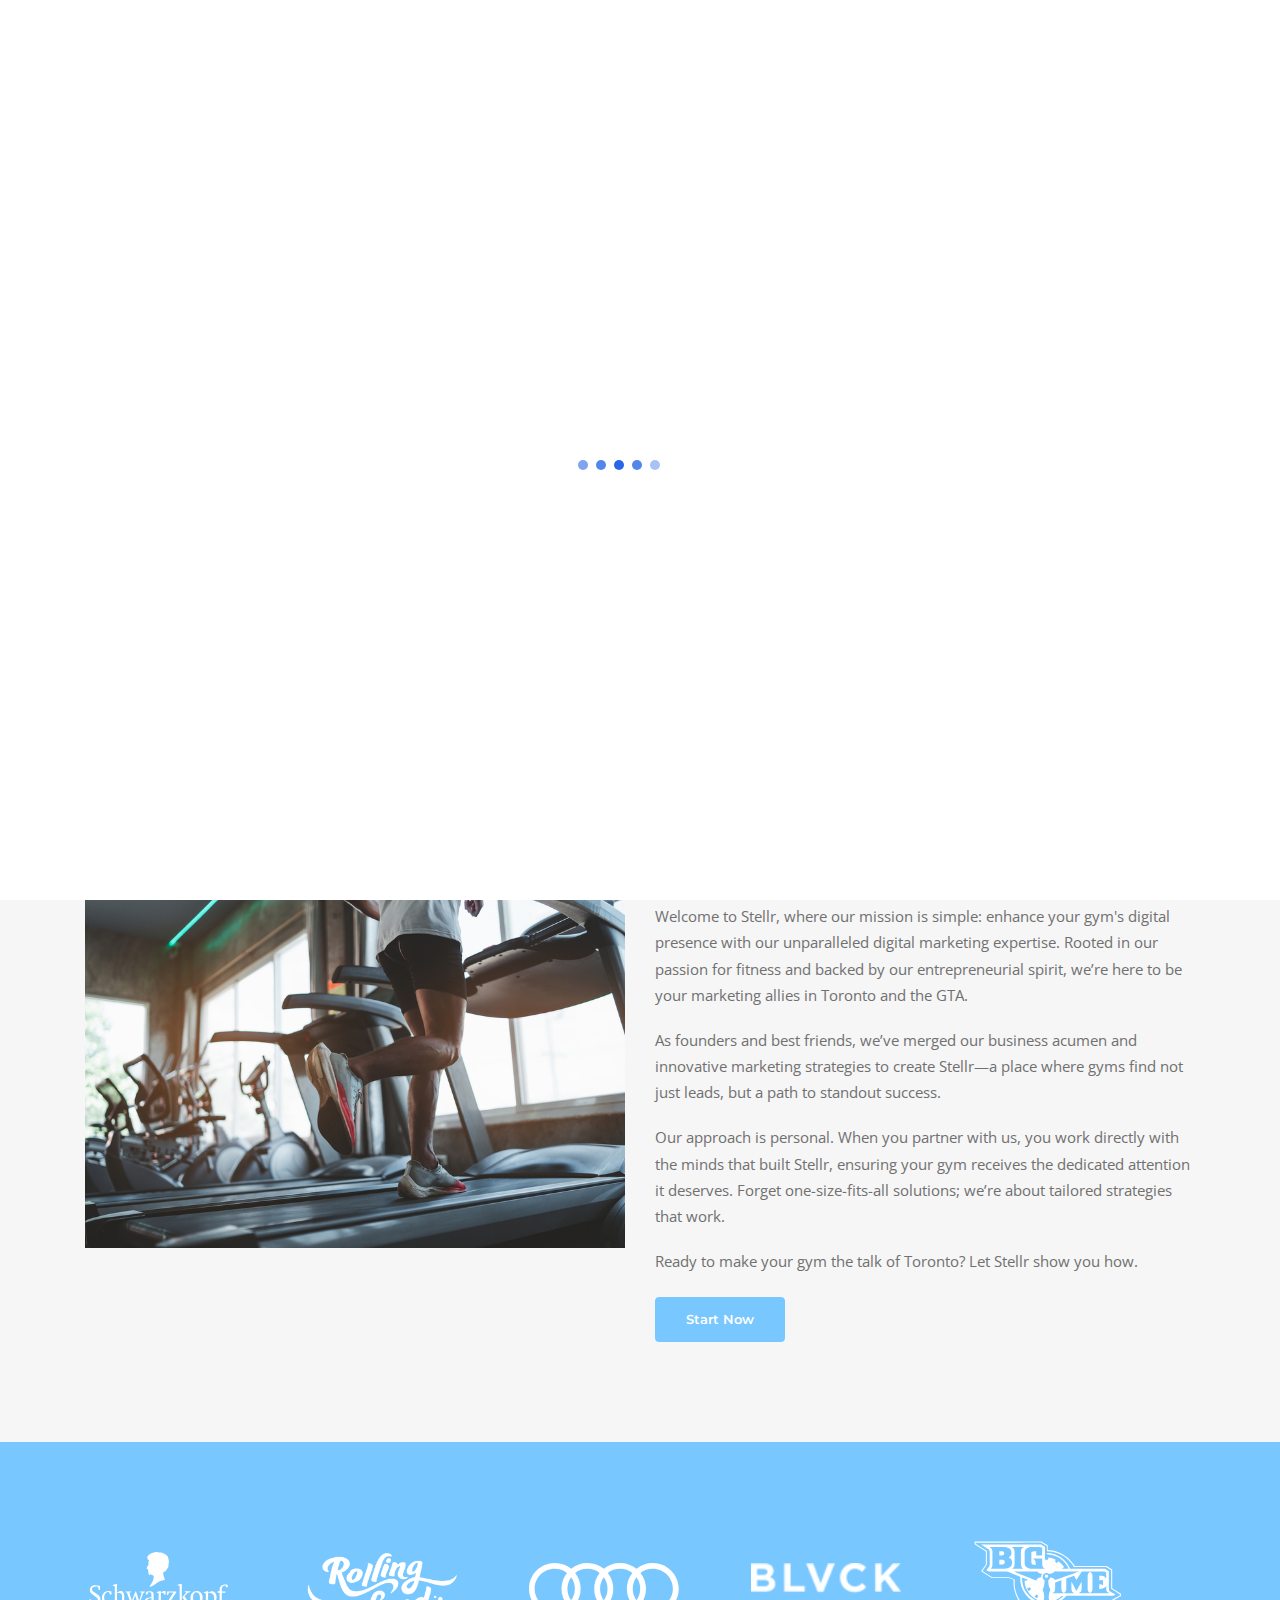
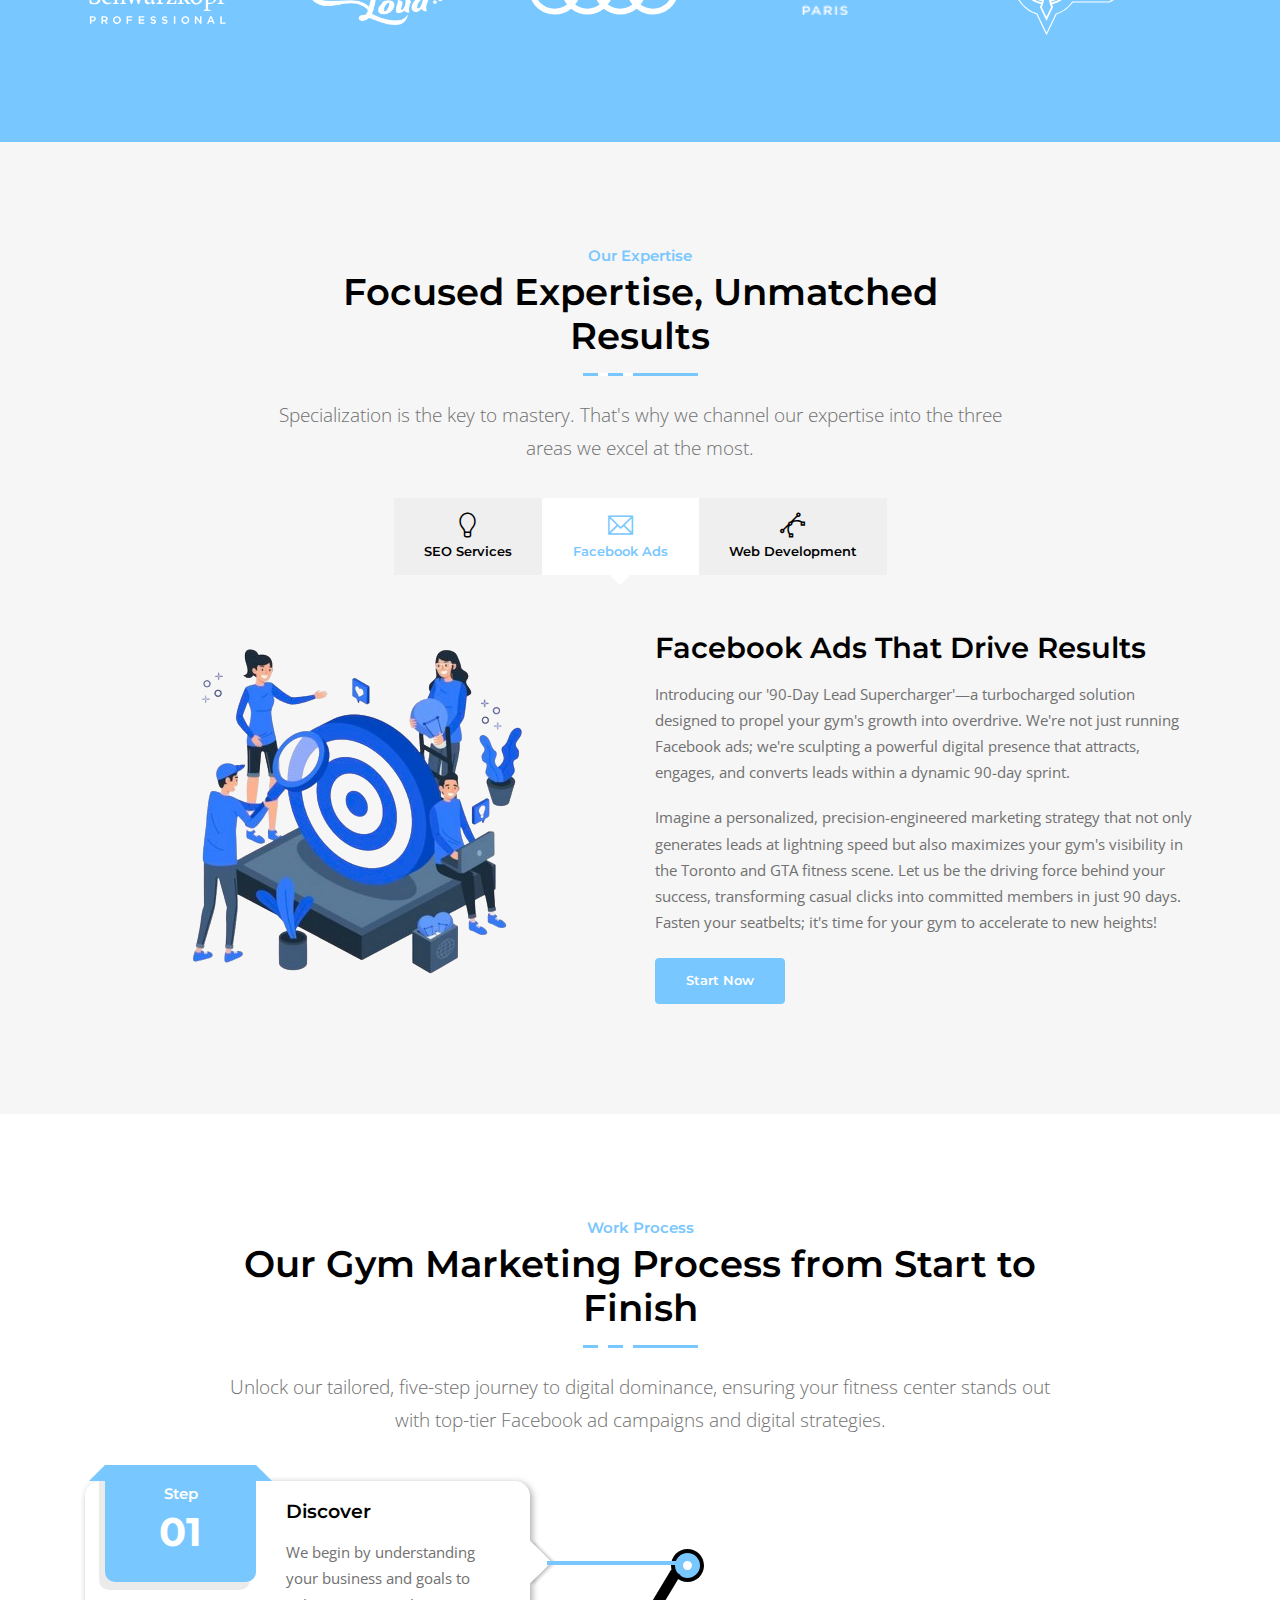
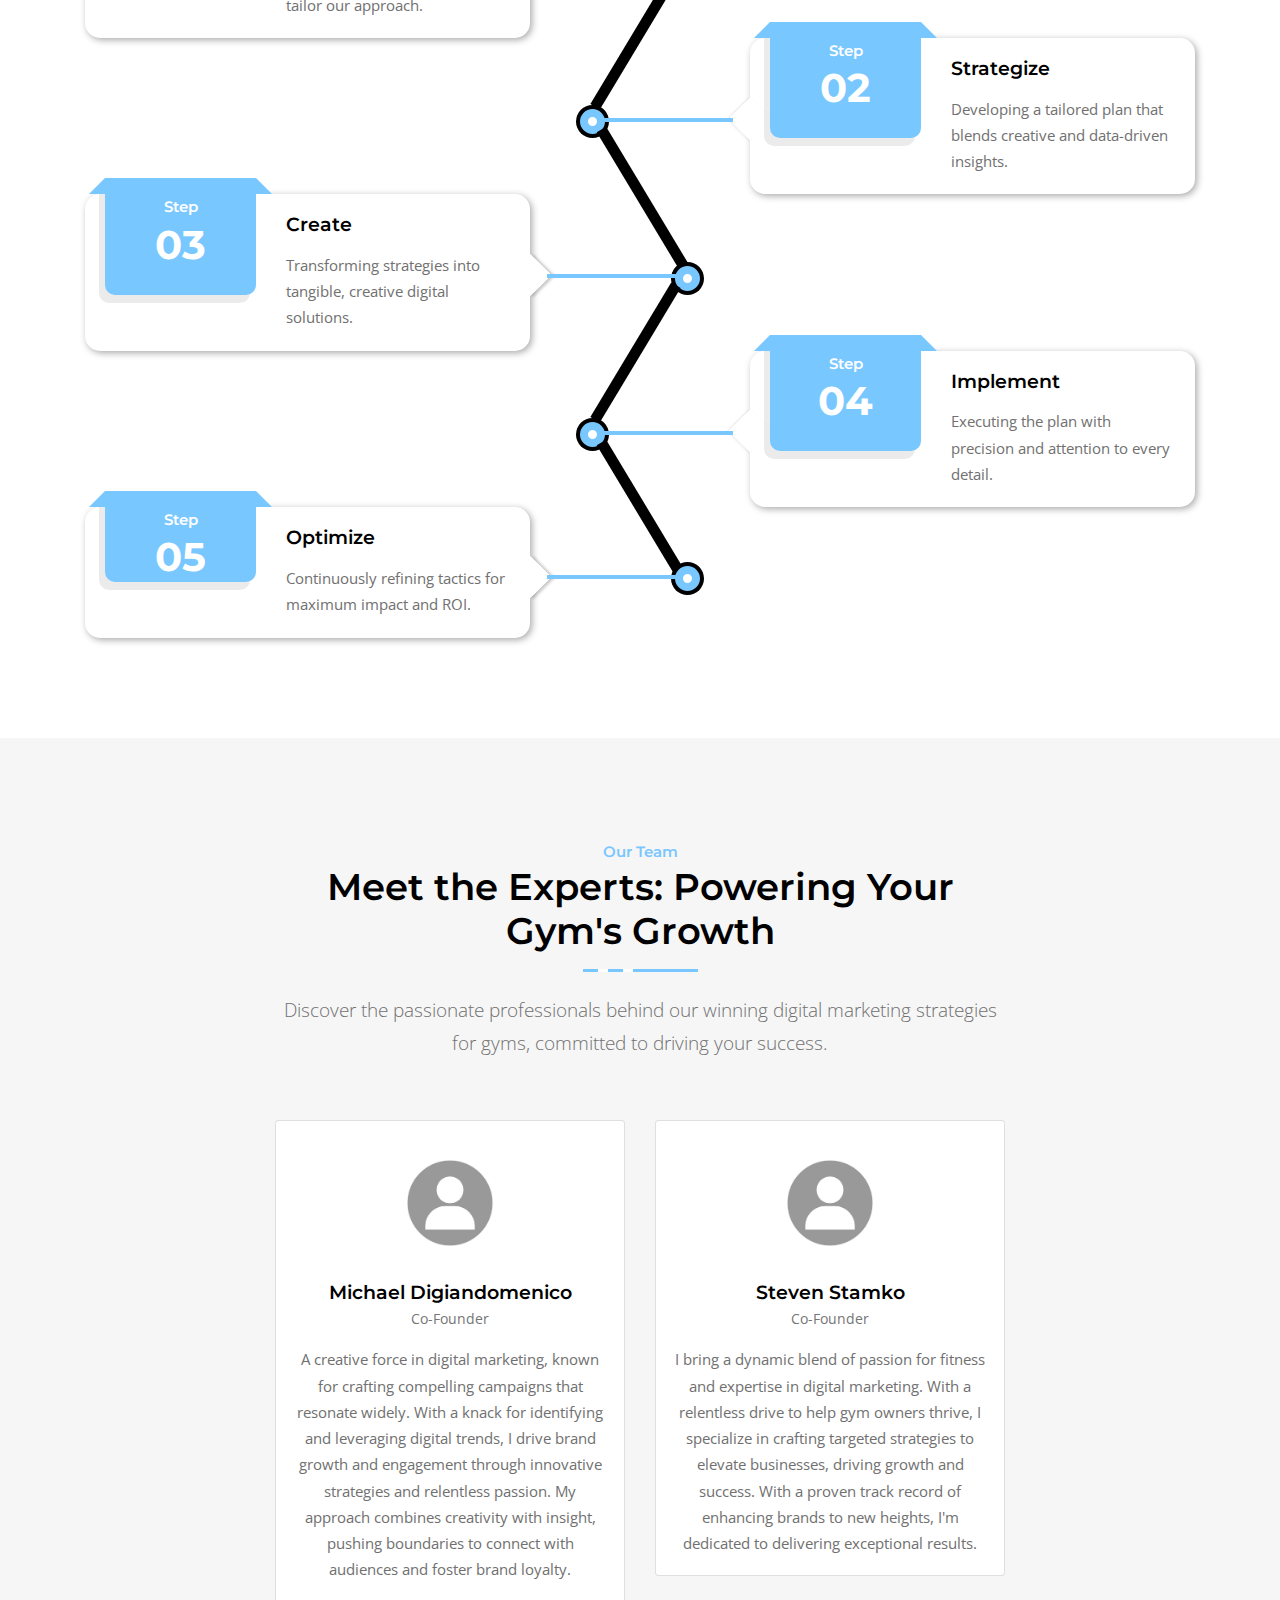
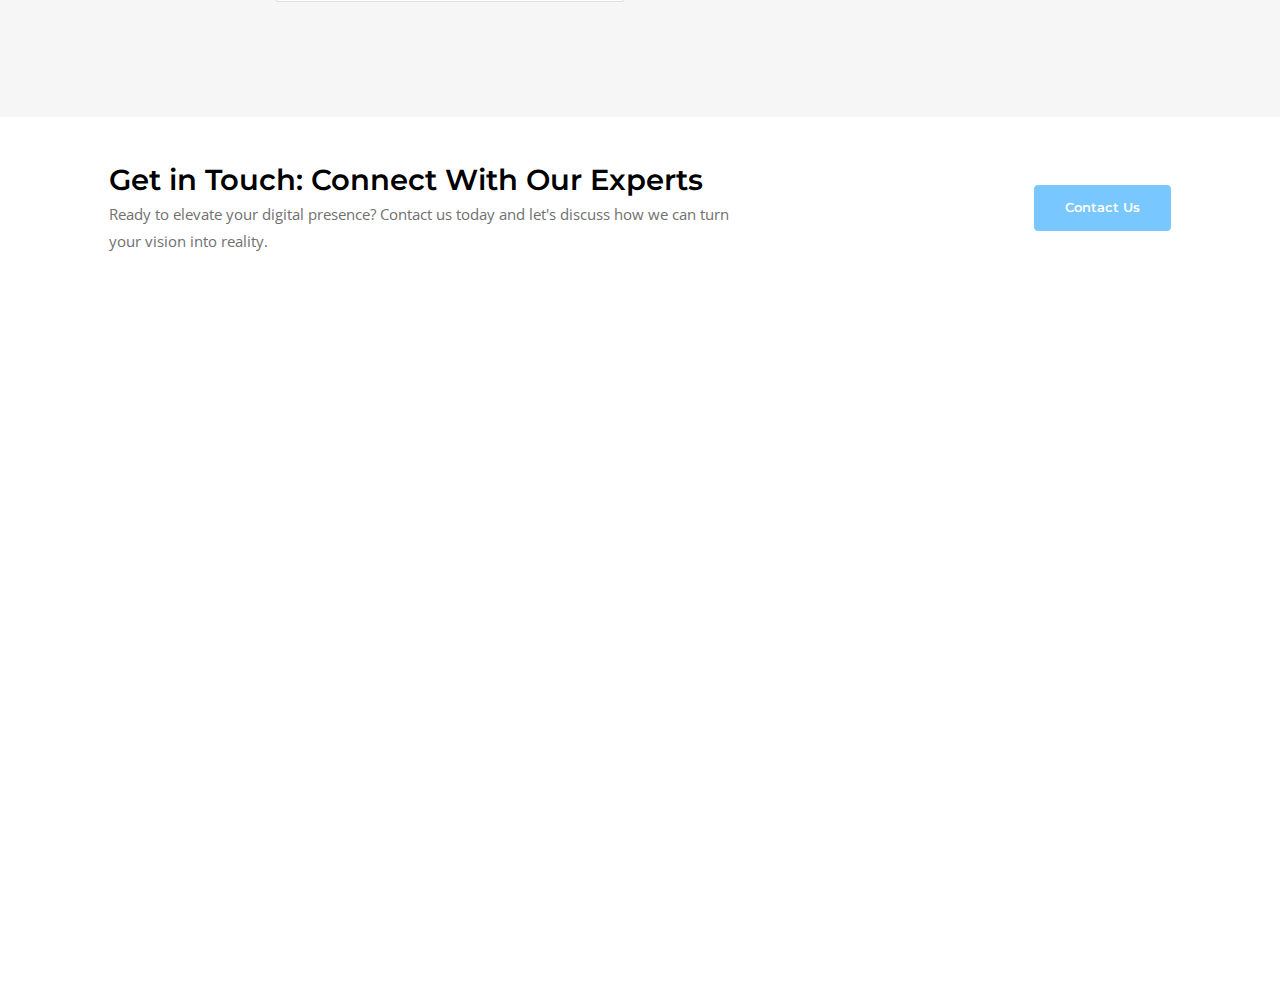
<file: index.html>
<!doctype html>
<html lang="en">
<head>
    <meta charset="utf-8">
    <meta http-equiv="X-UA-Compatible" content="IE=edge">
    <meta name="viewport" content="width=device-width, initial-scale=1, shrink-to-fit=no">

    <!-- SEO Meta description -->
    <meta name="description"
          content="StellrMedia: Your partner in digital marketing success. Specializing in expertly crafted Facebook ads for gyms in Toronto and the GTA. Elevate your gym's online presence and attract more members with targeted strategies tailored to your business. Let's boost your brand together!">
    <meta name="author" content="ThemeTags">

    <!-- OG Meta Tags to improve the way the post looks when you share the page on LinkedIn, Facebook, Google+ -->
    <meta property="og:site_name" content="Stellr Media"/> <!-- website name -->
    <meta property="og:site" content="www.stellrmedia.com"/> <!-- website link -->
    <meta property="og:title" content="Stellr Media"/> <!-- title shown in the actual shared post -->
    <meta property="og:description" content="Digital Marketing for Gyms Toronto"/> <!-- description shown in the actual shared post -->
    <meta property="og:image" content=""/> <!-- image link, make sure it's jpg -->
    <meta property="og:url" content=""/> <!-- where do you want your post to link to -->
    <meta property="og:type" content="article"/>

    <!--title-->
    <title>Stellr Media</title>

    <!--favicon icon-->
    <link rel="icon" href="img/favicon.png" type="image/png" sizes="16x16">

    <!--google fonts-->
    <link href="https://fonts.googleapis.com/css?family=Montserrat:400,500,600,700%7COpen+Sans:400,600&display=swap" rel="stylesheet">

    <!--Bootstrap css-->
    <link rel="stylesheet" href="css/bootstrap.min.css">
    <!--Magnific popup css-->
    <link rel="stylesheet" href="css/magnific-popup.css">
    <!--Themify icon css-->
    <link rel="stylesheet" href="css/themify-icons.css">
    <!--Fontawesome icon css-->
    <link rel="stylesheet" href="css/all.min.css">
    <!--animated css-->
    <link rel="stylesheet" href="css/animate.min.css">
    <!--ytplayer css-->
    <link rel="stylesheet" href="css/jquery.mb.YTPlayer.min.css">
    <!--Owl carousel css-->
    <link rel="stylesheet" href="css/owl.carousel.min.css">
    <link rel="stylesheet" href="css/owl.theme.default.min.css">
    <!--custom css-->
    <link rel="stylesheet" href="css/style.css">
    <!--responsive css-->
    <link rel="stylesheet" href="css/responsive.css">
    <!--partners section css-->
    <link rel="stylesheet" href="css/partners.css">
    <!--swiper -->
    <link rel="stylesheet" href="https://unpkg.com/swiper@8/swiper-bundle.min.css"/>
    <!-- mobile-navbar -->
    <link rel="stylesheet" href="css/mobile-navbar.css">


</head>
<body>

<!-- loader start-->
<div id="preloader">
    <div class="loader1">
        <span></span>
        <span></span>
        <span></span>
        <span></span>
        <span></span>
    </div>
</div>
<!--loader end -->

<!--header section start-->
<header class="header">
    <!--start navbar-->
    <nav class="navbar navbar-expand-lg custom-nav-3 fixed-top">
        <div class="container">
            <a class="navbar-brand" href="index.html">
                <!-- <img src="img/logo.png" alt="logo" class="img-fluid"/> -->
                <img src="img/logo.svg" alt="logo"/>
            </a>
            <!-- <button class="navbar-toggler" type="button" data-toggle="collapse" data-target="#navbarSupportedContent"
                    aria-controls="navbarSupportedContent" aria-expanded="false" aria-label="Toggle navigation">
                <span class="ti-menu"></span>
            </button> -->
            <!-- <div class="collapse navbar-collapse h-auto" id="navbarSupportedContent">
                <ul class="navbar-nav ml-auto menu">
                    <li><a href="/"> Home</a></li>
                    <li><a href="#about-us">About Us</a></li>
                    <li><a href="#expertise">Our Expertise</a></li>
                    <li><a href="#work-process">Work Process</a></li>
                    <li><a href="#team">Our Team</a></li>
                    <li><a href="#cta" class="btn secondary-solid-btn check-btn">Contact Us</a></li>
                </ul>
            </div> -->
            <button class="hamburger-menu">
                <span class="hamburger-menu-line-1"></span>
                <span class="hamburger-menu-line-2"></span>
                <span class="hamburger-menu-line-3"></span>
            </button>
            <div class="navbar-menu">
                <ul class="navbar-menu-nav ml-auto menu">
                    <li><a href="/"> Home</a></li>
                    <li><a href="#about-us">About Us</a></li>
                    <li><a href="#expertise">Our Expertise</a></li>
                    <li><a href="#work-process">Work Process</a></li>
                    <li><a href="#team">Our Team</a></li>
                    <li><a href="#cta" class="btn secondary-solid-btn check-btn">Contact Us</a></li>
                </ul>
            </div>
        </div>
    </nav>
</header>
<!--header section end-->

<!--body content wrap start-->
<div class="main">

    <!--hero section start-->
    <section class="hero-equal-height ptb-70">
        <!-- <div class="hero-shape hero-shape-none-sm" style="background: url('img/hero-bg-4.png')no-repeat top right"></div> -->

        

        <!-- <img src="img/cta-2-path-shape.png" alt="group shape" class="img-fluid group-shape-1">
        <img src="img/cta-2-circle-shape.png" alt="group shape" class="img-fluid group-shape-2">
        <img src="img/cta-2-tringle-shape.png" alt="group shape" class="img-fluid group-shape-3">
        <img src="img/cta-2-tringle-shape.png" alt="group shape" class="img-fluid group-shape-4"> -->

        <div class="container">
            <div class="row align-items-center">
                <div class="col">
                    <div class="hero-slider-content">
                        <strong class="color-secondary">Stellr Media</strong>
                        <h1>Digital Marketing for Gyms</h1>
                        <p class="lead">Maximize your fitness business with customized Facebook ads for increased membership, engagement, and growth.</p>
                            <p>Welcome to the new era of gym marketing.</p>

                        <div class="action-btns mt-3">
                            <a href="#cta" class="btn secondary-solid-btn">Book a call</a>
                        </div>
                    </div>
                </div>
                <div class="col d-flex justify-content-center align-items-center hero-img">
                    <img src="./img/hero-bg-4.png" alt="hero image" class="w-100 h-100">
                </div>
            </div>
        </div>
    </section>
    <!--hero section end-->

    <!--promo section start-->
    <!-- <section class="promo-section ptb-100">
        <div class="container">
            <div class="row justify-content-center">
                <div class="col-md-6 col-lg-4">
                    <div class="promo-single-wrap p-5 text-center custom-shadow rounded">
                        <div class="promo-icon mb-4">
                            <i class="ti-dashboard"></i>
                            <span class="number-bg">01</span>
                        </div>
                        <div class="promo-info">
                            <strong class="color-secondary">Discuss with Users</strong>
                            <h4>Site Optimisation</h4>
                            <p>What is business contents insurance? Business contents insurance is a type of
                                business.</p>
                        </div>
                    </div>
                </div>
                <div class="col-md-6 col-lg-4">
                    <div class="promo-single-wrap p-5 text-center custom-shadow rounded">
                        <div class="promo-icon mb-4">
                            <i class="ti-pulse"></i>
                            <span class="number-bg">02</span>
                        </div>
                        <div class="promo-info">
                            <strong class="color-secondary">Discuss with Users</strong>
                            <h4>Increased Traffic</h4>
                            <p>What is business contents insurance? Business contents insurance is a type of
                                business.</p>
                        </div>
                    </div>
                </div>
                <div class="col-md-6 col-lg-4">
                    <div class="promo-single-wrap p-5 text-center custom-shadow rounded">
                        <div class="promo-icon mb-4">
                            <i class="ti-vector"></i>
                            <span class="number-bg">03</span>
                        </div>
                        <div class="promo-info">
                            <strong class="color-secondary">Discuss with Users</strong>
                            <h4>Digital Marketing</h4>
                            <p>What is business contents insurance? Business contents insurance is a type of
                                business.</p>
                        </div>
                    </div>
                </div>
            </div>
        </div>
    </section> -->
    <!--promo section end-->


    <!--call to action progressbar start-->
    <!-- <section class="call-to-action ptb-100" style="background: url('img/ctg-bg-2.jpg')no-repeat center center / cover">
        <div class="container">
            <div class="row justify-content-center">
                <div class="col-md-8 col-lg-8">
                    <div class="call-to-action-content text-white text-center mb-4">
                        <h2 class="text-white mb-1">Increase More Traffic For Your Business?</h2>
                        <p class="lead">Credibly redefine high-payoff web services after holistic experiences. Globally harness multidisciplinary solutions vis-a-vis intuitive customer service.</p>
                    </div>
                </div>
            </div>
            <div class="row">
                <div class="col-md-6 col-lg-3">
                    <div class="single-counter p-4 text-center text-white">
                        <span class="ti-medall-alt icon-md"></span>
                        <h3 class="mb-2 text-white">1600</h3>
                        <h5 class="text-white">Countries covered</h5>
                    </div>
                </div>
                <div class="col-md-6 col-lg-3">
                    <div class="single-counter p-4 text-center text-white">
                        <span class="ti-headphone-alt icon-md"></span>
                        <h3 class="mb-2 text-white">2500</h3>
                        <h5 class="text-white">Ads served monthly</h5>
                    </div>
                </div>
                <div class="col-md-6 col-lg-3">
                    <div class="single-counter p-4 text-center text-white">
                        <span class="ti-cup icon-md"></span>
                        <h3 class="mb-2 text-white">2150</h3>
                        <h5 class="text-white">Local publishers</h5>
                    </div>
                </div>
                <div class="col-md-6 col-lg-3">
                    <div class="single-counter p-4 text-center text-white">
                        <span class="ti-user icon-md"></span>
                        <h3 class="mb-2 text-white">2150</h3>
                        <h5 class="text-white">Active campaigns</h5>
                    </div>
                </div>
            </div>
        </div>
    </section> -->
    <!--call to action progressbar end-->

    <!--about us section start-->
    <section class="about-us-section ptb-100 gray-light-bg" id="about-us">
        <div class="container">
            <div class="row align-items-center">
                <div class="col-md-12 col-lg-6">
                    <div class="about-us-img">
                        <img src="img/why-choose-us.png" alt="about us" class="img-fluid">
                    </div>
                </div>
                <div class="col-md-12 col-lg-6">
                    <div class="about-us-content-wrap">
                        <strong class="color-secondary">About Us</strong>
                        <h3>Gym Lead Generation in Toronto</h3>
                        <span class="animate-border mb-4"></span>
                        <p>Welcome to Stellr, where our mission is simple: enhance your gym's digital presence with our unparalleled digital marketing expertise. Rooted in our passion for fitness and backed by our entrepreneurial spirit, we’re here to be your marketing allies in Toronto and the GTA.</p>
                        <p>As founders and best friends, we’ve merged our business acumen and innovative marketing strategies to create Stellr—a place where gyms find not just leads, but a path to standout success. </p>   
                        <p>Our approach is personal. When you partner with us, you work directly with the minds that built Stellr, ensuring your gym receives the dedicated attention it deserves. Forget one-size-fits-all solutions; we’re about tailored strategies that work.</p>
                        <p>Ready to make your gym the talk of Toronto? Let Stellr show you how.</p>
                        <!-- <ul class="list-unstyled tech-feature-list">
                            <li class="py-1"><span class="ti-control-forward mr-2 color-secondary"></span><strong>Creative</strong> Websites Design</li>
                            <li class="py-1"><span class="ti-control-forward mr-2 color-secondary"></span><strong>Accounting</strong> Procedures Guidebook</li>
                            <li class="py-1"><span class="ti-control-forward mr-2 color-secondary"></span><strong>Cost</strong> Accounting Fundamentals</li>
                            <li class="py-1"><span class="ti-control-forward mr-2 color-secondary"></span><strong>Corporate</strong> Cash Management</li>
                        </ul> -->
                        <!-- <div class="row mt-4">
                            <div class="col-4">
                                <div class="counter-single">
                                    <h2 class="mb-0 color-secondary">4566</h2>
                                    <strong>Total Project</strong>
                                </div>
                            </div>
                            <div class="col-4">
                                <div class="counter-single">
                                    <h2 class="mb-0 color-secondary">25002</h2>
                                    <strong>Total Customer</strong>
                                </div>
                            </div>
                            <div class="col-4">
                                <div class="counter-single">
                                    <h2 class="mb-0 color-secondary">4566</h2>
                                    <strong>Total Project</strong>
                                </div>
                            </div>
                        </div> -->
                        <div class="action-btns mt-4">
                            <a href="#cta" class="btn secondary-solid-btn mr-3">Start Now</a>
                        </div>
                    </div>
                </div>
            </div>
        </div>
    </section>
    <!--about us section end-->
    
    <!--partners section start -->
    <section class="partners-section" >
        <div class="container">
            <div class="swiper">
                <div class="swiper-wrapper">
                    <div class="swiper-slide">
                        <img src="img/partners/2023+Rolling+Loud+Logo+WHT.png" alt="" />
                    </div>
                    <div class="swiper-slide">
                        <img  src="img/partners/audi.svg" alt="" />
                    </div>
                    <div class="swiper-slide">
                        <img  src="img/partners/Blvck_Paris_White_110x.png" alt="" />
                    </div>
                    <div class="swiper-slide">
                        <img  src="img/partners/BT_Websitelogo2.svg" alt="" />
                    </div>
                    <div class="swiper-slide">
                        <img  src="img/partners/cisco.svg" alt="" />
                    </div>
                    <div class="swiper-slide">
                        <img  src="img/partners/zynga.svg" alt="" />
                    </div>
                    <div class="swiper-slide">
                        <img  src="img/partners/miller.svg" alt="" />
                    </div>
                    <div class="swiper-slide">
                        <img  src="img/partners/rockstar.svg" alt="" />
                    </div>
                    <div class="swiper-slide">
                        <img  src="img/partners/warnerBros.svg" alt="" />
                    </div>
                    <div class="swiper-slide">
                        <img  src="img/partners/schwarzkopf.svg" alt="" />
                    </div>
                </div>
            </div>
        </div>
    </section>
    
    <!--partners section end -->

    <!--outstanding section start-->
    <section class="outstanding-section ptb-100 gray-light-bg" id="expertise">
        <div class="container">
            <div class="row justify-content-center">
                <div class="col-md-9 col-lg-8">
                    <div class="section-heading text-center mb-1">
                        <strong class="color-secondary">Our Expertise</strong>
                        <h2>Focused Expertise, Unmatched Results</h2>
                        <span class="animate-border mr-auto ml-auto mb-4"></span>
                        <p class="lead">Specialization is the key to mastery. That's why we channel our expertise into the three areas we excel at the most.</p>
                    </div>
                </div>
            </div>
            <div class="row">
                <div class="col-md-12 col-lg-12">
                    <div class="feature-tabs-wrap">
                        <ul class="nav nav-tabs border-bottom-0 feature-tabs feature-tabs-center d-flex justify-content-center"
                            data-tabs="tabs">
                            <!-- <li class="nav-item">
                                <a class="nav-link text-center" href="#feature-tab-1"
                                   data-toggle="tab">
                                    <span class="ti-announcement icon-sm"></span>
                                    <h6 class="mb-0">Digital Marketing</h6>
                                </a>
                            </li> -->
                            <li class="nav-item">
                                <a class="nav-link text-center" href="#feature-tab-2"
                                   data-toggle="tab">
                                    <span class="ti-light-bulb icon-sm"></span>
                                    <h6 class="mb-0">SEO Services</h6>
                                </a>
                            </li>
                            <li class="nav-item">
                                <a class="nav-link text-center active" href="#feature-tab-3"
                                   data-toggle="tab">
                                    <span class="ti-email icon-sm"></span>
                                    <h6 class="mb-0">Facebook Ads</h6>
                                </a>
                            </li>
                            <!-- <li class="nav-item">
                                <a class="nav-link text-center" href="#feature-tab-4"
                                   data-toggle="tab">
                                    <span class="ti-shield icon-sm"></span>
                                    <h6 class="mb-0">Social Media</h6>
                                </a>
                            </li> -->
                            <li class="nav-item">
                                <a class="nav-link text-center" href="#feature-tab-5"
                                   data-toggle="tab">
                                    <span class="ti-vector icon-sm"></span>
                                    <h6 class="mb-0">Web Development</h6>
                                </a>
                            </li>
                        </ul>
                        <div class="tab-content feature-tab-content">
                            <div class="tab-pane mt-5" id="feature-tab-1">
                                <div class="row justify-content-around">
                                    <div class="col-md-12 col-lg-5">
                                        <div class="about-content-right mb-md-4 mb-lg-0 my-md-3 my-lg-3 my-sm-0">
                                            <p>Our journey began with a passion for digital marketing, where we've since mastered the art of creating impactful online campaigns. We utilize a blend of analytics, market insights, and creative strategy to ensure your brand stands out in the digital landscape. Whether it's increasing brand awareness or driving sales, our tailored campaigns deliver measurable results.</p>
                                            <ul class="list-unstyled tech-feature-list">
                                                <li class="py-1"><span
                                                        class="ti-control-forward mr-2 color-secondary"></span><strong>Comprehensive Campaign Management</strong>
                                                </li>
                                                <li class="py-1"><span
                                                        class="ti-control-forward mr-2 color-secondary"></span><strong>Cross-Channel Integration</strong>
                                                </li>
                                                <li class="py-1"><span
                                                        class="ti-control-forward mr-2 color-secondary"></span><strong>Data-Driven Insights</strong>
                                                </li>
                                            </ul>

                                            <a href="#cta" class="mt-4 btn secondary-solid-btn">Start Now</a>
                                        </div>
                                    </div>
                                    <div class="col-md-12 col-lg-6">
                                        <div class="img-wrap my-md-3 my-lg-3 my-sm-0">
                                            <img src="img/about-1.jpg" alt="about" class="img-fluid rounded shadow-sm">
                                        </div>
                                    </div>
                                </div>
                            </div>
                            <div class="tab-pane mt-5" id="feature-tab-2">
                                <div class="row align-items-center justify-content-between">
                                    <div class="col-md-6 col-lg-5">
                                        <div class="why-choose-us-wrap">
                                            <h3>Boost Visibility, Boost Business.</h3>
                                            <p>We understand the critical role of Search Engine Optimization (SEO) in enhancing online visibility. Our team employs the latest techniques and tools to improve your website's ranking on search engines. We focus on keyword research, content optimization, and technical SEO to ensure your site attracts and retains the right audience.</p>
                                            <ul class="list-with-icon">
                                                <li class="d-flex align-items-start">
                                                    <img src="img/increase.svg" width="35" class="mr-3" alt="list icon">
                                                    <div class="list-icon-info">
                                                        <strong>Increase Traffic</strong>
                                                        <p>Boost your site's search rankings to enhance visibility and brand trust.</p>
                                                    </div>
                                                </li>
                                                <li class="d-flex align-items-start">
                                                    <img src="img/search-engine.svg" width="35" class="mr-3" alt="list icon">
                                                    <div class="list-icon-info">
                                                        <strong>Long-Term Business Growth</strong>
                                                        <p>Invest in your digital future for sustainable, organic growth and customer loyalty.
                                                        </p>
                                                    </div>
                                                </li>
                                                <li class="d-flex align-items-start">
                                                    <img src="img/interface.svg" width="35" class="mr-3" alt="list icon">
                                                    <div class="list-icon-info">
                                                        <strong>Higher Conversion Rates</strong>
                                                        <p>Attract more qualified leads for better conversion rates and improved ROI.
                                                        </p>
                                                    </div>
                                                </li>
                                            </ul>
                                        </div>
                                    </div>
                                    <div class="col-md-6 col-lg-6">
                                        <div class="image-wrap">
                                            <img src="img/t6-hero-img1.svg" alt="why choose us" class="img-fluid">
                                        </div>
                                    </div>
                                </div>
                            </div>
                            <div class="tab-pane active mt-5" id="feature-tab-3">
                                <div class="row align-items-center">
                                    <div class="col-lg-6 col-md-6">
                                        <div class="image-wrap">
                                            <img src="img/tab-img.png" alt="email" class="img-fluid m-auto">
                                        </div>
                                    </div>
                                    <div class="col-lg-6 col-md-6">
                                        <div class="content-wrap">
                                            <h3>Facebook Ads That Drive Results</h3>
                                            <p>Introducing our '90-Day Lead Supercharger'—a turbocharged solution designed to propel your gym's growth into overdrive. We're not just running Facebook ads; we're sculpting a powerful digital presence that attracts, engages, and converts leads within a dynamic 90-day sprint. </P>
                                                
                                                <P>Imagine a personalized, precision-engineered marketing strategy that not only generates leads at lightning speed but also maximizes your gym's visibility in the Toronto and GTA fitness scene. Let us be the driving force behind your success, transforming casual clicks into committed members in just 90 days. Fasten your seatbelts; it's time for your gym to accelerate to new heights!</p>
                                            <div class="action-btns mt-4">
                                                <a href="#cta" class="btn secondary-solid-btn mr-3">Start Now</a>
                                            </div>
                                        </div>
                                    </div>
                                </div>
                            </div>
                            <div class="tab-pane mt-5" id="feature-tab-4">
                                <div class="row align-items-center">
                                    <div class="col-lg-6 col-md-6">
                                        <div class="content-wrap">
                                            <h3>Connect, Engage, and Grow Your Audience with Our Tailored Social Media Strategies.</h3>
                                            <p>In the dynamic world of social media, our team helps you harness the power of platforms like Facebook, Instagram, LinkedIn, and more. We specialize in creating compelling content, managing community engagement, and running targeted ad campaigns to amplify your brand's voice and reach.</p>
                                            <div class="action-btns mt-4">
                                                <a href="#cta" class="btn secondary-solid-btn mr-3">Start Now</a>
                                            </div>
                                        </div>
                                    </div>
                                    <div class="col-lg-6 col-md-6">
                                        <div class="image-wrap">
                                            <img src="img/tab-img.png" alt="email" class="img-fluid m-auto">
                                        </div>
                                    </div>
                                </div>
                            </div>
                            <div class="tab-pane mt-5" id="feature-tab-5">
                                <div class="row">
                                    <div class="col-lg-4 col-md-6 col-sm-6">
                                        <div class="services-single p-5 my-md-3 my-lg-3 my-sm-0 white-bg shadow-sm rounded">
                                            <span class="ti-announcement icon-lg color-primary d-block mb-4"></span>
                                            <h5>Responsive Design</h5>
                                            <p class="mb-0">Ensure your website looks great and functions flawlessly on all devices, from desktops to smartphones.</p>
                                        </div>
                                    </div>
                                    <div class="col-lg-4 col-md-6 col-sm-6">
                                        <div class="services-single p-5 my-md-3 my-lg-3 my-sm-0 white-bg shadow-sm rounded">
                                            <span class="ti-light-bulb icon-lg color-primary d-block mb-4"></span>
                                            <h5>User Experience (UX)</h5>
                                            <p class="mb-0">Design with the user in mind for a seamless, intuitive, and enjoyable browsing experience.</p>
                                        </div>
                                    </div>
                                    <div class="col-lg-4 col-md-6 col-sm-6">
                                        <div class="services-single p-5 my-md-3 my-lg-3 my-sm-0 white-bg shadow-sm rounded">
                                            <span class="ti-headphone-alt icon-lg color-primary d-block mb-4"></span>
                                            <h5>Visual Aesthetics</h5>
                                            <p class="mb-0">Create stunning, eye-catching designs that reflect your brand identity and engage visitors.</p>
                                        </div>
                                    </div>
                                    <div class="col-lg-4 col-md-6 col-sm-6">
                                        <div class="services-single p-5 my-md-3 my-lg-3 my-sm-0 white-bg shadow-sm rounded">
                                            <span class="ti-bell icon-lg color-primary d-block mb-4"></span>
                                            <h5>SEO-Optimized Layouts</h5>
                                            <p class="mb-0">Build web pages that are not just visually appealing but also optimized for search engines to enhance visibility.</p>
                                        </div>
                                    </div>
                                    <div class="col-lg-4 col-md-6 col-sm-6">
                                        <div class="services-single p-5 my-md-3 my-lg-3 my-sm-0 white-bg shadow-sm rounded">
                                            <span class="ti-briefcase icon-lg color-primary d-block mb-4"></span>
                                            <h5>Speed and Performance</h5>
                                            <p class="mb-0">Ensure fast loading times and optimal performance, essential for keeping users engaged and boosting SEO rankings.</p>
                                        </div>
                                    </div>
                                    <div class="col-lg-4 col-md-6 col-sm-6">
                                        <div class="services-single p-5 my-md-3 my-lg-3 my-sm-0 white-bg shadow-sm rounded">
                                            <span class="ti-vector icon-lg color-primary d-block mb-4"></span>
                                            <h5>Customization</h5>
                                            <p class="mb-0">Tailor every aspect of your website to meet your specific business needs and goals, ensuring a unique online presence.</p>
                                        </div>
                                    </div>
                                </div>
                            </div>
                        </div>
                    </div>
                </div>
            </div>
        </div>
    </section>
    <!--outstanding section end-->

    <!--work process section start-->
    <section class="work-process-section ptb-100"id="work-process">
        <div class="container">
            <div class="row justify-content-center">
                <div class="col-md-10 col-lg-9">
                    <div class="section-heading text-center">
                        <strong class="color-secondary">Work Process</strong>
                        <h2>Our Gym Marketing Process from Start to Finish</h2>
                        <span class="animate-border mr-auto ml-auto mb-4"></span>
                        <p class="lead">Unlock our tailored, five-step journey to digital dominance, ensuring your fitness center stands out with top-tier Facebook ad campaigns and digital strategies.</p>
                    </div>
                </div>
            </div>
            <!-- ============ step 1 =========== -->
            <div class="row mt-5">
                <div class="col-md-12 col-lg-5 process-width">
                    <div class="process-box process-left">
                        <div class="row">
                            <div class="col-md-5">
                                <div class="process-step-number">
                                    <strong>Step</strong>
                                    <h2 class="m-0">01</h2>
                                </div>
                            </div>
                            <div class="col-md-7">
                                <h5>Discover</h5>
                                <p>We begin by understanding your business and goals to tailor our approach.</p>
                            </div>
                        </div>
                        <div class="process-line-l"></div>
                    </div>
                </div>
                <div class="col-md-2 process-none"></div>
                <div class="col-md-5 col-md-5 col-lg-5 process-none">
                    <div class="process-point-right"></div>
                </div>
            </div>
            <!-- ============ step 2 =========== -->
            <div class="row">
                <div class="col-md-5 col-lg-5 process-none">
                    <div class="process-point-left"></div>
                </div>
                <div class="col-md-2 process-none"></div>
                <div class="col-md-12 col-lg-5 process-width">
                    <div class="process-box process-right">
                        <div class="row">
                            <div class="col-md-5">
                                <div class="process-step-number">
                                    <strong>Step</strong>
                                    <h2 class="m-0">02</h2>
                                </div>
                            </div>
                            <div class="col-md-7">
                                <h5>Strategize</h5>
                                <p>Developing a tailored plan that blends creative and data-driven insights.</p>
                            </div>
                        </div>
                        <div class="process-line-r"></div>
                    </div>
                </div>

            </div>
            <!-- ============ step 3 =========== -->
            <div class="row">
                <div class="col-md-12 col-lg-5 process-width">
                    <div class="process-box process-left">
                        <div class="row">
                            <div class="col-md-5">
                                <div class="process-step-number">
                                    <strong>Step</strong>
                                    <h2 class="m-0">03</h2>
                                </div>
                            </div>
                            <div class="col-md-7">
                                <h5>Create</h5>
                                <p>Transforming strategies into tangible, creative digital solutions.</p>
                            </div>
                        </div>
                        <div class="process-line-l"></div>
                    </div>
                </div>
                <div class="col-md-2 process-none"></div>
                <div class="col-md-5 col-lg-5 process-none">
                    <div class="process-point-right"></div>
                </div>
            </div>
            <!-- ============ step 4 =========== -->
            <div class="row">
                <div class="col-md-5 col-lg-5 process-none">
                    <div class="process-point-left"></div>
                </div>
                <div class="col-md-2 process-none"></div>
                <div class="col-md-12 col-lg-5 process-width">
                    <div class="process-box process-right">
                        <div class="row">
                            <div class="col-md-5">
                                <div class="process-step-number">
                                    <strong>Step</strong>
                                    <h2 class="m-0">04</h2>
                                </div>
                            </div>
                            <div class="col-md-7">
                                <h5>Implement</h5>
                                <p>Executing the plan with precision and attention to every detail.</p>
                            </div>
                        </div>
                        <div class="process-line-r"></div>
                    </div>
                </div>


            </div>
            <!-- ============ step 3 =========== -->
            <div class="row">
                <div class="col-md-12 col-lg-5 process-width">
                    <div class="process-box process-left">
                        <div class="row">
                            <div class="col-md-5">
                                <div class="process-step-number">
                                    <strong>Step</strong>
                                    <h2 class="m-0">05</h2>
                                </div>
                            </div>
                            <div class="col-md-7">
                                <h5>Optimize</h5>
                                <p>Continuously refining tactics for maximum impact and ROI.</p>
                                
                            </div>
                        </div>
                        <div class="process-line-l-last"></div>
                    </div>
                </div>
                <div class="col-md-2 custom-none"></div>
                <div class="col-md-5 col-lg-5 custom-none">
                    <div class="process-point-right-last process-last"></div>
                </div>
            </div>
            <!-- ============ -->
        </div>
    </section>
    <!--work process section end-->

    <!--call to action section start-->
    <!-- <section class="call-to-action-video">
        <div class="row m-0">
            <div class="col-lg-6 col-md-12 p-0">
                <div class="free-trial-image text-center">
                    <img src="img/cta-2-girl-img.jpg" alt="image" class="img-fluid">
                    <a href="https://www.youtube.com/watch?v=9No-FiEInLA" class="popup-youtube video-play-icon white-bip shadow"><span class="ti-control-play"></span> </a>
                </div>
            </div>
            <div class="col-lg-6 col-md-12 p-0">
                <div class="free-trial-content text-white">
                    <h2 class="text-white">Best Consulting Every Business</h2>
                    <p>Interactively evisculate performance based ROI whereas premier mindshare. Dramatically matrix real-time convergence rather than empowered manufactured products.</p>
                    <a href="#" class="btn primary-solid-btn mt-3">Start Now</a>
                </div>
            </div>
        </div>
    </section> -->
    <!--call to action section end-->

    <!--our work or portfolio section start-->
    <!-- <section class="our-portfolio-section ptb-100 gray-light-bg">
        <div class="container">
            <div class="row justify-content-center">
                <div class="col-lg-8">
                    <div class="section-heading text-center mb-5">
                        <strong class="color-secondary">Previous Project</strong>
                        <h2>Our Case Studies</h2>
                        <span class="animate-border mr-auto ml-auto mb-4"></span>
                        <p class="lead">Dynamically pursue reliable convergence rather than 24/7 process improvements. Intrinsicly
                            develop end-to-end customer service without extensive data.</p>

                    </div>
                </div>
            </div>
            <div class="row">
                <div class="col-md-12">
                    <div class="text-center pb-2">
                        <button type="button" class="filter-btn" data-mixitup-control data-filter="all">Digital Marketing</button>
                        <button type="button" class="filter-btn" data-mixitup-control data-filter=".branding">Marketing Strategy</button>
                        <button type="button" class="filter-btn" data-mixitup-control data-filter=".animation">Content Marketing</button>
                        <button type="button" class="filter-btn" data-mixitup-control data-filter=".other">SEO Services</button>
                    </div>
                    <div class="portfolio-container" id="MixItUp">
                        <div class="mix portfolio-item branding" data-ref="mixitup-target">
                            <div class="portfolio-wrapper">
                                <a href="project-details.html" target="_blank">
                                    <div class="content-overlay"></div>
                                    <img class="img-fluid" src="img/portfolios/3.jpg" alt="portfolio"/>
                                    <div class="content-details fadeIn-bottom text-white">
                                        <h5 class="text-white mb-1">Creative Design</h5>
                                        <p>Design</p>
                                    </div>
                                </a>
                                <div class="text-center p-4">
                                    <h5 class="mb-1">Market Research Analysis</h5>
                                    <span>Sales, SEO, Marketing</span>
                                </div>
                            </div>
                        </div>
                        <div class="mix portfolio-item other animation" data-ref="mixitup-target">
                            <div class="portfolio-wrapper">
                                <a href="project-details.html" target="_blank">
                                    <div class="content-overlay"></div>
                                    <img class="img-fluid" src="img/portfolios/2.jpg" alt="portfolio"/>
                                    <div class="content-details fadeIn-bottom text-white">
                                        <h5 class="text-white mb-1">Web UI/UX Design</h5>
                                        <p>Web, Design</p>
                                    </div>
                                </a>
                                <div class="text-center p-4">
                                    <h5 class="mb-1">Market Research Analysis</h5>
                                    <span>Sales, SEO, Marketing</span>
                                </div>
                            </div>
                        </div>
                        <div class="mix portfolio-item animation" data-ref="mixitup-target">
                            <div class="portfolio-wrapper">
                                <a href="project-details.html" target="_blank">
                                    <div class="content-overlay"></div>
                                    <img class="img-fluid" src="img/portfolios/4.jpg" alt="portfolio"/>
                                    <div class="content-details fadeIn-bottom text-white">
                                        <h5 class="text-white mb-1">Corporate Flyer Design</h5>
                                        <p>Flyer Design</p>
                                    </div>
                                </a>
                                <div class="text-center p-4">
                                    <h5 class="mb-1">Market Research Analysis</h5>
                                    <span>Sales, SEO, Marketing</span>
                                </div>
                            </div>
                        </div>
                        <div class="mix portfolio-item branding" data-ref="mixitup-target">
                            <div class="portfolio-wrapper">
                                <a href="project-details.html" target="_blank">
                                    <div class="content-overlay"></div>
                                    <img class="img-fluid" src="img/portfolios/1.jpg" alt="portfolio"/>
                                    <div class="content-details fadeIn-bottom text-white">
                                        <h5 class="text-white mb-1">Web UI/UX Design</h5>
                                        <p>Web, Design</p>
                                    </div>
                                </a>
                                <div class="text-center p-4">
                                    <h5 class="mb-1">Market Research Analysis</h5>
                                    <span>Sales, SEO, Marketing</span>
                                </div>
                            </div>
                        </div>
                        <div class="mix portfolio-item animation other" data-ref="mixitup-target">
                            <div class="portfolio-wrapper">
                                <a href="project-details.html" target="_blank">
                                    <div class="content-overlay"></div>
                                    <img class="img-fluid" src="img/portfolios/5.jpg" alt="portfolio"/>
                                    <div class="content-details fadeIn-bottom text-white">
                                        <h5 class="text-white mb-1">Wall Painting Design</h5>
                                        <p>Painting Design</p>
                                    </div>
                                </a>
                                <div class="text-center p-4">
                                    <h5 class="mb-1">Market Research Analysis</h5>
                                    <span>Sales, SEO, Marketing</span>
                                </div>
                            </div>
                        </div>
                        <div class="mix portfolio-item branding " data-ref="mixitup-target">
                            <div class="portfolio-wrapper">
                                <a href="project-details.html" target="_blank">
                                    <div class="content-overlay"></div>
                                    <img class="img-fluid" src="img/portfolios/6.jpg" alt="portfolio"/>
                                    <div class="content-details fadeIn-bottom text-white">
                                        <h5 class="text-white mb-1">Corporate Identity Design</h5>
                                        <p>Corporate Design</p>
                                    </div>
                                </a>
                                <div class="text-center p-4">
                                    <h5 class="mb-1">Market Research Analysis</h5>
                                    <span>Sales, SEO, Marketing</span>
                                </div>
                            </div>
                        </div>
                        <div class="gap"></div>
                        <div class="gap"></div>
                        <div class="gap"></div>
                    </div>
                </div>
            </div>
        </div>
    </section> -->
    <!--our work or portfolio section end-->

    <!--pricing with switch section start-->
    <!-- <section class="pricing-section ptb-100">
        <div class="container">
            <div class="row justify-content-center">
                <div class="col-md-9 col-lg-8">
                    <div class="section-heading text-center mb-5">
                        <strong class="color-secondary">Our Pricing</strong>
                        <h2>Flexible Price</h2>
                        <span class="animate-border mr-auto ml-auto mb-4"></span>
                        <p class="lead">
                            Professional hosting at an affordable price. Distinctively recaptiualize principle-centered
                            core competencies through client-centered
                            core competencies.
                        </p>
                    </div>
                </div>
            </div>
            <div class="row align-items-center justify-content-between">
                <div class="col-12">
                    <div class="switch-wrap text-center mb-5">
                        <label class="form-switch">
                            <span class="beforeinput text-success year-switch">
                                Monthly
                            </span>
                            <input type="checkbox" id="js-contcheckbox">
                            <span class="switch-icon gray-light-bg"></span>
                            <span class="afterinput year-switch">
                                Yearly
                            </span>
                        </label>
                    </div>
                </div>
                <div class="col-lg-4 col-md-4 col-12">
                    <div class="card text-center single-pricing-pack">
                        <div class="price-img pt-5">
                            <img src="img/priching-img-1.png" alt="price" width="120" class="img-fluid">
                        </div>
                        <div class="card-header py-4 border-0 pricing-header">
                            <div class="price text-center mb-0 monthly-price">$19<span>.99</span></div>
                            <div class="price text-center mb-0 yearly-price">$69<span>.99</span></div>
                        </div>
                        <div class="price-name">
                            <h5 class="mb-0">Standard</h5>
                        </div>
                        <div class="card-body">
                            <ul class="list-unstyled mb-4 pricing-feature-list">
                                <li><span>Track 15</span> Keywords with our tool</li>
                                <li><span>50</span> Page Analysis</li>
                                <li><span>50</span> Crawl Pages with our crawl</li>
                                <li><span>1</span> Project to optimize site</li>
                                <li>24/7 Phone Support</li>
                            </ul>
                            <a href="#" class="btn outline-btn mb-3" target="_blank">Purchase now</a>
                        </div>
                    </div>
                </div>
                <div class="col-lg-4 col-md-4 col-12">
                    <div class="card popular-price text-center single-pricing-pack">
                        <div class="price-img pt-5">
                            <img src="img/priching-img-2.png" alt="price" width="120" class="img-fluid">
                        </div>
                        <div class="card-header py-4 border-0 pricing-header">
                            <div class="price text-center mb-0 monthly-price">$49<span>.99</span></div>
                            <div class="price text-center mb-0 yearly-price">$159<span>.99</span></div>
                        </div>
                        <div class="price-name">
                            <h5 class="mb-0">Premium</h5>
                        </div>
                        <div class="card-body">
                            <ul class="list-unstyled mb-4 pricing-feature-list">
                                <li><span>Track 15o</span> Keywords with our tool</li>
                                <li><span>100</span> Page Analysis</li>
                                <li><span>100</span> Crawl Pages with our crawl</li>
                                <li><span>5</span> Project to optimize site</li>
                                <li>24/7 Phone Support</li>
                            </ul>
                            <a href="#" class="btn primary-solid-btn mb-3" target="_blank">Purchase now</a>
                        </div>
                    </div>
                </div>
                <div class="col-lg-4 col-md-4 col-12">
                    <div class="card text-center single-pricing-pack">
                        <div class="price-img pt-5">
                            <img src="img/priching-img-3.png" alt="price" width="120" class="img-fluid">
                        </div>
                        <div class="card-header py-4 border-0 pricing-header">
                            <div class="price text-center mb-0 monthly-price">$69<span>.99</span></div>
                            <div class="price text-center mb-0 yearly-price">$259<span>.99</span></div>
                        </div>
                        <div class="price-name">
                            <h5 class="mb-0">Unlimited</h5>
                        </div>
                        <div class="card-body">
                            <ul class="list-unstyled mb-4 pricing-feature-list">
                                <li><span>Track 500</span> Keywords with our tool</li>
                                <li><span>250</span> Page Analysis</li>
                                <li><span>250</span> Crawl Pages with our crawl</li>
                                <li><span>10</span> Project to optimize site</li>
                                <li>24/7 Phone Support</li>
                            </ul>
                            <a href="#" class="btn outline-btn mb-3" target="_blank">Purchase now</a>
                        </div>
                    </div>
                </div>
                <div class="col-12">
                    <div class="support-cta text-center mt-5">
                        <h5 class="mb-1"><span class="ti-headphone-alt color-primary mr-3"></span>We're Here to Help You
                        </h5>
                        <p>Have some questions? <a href="#">Chat with us now</a>, or <a href="#">send us an email</a> to
                            get in touch.</p>
                    </div>
                </div>
            </div>
        </div>
    </section> -->
    <!--pricing with switch section end-->

    <!--client section start-->
    <!-- <div class="client-section ptb-100" style="background: url('img/client-bg.jpg')no-repeat center center / cover">
        <div class="container">
            <div class="row">
                <div class="col-md-6 col-lg-6">
                    <div class="client-heading-wrap">
                        <h3>Who are Happy With Services and Work</h3>
                    </div>
                </div>
                <div class="col-md-6 col-lg-6">
                    <div class="client-para">
                        <p>Seamlessly administrate synergistic growth strategies and collaborative markets. Globally empower inexpensive infomediaries after sustainable mindshare. Phosfluorescently brand professional collaboration and idea-sharing without principle-centered interfaces. </p>
                    </div>
                </div>
            </div> -->
            <!--clients logo start-->
            <!-- <div class="row align-items-center justify-content-center mb-4">
                <div class="col-md-10 col-lg-9">
                    <div class="owl-carousel owl-theme clients-carousel dot-indicator client-logo-wrap">
                        <div class="item single-client">
                            <img src="img/clients-logo-01.png" alt="client logo" class="client-img">
                        </div>
                        <div class="item single-client">
                            <img src="img/clients-logo-02.png" alt="client logo" class="client-img">
                        </div>
                        <div class="item single-client">
                            <img src="img/clients-logo-03.png" alt="client logo" class="client-img">
                        </div>
                        <div class="item single-client">
                            <img src="img/clients-logo-04.png" alt="client logo" class="client-img">
                        </div>
                        <div class="item single-client">
                            <img src="img/clients-logo-05.png" alt="client logo" class="client-img">
                        </div>
                        <div class="item single-client">
                            <img src="img/clients-logo-06.png" alt="client logo" class="client-img">
                        </div>
                        <div class="item single-client">
                            <img src="img/clients-logo-07.png" alt="client logo" class="client-img">
                        </div>
                        <div class="item single-client">
                            <img src="img/clients-logo-08.png" alt="client logo" class="client-img">
                        </div>
                    </div>
                </div>
            </div> -->
            <!--clients logo end-->
        <!-- </div>
    </div> -->
    <!--client section end-->

    <!--blog section start-->
    <!-- <section class="our-blog-section ptb-100">
        <div class="container">
            <div class="row justify-content-center">
                <div class="col-md-10 col-lg-9">
                    <div class="section-heading text-center mb-5">
                        <strong class="color-secondary">New and Blog</strong>
                        <h2>Our Latest News</h2>
                        <span class="animate-border mr-auto ml-auto mb-4"></span>
                        <p class="lead">
                            Enthusiastically drive revolutionary opportunities before emerging leadership. Distinctively
                            transform tactical methods of empowerment via resource.
                        </p>
                    </div>
                </div>
            </div>
            <div class="row">
                <div class="col-md-4">
                    <div class="single-blog-card card border-0 shadow-sm">
                        <div class="blog-img position-relative">
                            <img src="img/blog/1.jpg" class="card-img-top" alt="blog">
                            <div class="meta-date">
                                <strong>24</strong>
                                <small>Apr</small>
                            </div>
                        </div>
                        <div class="card-body">
                            <div class="post-meta mb-2">
                                <ul class="list-inline meta-list">
                                    <li class="list-inline-item"><i class="fas fa-heart mr-2"></i><span>45</span> Comments</li>
                                    <li class="list-inline-item"><i class="fas fa-share-alt mr-2"></i><span>10</span> Share</li>
                                </ul>
                            </div>
                            <h3 class="h5 mb-2 card-title"><a href="#">Appropriately productize fully</a></h3>
                            <p class="card-text">Some quick example text to build on the card title and make up the bulk.</p>
                            <a href="#" class="detail-link">Read more <span class="ti-arrow-right"></span></a>
                        </div>
                    </div>
                </div>
                <div class="col-md-4">
                    <div class="single-blog-card card border-0 shadow-sm">
                        <div class="blog-img position-relative">
                            <img src="img/blog/2.jpg" class="card-img-top" alt="blog">
                            <div class="meta-date">
                                <strong>24</strong>
                                <small>Apr</small>
                            </div>
                        </div>
                        <div class="card-body">
                            <div class="post-meta mb-2">
                                <ul class="list-inline meta-list">
                                    <li class="list-inline-item"><i class="fas fa-heart mr-2"></i><span>45</span> Comments</li>
                                    <li class="list-inline-item"><i class="fas fa-share-alt mr-2"></i><span>10</span> Share</li>
                                </ul>
                            </div>
                            <h3 class="h5 mb-2 card-title"><a href="#">Quickly formulate backend</a></h3>
                            <p class="card-text">Synergistically engage effective ROI after customer directed partnerships.</p>
                            <a href="#" class="detail-link">Read more <span class="ti-arrow-right"></span></a>
                        </div>
                    </div>
                </div>
                <div class="col-md-4">
                    <div class="single-blog-card card border-0 shadow-sm">
                        <div class="blog-img position-relative">
                            <img src="img/blog/3.jpg" class="card-img-top" alt="blog">
                            <div class="meta-date">
                                <strong>24</strong>
                                <small>Apr</small>
                            </div>
                        </div>
                        <div class="card-body">
                            <div class="post-meta mb-2">
                                <ul class="list-inline meta-list">
                                    <li class="list-inline-item"><i class="fas fa-heart mr-2"></i><span>45</span> Comments</li>
                                    <li class="list-inline-item"><i class="fas fa-share-alt mr-2"></i><span>10</span> Share</li>
                                </ul>
                            </div>
                            <h3 class="h5 mb-2 card-title"><a href="#">Objectively extend extensive</a></h3>
                            <p class="card-text">Holisticly mesh open-source leadership rather than proactive users. </p>
                            <a href="#" class="detail-link">Read more <span class="ti-arrow-right"></span></a>
                        </div>
                    </div>
                </div>
            </div>
        </div>
    </section> -->
    <!--blog section end-->


    <!--team two section start-->
    <section class="team-two-section ptb-100 gray-light-bg" id="team">
        <div class="container">
            <div class="row justify-content-center">
                <div class="col-md-8 col-lg-8">
                    <div class="section-heading text-center mb-5">
                        <strong class="color-secondary">Our Team</strong>
                        <h2>Meet the Experts: Powering Your Gym's Growth</h2>
                        <span class="animate-border mr-auto ml-auto mb-4"></span>
                        <p class="lead">Discover the passionate professionals behind our winning digital marketing strategies for gyms, committed to driving your success.</p>
                    </div>
                </div>
            </div>
            <div class="team-row">
                <div class="col-md-6 col-lg-4">
                    <div class="staff-member my-md-3 my-lg-3 my-sm-0">
                        <div class="card text-center">
                            <img src="img/team-member-3.png" alt="team image" width="120" class="img-fluid m-auto pt-4">
                            <div class="card-body">
                                <h5 class="teacher mb-0">Michael Digiandomenico</h5>
                                <span>Co-Founder</span>
                                <p class="teacher-quote pt-3">
                                    A creative force in digital marketing, known for crafting compelling campaigns that resonate widely. With a knack for identifying and leveraging digital trends, I drive brand growth and engagement through innovative strategies and relentless passion. My approach combines creativity with insight, pushing boundaries to connect with audiences and foster brand loyalty.</p>
                                <!-- <ul class="list-inline pt-2 social">
                                    <li class="list-inline-item"><a href="" target="_blank"><span
                                            class="ti-facebook"></span></a></li>
                                    <li class="list-inline-item"><a href="" target="_blank"><span
                                            class="ti-linkedin"></span></a></li>
                                    <li class="list-inline-item"><a href="" target="_blank"><span
                                            class="ti-dribbble"></span></a></li>
                                </ul> -->
                            </div>
                        </div>
                        <div class="overlay d-flex align-items-center justify-content-center">
                            <div class="overlay-inner">
                                <p class="teacher-quote">"Price is what you pay. Value is what you get." -Warren Buffett</p>
                       
                                <h5 class="mb-0 teacher text-white">Michael Digiandomenico</h5></a>
                                <span class="teacher-field text-white">Co-Founder</span>
                                <ul class="list-inline py-4 social">
                                    <li class="list-inline-item"><a href="" target="_blank"><span
                                            class="ti-linkedin"></span></a></li>
                                </ul>
                            </div>
                        </div>
                    </div>
                </div>
                <div class="col-md-6 col-lg-4">
                    <div class="staff-member my-md-3 my-lg-3 my-sm-0">
                        <div class="card text-center">
                            <img src="img/team-member-4.png" alt="team image" width="120" class="img-fluid m-auto pt-4">
                            <div class="card-body">
                                <h5 class="teacher mb-0">Steven Stamko</h5>
                                <span>Co-Founder</span>
                                <p class="teacher-quote pt-3">I bring a dynamic blend of passion for fitness and expertise in digital marketing. With a relentless drive to help gym owners thrive, I specialize in crafting targeted strategies to elevate businesses, driving growth and success. With a proven track record of enhancing brands to new heights, I'm dedicated to delivering exceptional results.</p>
                                <!-- <ul class="list-inline pt-2 social">
                                    <li class="list-inline-item"><a href="" target="_blank"><span
                                            class="ti-facebook"></span></a></li>
                                    <li class="list-inline-item"><a href="" target="_blank"><span
                                            class="ti-linkedin"></span></a></li>
                                    <li class="list-inline-item"><a href="" target="_blank"><span
                                            class="ti-dribbble"></span></a></li>
                                </ul> -->
                            </div>
                        </div>
                        <div class="overlay d-flex align-items-center justify-content-center">
                            <div class="overlay-inner">
                                <p class="teacher-quote">"Success is not the result of spontaneous combustion. You must set yourself on fire."  -Arnold H. Glasow</p><a
                                    href="#" class="teacher-name">
                                <h5 class="mb-0 teacher text-white">Steven Stamko</h5></a>
                                <span class="teacher-field text-white">Co-Founder</span>
                                <ul class="list-inline py-4 social">
                                    <li class="list-inline-item"><a href="https://ca.linkedin.com/in/stevenstamko" target="_blank"><span
                                            class="ti-linkedin"></span></a></li>
                                </ul>
                            </div>
                        </div>
                    </div>
                </div>
            </div>
        </div>
    </section>
    <!--team two section end-->

    <!--call to action section start-->
    <section class="call-to-action py-5" id="cta">
        <div class="container">
            <div class="row justify-content-around align-items-center">
                <div class="col-md-7">
                    <div class="subscribe-content">
                        <h3 class="mb-1">Get in Touch: Connect With Our Experts</h3>
                        <p>Ready to elevate your digital presence? Contact us today and let's discuss how we can turn your vision into reality.</p>
                    </div>
                </div>
                <div class="col-md-4">
                    <div class="action-btn text-lg-right text-sm-left">
                        <a href="#" class="btn secondary-solid-btn">Contact Us</a>
                    </div>
                </div>
            </div>
        </div>
                                <!-- Calendly inline widget begin -->
<div class="calendly-inline-widget" data-url="https://calendly.com/stellrmedia/strategy-call" style="min-width:320px;height:700px;"></div>
<script type="text/javascript" src="https://assets.calendly.com/assets/external/widget.js" async></script>
<!-- Calendly inline widget end -->
    </section>
    <!--call to action section end-->

</div>
<!--body content wrap end-->


<!--footer section start-->
<!--footer section end-->

<!--bottom to top button start-->
<!-- <button class="scroll-top scroll-to-target" data-target="html">
    <span class="ti-angle-up"></span>
</button> -->
<!--bottom to top button end-->


<!--jQuery-->
<script src="js/jquery-3.5.0.min.js"></script>
<!--Popper js-->
<script src="js/popper.min.js"></script>
<!--Bootstrap js-->
<script src="js/bootstrap.min.js"></script>
<!--Magnific popup js-->
<script src="js/jquery.magnific-popup.min.js"></script>
<!--jquery easing js-->
<script src="js/jquery.easing.min.js"></script>
<!--jquery ytplayer js-->
<script src="js/jquery.mb.YTPlayer.min.js"></script>
<!--Isotope filter js-->
<script src="js/mixitup.min.js"></script>
<!--wow js-->
<script src="js/wow.min.js"></script>
<!--owl carousel js-->
<script src="js/owl.carousel.min.js"></script>
<!--countdown js-->
<script src="js/jquery.countdown.min.js"></script>
<!--jquery easypiechart-->
<script src="js/jquery.easy-pie-chart.js"></script>
<!--custom js-->
<script src="js/scripts.js"></script>
<!--swiper  -->
<script src="https://unpkg.com/swiper@8/swiper-bundle.min.js"></script>
<script src="js/swiper.js"></script>
<!-- mobile-navbar -->
<script src="js/mobile-navbar.js"></script>

</body>
</html>
</file>
<file: css/themify-icons.css>
@font-face {
	font-family: 'themify';
	src:url('../fonts/themify.eot?-fvbane');
	src:url('../fonts/themify.eot?#iefix-fvbane') format('embedded-opentype'),
		url('../fonts/themify.woff?-fvbane') format('woff'),
		url('../fonts/themify.ttf?-fvbane') format('truetype'),
		url('../fonts/themify.svg?-fvbane#themify') format('svg');
	font-weight: normal;
	font-style: normal;
}

[class^="ti-"], [class*=" ti-"] {
	font-family: 'themify';
	speak: none;
	font-style: normal;
	font-weight: normal;
	font-variant: normal;
	text-transform: none;
	line-height: 1;

	/* Better Font Rendering =========== */
	-webkit-font-smoothing: antialiased;
	-moz-osx-font-smoothing: grayscale;
}

.ti-wand:before {
	content: "\e600";
}
.ti-volume:before {
	content: "\e601";
}
.ti-user:before {
	content: "\e602";
}
.ti-unlock:before {
	content: "\e603";
}
.ti-unlink:before {
	content: "\e604";
}
.ti-trash:before {
	content: "\e605";
}
.ti-thought:before {
	content: "\e606";
}
.ti-target:before {
	content: "\e607";
}
.ti-tag:before {
	content: "\e608";
}
.ti-tablet:before {
	content: "\e609";
}
.ti-star:before {
	content: "\e60a";
}
.ti-spray:before {
	content: "\e60b";
}
.ti-signal:before {
	content: "\e60c";
}
.ti-shopping-cart:before {
	content: "\e60d";
}
.ti-shopping-cart-full:before {
	content: "\e60e";
}
.ti-settings:before {
	content: "\e60f";
}
.ti-search:before {
	content: "\e610";
}
.ti-zoom-in:before {
	content: "\e611";
}
.ti-zoom-out:before {
	content: "\e612";
}
.ti-cut:before {
	content: "\e613";
}
.ti-ruler:before {
	content: "\e614";
}
.ti-ruler-pencil:before {
	content: "\e615";
}
.ti-ruler-alt:before {
	content: "\e616";
}
.ti-bookmark:before {
	content: "\e617";
}
.ti-bookmark-alt:before {
	content: "\e618";
}
.ti-reload:before {
	content: "\e619";
}
.ti-plus:before {
	content: "\e61a";
}
.ti-pin:before {
	content: "\e61b";
}
.ti-pencil:before {
	content: "\e61c";
}
.ti-pencil-alt:before {
	content: "\e61d";
}
.ti-paint-roller:before {
	content: "\e61e";
}
.ti-paint-bucket:before {
	content: "\e61f";
}
.ti-na:before {
	content: "\e620";
}
.ti-mobile:before {
	content: "\e621";
}
.ti-minus:before {
	content: "\e622";
}
.ti-medall:before {
	content: "\e623";
}
.ti-medall-alt:before {
	content: "\e624";
}
.ti-marker:before {
	content: "\e625";
}
.ti-marker-alt:before {
	content: "\e626";
}
.ti-arrow-up:before {
	content: "\e627";
}
.ti-arrow-right:before {
	content: "\e628";
}
.ti-arrow-left:before {
	content: "\e629";
}
.ti-arrow-down:before {
	content: "\e62a";
}
.ti-lock:before {
	content: "\e62b";
}
.ti-location-arrow:before {
	content: "\e62c";
}
.ti-link:before {
	content: "\e62d";
}
.ti-layout:before {
	content: "\e62e";
}
.ti-layers:before {
	content: "\e62f";
}
.ti-layers-alt:before {
	content: "\e630";
}
.ti-key:before {
	content: "\e631";
}
.ti-import:before {
	content: "\e632";
}
.ti-image:before {
	content: "\e633";
}
.ti-heart:before {
	content: "\e634";
}
.ti-heart-broken:before {
	content: "\e635";
}
.ti-hand-stop:before {
	content: "\e636";
}
.ti-hand-open:before {
	content: "\e637";
}
.ti-hand-drag:before {
	content: "\e638";
}
.ti-folder:before {
	content: "\e639";
}
.ti-flag:before {
	content: "\e63a";
}
.ti-flag-alt:before {
	content: "\e63b";
}
.ti-flag-alt-2:before {
	content: "\e63c";
}
.ti-eye:before {
	content: "\e63d";
}
.ti-export:before {
	content: "\e63e";
}
.ti-exchange-vertical:before {
	content: "\e63f";
}
.ti-desktop:before {
	content: "\e640";
}
.ti-cup:before {
	content: "\e641";
}
.ti-crown:before {
	content: "\e642";
}
.ti-comments:before {
	content: "\e643";
}
.ti-comment:before {
	content: "\e644";
}
.ti-comment-alt:before {
	content: "\e645";
}
.ti-close:before {
	content: "\e646";
}
.ti-clip:before {
	content: "\e647";
}
.ti-angle-up:before {
	content: "\e648";
}
.ti-angle-right:before {
	content: "\e649";
}
.ti-angle-left:before {
	content: "\e64a";
}
.ti-angle-down:before {
	content: "\e64b";
}
.ti-check:before {
	content: "\e64c";
}
.ti-check-box:before {
	content: "\e64d";
}
.ti-camera:before {
	content: "\e64e";
}
.ti-announcement:before {
	content: "\e64f";
}
.ti-brush:before {
	content: "\e650";
}
.ti-briefcase:before {
	content: "\e651";
}
.ti-bolt:before {
	content: "\e652";
}
.ti-bolt-alt:before {
	content: "\e653";
}
.ti-blackboard:before {
	content: "\e654";
}
.ti-bag:before {
	content: "\e655";
}
.ti-move:before {
	content: "\e656";
}
.ti-arrows-vertical:before {
	content: "\e657";
}
.ti-arrows-horizontal:before {
	content: "\e658";
}
.ti-fullscreen:before {
	content: "\e659";
}
.ti-arrow-top-right:before {
	content: "\e65a";
}
.ti-arrow-top-left:before {
	content: "\e65b";
}
.ti-arrow-circle-up:before {
	content: "\e65c";
}
.ti-arrow-circle-right:before {
	content: "\e65d";
}
.ti-arrow-circle-left:before {
	content: "\e65e";
}
.ti-arrow-circle-down:before {
	content: "\e65f";
}
.ti-angle-double-up:before {
	content: "\e660";
}
.ti-angle-double-right:before {
	content: "\e661";
}
.ti-angle-double-left:before {
	content: "\e662";
}
.ti-angle-double-down:before {
	content: "\e663";
}
.ti-zip:before {
	content: "\e664";
}
.ti-world:before {
	content: "\e665";
}
.ti-wheelchair:before {
	content: "\e666";
}
.ti-view-list:before {
	content: "\e667";
}
.ti-view-list-alt:before {
	content: "\e668";
}
.ti-view-grid:before {
	content: "\e669";
}
.ti-uppercase:before {
	content: "\e66a";
}
.ti-upload:before {
	content: "\e66b";
}
.ti-underline:before {
	content: "\e66c";
}
.ti-truck:before {
	content: "\e66d";
}
.ti-timer:before {
	content: "\e66e";
}
.ti-ticket:before {
	content: "\e66f";
}
.ti-thumb-up:before {
	content: "\e670";
}
.ti-thumb-down:before {
	content: "\e671";
}
.ti-text:before {
	content: "\e672";
}
.ti-stats-up:before {
	content: "\e673";
}
.ti-stats-down:before {
	content: "\e674";
}
.ti-split-v:before {
	content: "\e675";
}
.ti-split-h:before {
	content: "\e676";
}
.ti-smallcap:before {
	content: "\e677";
}
.ti-shine:before {
	content: "\e678";
}
.ti-shift-right:before {
	content: "\e679";
}
.ti-shift-left:before {
	content: "\e67a";
}
.ti-shield:before {
	content: "\e67b";
}
.ti-notepad:before {
	content: "\e67c";
}
.ti-server:before {
	content: "\e67d";
}
.ti-quote-right:before {
	content: "\e67e";
}
.ti-quote-left:before {
	content: "\e67f";
}
.ti-pulse:before {
	content: "\e680";
}
.ti-printer:before {
	content: "\e681";
}
.ti-power-off:before {
	content: "\e682";
}
.ti-plug:before {
	content: "\e683";
}
.ti-pie-chart:before {
	content: "\e684";
}
.ti-paragraph:before {
	content: "\e685";
}
.ti-panel:before {
	content: "\e686";
}
.ti-package:before {
	content: "\e687";
}
.ti-music:before {
	content: "\e688";
}
.ti-music-alt:before {
	content: "\e689";
}
.ti-mouse:before {
	content: "\e68a";
}
.ti-mouse-alt:before {
	content: "\e68b";
}
.ti-money:before {
	content: "\e68c";
}
.ti-microphone:before {
	content: "\e68d";
}
.ti-menu:before {
	content: "\e68e";
}
.ti-menu-alt:before {
	content: "\e68f";
}
.ti-map:before {
	content: "\e690";
}
.ti-map-alt:before {
	content: "\e691";
}
.ti-loop:before {
	content: "\e692";
}
.ti-location-pin:before {
	content: "\e693";
}
.ti-list:before {
	content: "\e694";
}
.ti-light-bulb:before {
	content: "\e695";
}
.ti-Italic:before {
	content: "\e696";
}
.ti-info:before {
	content: "\e697";
}
.ti-infinite:before {
	content: "\e698";
}
.ti-id-badge:before {
	content: "\e699";
}
.ti-hummer:before {
	content: "\e69a";
}
.ti-home:before {
	content: "\e69b";
}
.ti-help:before {
	content: "\e69c";
}
.ti-headphone:before {
	content: "\e69d";
}
.ti-harddrives:before {
	content: "\e69e";
}
.ti-harddrive:before {
	content: "\e69f";
}
.ti-gift:before {
	content: "\e6a0";
}
.ti-game:before {
	content: "\e6a1";
}
.ti-filter:before {
	content: "\e6a2";
}
.ti-files:before {
	content: "\e6a3";
}
.ti-file:before {
	content: "\e6a4";
}
.ti-eraser:before {
	content: "\e6a5";
}
.ti-envelope:before {
	content: "\e6a6";
}
.ti-download:before {
	content: "\e6a7";
}
.ti-direction:before {
	content: "\e6a8";
}
.ti-direction-alt:before {
	content: "\e6a9";
}
.ti-dashboard:before {
	content: "\e6aa";
}
.ti-control-stop:before {
	content: "\e6ab";
}
.ti-control-shuffle:before {
	content: "\e6ac";
}
.ti-control-play:before {
	content: "\e6ad";
}
.ti-control-pause:before {
	content: "\e6ae";
}
.ti-control-forward:before {
	content: "\e6af";
}
.ti-control-backward:before {
	content: "\e6b0";
}
.ti-cloud:before {
	content: "\e6b1";
}
.ti-cloud-up:before {
	content: "\e6b2";
}
.ti-cloud-down:before {
	content: "\e6b3";
}
.ti-clipboard:before {
	content: "\e6b4";
}
.ti-car:before {
	content: "\e6b5";
}
.ti-calendar:before {
	content: "\e6b6";
}
.ti-book:before {
	content: "\e6b7";
}
.ti-bell:before {
	content: "\e6b8";
}
.ti-basketball:before {
	content: "\e6b9";
}
.ti-bar-chart:before {
	content: "\e6ba";
}
.ti-bar-chart-alt:before {
	content: "\e6bb";
}
.ti-back-right:before {
	content: "\e6bc";
}
.ti-back-left:before {
	content: "\e6bd";
}
.ti-arrows-corner:before {
	content: "\e6be";
}
.ti-archive:before {
	content: "\e6bf";
}
.ti-anchor:before {
	content: "\e6c0";
}
.ti-align-right:before {
	content: "\e6c1";
}
.ti-align-left:before {
	content: "\e6c2";
}
.ti-align-justify:before {
	content: "\e6c3";
}
.ti-align-center:before {
	content: "\e6c4";
}
.ti-alert:before {
	content: "\e6c5";
}
.ti-alarm-clock:before {
	content: "\e6c6";
}
.ti-agenda:before {
	content: "\e6c7";
}
.ti-write:before {
	content: "\e6c8";
}
.ti-window:before {
	content: "\e6c9";
}
.ti-widgetized:before {
	content: "\e6ca";
}
.ti-widget:before {
	content: "\e6cb";
}
.ti-widget-alt:before {
	content: "\e6cc";
}
.ti-wallet:before {
	content: "\e6cd";
}
.ti-video-clapper:before {
	content: "\e6ce";
}
.ti-video-camera:before {
	content: "\e6cf";
}
.ti-vector:before {
	content: "\e6d0";
}
.ti-themify-logo:before {
	content: "\e6d1";
}
.ti-themify-favicon:before {
	content: "\e6d2";
}
.ti-themify-favicon-alt:before {
	content: "\e6d3";
}
.ti-support:before {
	content: "\e6d4";
}
.ti-stamp:before {
	content: "\e6d5";
}
.ti-split-v-alt:before {
	content: "\e6d6";
}
.ti-slice:before {
	content: "\e6d7";
}
.ti-shortcode:before {
	content: "\e6d8";
}
.ti-shift-right-alt:before {
	content: "\e6d9";
}
.ti-shift-left-alt:before {
	content: "\e6da";
}
.ti-ruler-alt-2:before {
	content: "\e6db";
}
.ti-receipt:before {
	content: "\e6dc";
}
.ti-pin2:before {
	content: "\e6dd";
}
.ti-pin-alt:before {
	content: "\e6de";
}
.ti-pencil-alt2:before {
	content: "\e6df";
}
.ti-palette:before {
	content: "\e6e0";
}
.ti-more:before {
	content: "\e6e1";
}
.ti-more-alt:before {
	content: "\e6e2";
}
.ti-microphone-alt:before {
	content: "\e6e3";
}
.ti-magnet:before {
	content: "\e6e4";
}
.ti-line-double:before {
	content: "\e6e5";
}
.ti-line-dotted:before {
	content: "\e6e6";
}
.ti-line-dashed:before {
	content: "\e6e7";
}
.ti-layout-width-full:before {
	content: "\e6e8";
}
.ti-layout-width-default:before {
	content: "\e6e9";
}
.ti-layout-width-default-alt:before {
	content: "\e6ea";
}
.ti-layout-tab:before {
	content: "\e6eb";
}
.ti-layout-tab-window:before {
	content: "\e6ec";
}
.ti-layout-tab-v:before {
	content: "\e6ed";
}
.ti-layout-tab-min:before {
	content: "\e6ee";
}
.ti-layout-slider:before {
	content: "\e6ef";
}
.ti-layout-slider-alt:before {
	content: "\e6f0";
}
.ti-layout-sidebar-right:before {
	content: "\e6f1";
}
.ti-layout-sidebar-none:before {
	content: "\e6f2";
}
.ti-layout-sidebar-left:before {
	content: "\e6f3";
}
.ti-layout-placeholder:before {
	content: "\e6f4";
}
.ti-layout-menu:before {
	content: "\e6f5";
}
.ti-layout-menu-v:before {
	content: "\e6f6";
}
.ti-layout-menu-separated:before {
	content: "\e6f7";
}
.ti-layout-menu-full:before {
	content: "\e6f8";
}
.ti-layout-media-right-alt:before {
	content: "\e6f9";
}
.ti-layout-media-right:before {
	content: "\e6fa";
}
.ti-layout-media-overlay:before {
	content: "\e6fb";
}
.ti-layout-media-overlay-alt:before {
	content: "\e6fc";
}
.ti-layout-media-overlay-alt-2:before {
	content: "\e6fd";
}
.ti-layout-media-left-alt:before {
	content: "\e6fe";
}
.ti-layout-media-left:before {
	content: "\e6ff";
}
.ti-layout-media-center-alt:before {
	content: "\e700";
}
.ti-layout-media-center:before {
	content: "\e701";
}
.ti-layout-list-thumb:before {
	content: "\e702";
}
.ti-layout-list-thumb-alt:before {
	content: "\e703";
}
.ti-layout-list-post:before {
	content: "\e704";
}
.ti-layout-list-large-image:before {
	content: "\e705";
}
.ti-layout-line-solid:before {
	content: "\e706";
}
.ti-layout-grid4:before {
	content: "\e707";
}
.ti-layout-grid3:before {
	content: "\e708";
}
.ti-layout-grid2:before {
	content: "\e709";
}
.ti-layout-grid2-thumb:before {
	content: "\e70a";
}
.ti-layout-cta-right:before {
	content: "\e70b";
}
.ti-layout-cta-left:before {
	content: "\e70c";
}
.ti-layout-cta-center:before {
	content: "\e70d";
}
.ti-layout-cta-btn-right:before {
	content: "\e70e";
}
.ti-layout-cta-btn-left:before {
	content: "\e70f";
}
.ti-layout-column4:before {
	content: "\e710";
}
.ti-layout-column3:before {
	content: "\e711";
}
.ti-layout-column2:before {
	content: "\e712";
}
.ti-layout-accordion-separated:before {
	content: "\e713";
}
.ti-layout-accordion-merged:before {
	content: "\e714";
}
.ti-layout-accordion-list:before {
	content: "\e715";
}
.ti-ink-pen:before {
	content: "\e716";
}
.ti-info-alt:before {
	content: "\e717";
}
.ti-help-alt:before {
	content: "\e718";
}
.ti-headphone-alt:before {
	content: "\e719";
}
.ti-hand-point-up:before {
	content: "\e71a";
}
.ti-hand-point-right:before {
	content: "\e71b";
}
.ti-hand-point-left:before {
	content: "\e71c";
}
.ti-hand-point-down:before {
	content: "\e71d";
}
.ti-gallery:before {
	content: "\e71e";
}
.ti-face-smile:before {
	content: "\e71f";
}
.ti-face-sad:before {
	content: "\e720";
}
.ti-credit-card:before {
	content: "\e721";
}
.ti-control-skip-forward:before {
	content: "\e722";
}
.ti-control-skip-backward:before {
	content: "\e723";
}
.ti-control-record:before {
	content: "\e724";
}
.ti-control-eject:before {
	content: "\e725";
}
.ti-comments-smiley:before {
	content: "\e726";
}
.ti-brush-alt:before {
	content: "\e727";
}
.ti-youtube:before {
	content: "\e728";
}
.ti-vimeo:before {
	content: "\e729";
}
.ti-twitter:before {
	content: "\e72a";
}
.ti-time:before {
	content: "\e72b";
}
.ti-tumblr:before {
	content: "\e72c";
}
.ti-skype:before {
	content: "\e72d";
}
.ti-share:before {
	content: "\e72e";
}
.ti-share-alt:before {
	content: "\e72f";
}
.ti-rocket:before {
	content: "\e730";
}
.ti-pinterest:before {
	content: "\e731";
}
.ti-new-window:before {
	content: "\e732";
}
.ti-microsoft:before {
	content: "\e733";
}
.ti-list-ol:before {
	content: "\e734";
}
.ti-linkedin:before {
	content: "\e735";
}
.ti-layout-sidebar-2:before {
	content: "\e736";
}
.ti-layout-grid4-alt:before {
	content: "\e737";
}
.ti-layout-grid3-alt:before {
	content: "\e738";
}
.ti-layout-grid2-alt:before {
	content: "\e739";
}
.ti-layout-column4-alt:before {
	content: "\e73a";
}
.ti-layout-column3-alt:before {
	content: "\e73b";
}
.ti-layout-column2-alt:before {
	content: "\e73c";
}
.ti-instagram:before {
	content: "\e73d";
}
.ti-google:before {
	content: "\e73e";
}
.ti-github:before {
	content: "\e73f";
}
.ti-flickr:before {
	content: "\e740";
}
.ti-facebook:before {
	content: "\e741";
}
.ti-dropbox:before {
	content: "\e742";
}
.ti-dribbble:before {
	content: "\e743";
}
.ti-apple:before {
	content: "\e744";
}
.ti-android:before {
	content: "\e745";
}
.ti-save:before {
	content: "\e746";
}
.ti-save-alt:before {
	content: "\e747";
}
.ti-yahoo:before {
	content: "\e748";
}
.ti-wordpress:before {
	content: "\e749";
}
.ti-vimeo-alt:before {
	content: "\e74a";
}
.ti-twitter-alt:before {
	content: "\e74b";
}
.ti-tumblr-alt:before {
	content: "\e74c";
}
.ti-trello:before {
	content: "\e74d";
}
.ti-stack-overflow:before {
	content: "\e74e";
}
.ti-soundcloud:before {
	content: "\e74f";
}
.ti-sharethis:before {
	content: "\e750";
}
.ti-sharethis-alt:before {
	content: "\e751";
}
.ti-reddit:before {
	content: "\e752";
}
.ti-pinterest-alt:before {
	content: "\e753";
}
.ti-microsoft-alt:before {
	content: "\e754";
}
.ti-linux:before {
	content: "\e755";
}
.ti-jsfiddle:before {
	content: "\e756";
}
.ti-joomla:before {
	content: "\e757";
}
.ti-html5:before {
	content: "\e758";
}
.ti-flickr-alt:before {
	content: "\e759";
}
.ti-email:before {
	content: "\e75a";
}
.ti-drupal:before {
	content: "\e75b";
}
.ti-dropbox-alt:before {
	content: "\e75c";
}
.ti-css3:before {
	content: "\e75d";
}
.ti-rss:before {
	content: "\e75e";
}
.ti-rss-alt:before {
	content: "\e75f";
}
</file>
<file: css/style.css>
/*================
 Template Name: DigiMark Digital Marketing and Agency HTML Template
 Description: All type of Digital Marketing with marketing and agency template.
 Version: 1.0
 Author: https://themeforest.net/user/themetags
=======================*/

/*TABLE OF CONTENTS*/
/*=====================
01. RESET CSS
02. BASE TYPOGRAPHY
03. PRE DEFINE CLASS CSS
04. HEADER CSS
05. HERO SECTION CSS
06. CEO MESSAGE SECTION CSS
07. FEATURE SECTION CSS
08. PROGRESSBAR CSS
09. CORE IDEA CSS
10. MAIN SERVICES CSS
11. PORTFOLIO CSS
12. BLOG SECTION CSS
13. WORK PROCESS CSS
14. COUNTER SECTION CSS
15. TABS SECTION CSS
16. TEAM SECTION CSS
17. VIDEO PROMO CSS
18. PROMO BLOCK WITH HOVER BG IMAGE
19. TESTIMONIAL CSS
20. SUBSCRIBE FORM CSS
21. ACCORDION FAQ CSS
22. CONTENT BOX CSS
23. PRICING CSS
24. SINGLE PAGE HEADER CSS
25. CONTACT US CSS
26. FOOTER CSS
27. PRELOADER CSS
28. BLOG PAGE CSS
29. BACK TO TOP CSS
=======================*/

/* -----------------------------------------
			   01. RESET CSS
-------------------------------------------- */

/* http://meyerweb.com/eric/tools/css/reset/
   v2.0 | 20110126
   License: none (public domain)
*/

html,
body,
div,
span,
applet,
object,
iframe,
h1,
h2,
h3,
h4,
h5,
h6,
p,
blockquote,
pre,
a,
abbr,
acronym,
address,
big,
cite,
code,
del,
dfn,
em,
img,
ins,
kbd,
q,
s,
samp,
small,
strike,
strong,
sub,
sup,
tt,
var,
b,
u,
i,
center,
dl,
dt,
dd,
ol,
ul,
li,
fieldset,
form,
label,
legend,
table,
caption,
tbody,
tfoot,
thead,
tr,
th,
td,
article,
aside,
canvas,
details,
embed,
figure,
figcaption,
footer,
header,
hgroup,
menu,
nav,
output,
ruby,
section,
summary,
time,
mark,
audio,
video {
  margin: 0;
  padding: 0;
  border: 0;
  font-size: 100%;
  font: inherit;
  vertical-align: baseline;
}

/* HTML5 display-role reset for older browsers */
article,
aside,
details,
figcaption,
figure,
footer,
header,
hgroup,
menu,
nav,
section {
  display: block;
}

body {
  line-height: 1;
}

ol,
ul {
  list-style: none;
}

blockquote,
q {
  quotes: none;
}

blockquote:before,
blockquote:after,
q:before,
q:after {
  content: "";
  content: none;
}

table {
  border-collapse: collapse;
  border-spacing: 0;
}

html {
  overflow-y: scroll;
  font-size: 15px;
}

/* -----------------------------------------
           02. BASE TYPOGRAPHY
-------------------------------------------- */

body,
h1,
.h1,
h2,
.h2,
h3,
.h3,
h4,
.h4,
h5,
.h5,
h6,
.h6,
p,
.navbar,
.brand,
.btn,
.btn-simple,
a,
.td-name,
td {
  -moz-osx-font-smoothing: grayscale;
  -webkit-font-smoothing: antialiased;
}

body {
  background-color: #ffffff;
  font-family: "Open Sans", sans-serif;
  font-size: 1rem;
  color: #707070;
  font-weight: 400;
  line-height: 1.75;
}

p:not(:last-child) {
  margin-bottom: 1.25em;
}

h1,
h2,
h3,
h4,
h5 {
  margin: 0 0 1rem;
  font-family: "Montserrat", sans-serif;
  font-weight: 600;
  line-height: 1.21;
  color: initial;
}

h1 {
  margin-top: 0;
  font-size: 3.052em;
}

h2 {
  font-size: 2.441em;
}

h3 {
  font-size: 1.953em;
}

h4 {
  font-size: 1.563em;
}

h5 {
  font-size: 1.25em;
}

small,
.text_small {
  font-size: 0.8em;
}

strong,
b {
  font-weight: 600 !important;
  font-family: "Montserrat", sans-serif;
}

.badge {
  display: inline;
  padding: 0.2rem 0.5rem;
  line-height: inherit;
  font-family: "Open Sans", sans-serif;
  font-weight: 600;
  font-size: 77%;
}

.badge-pill {
  padding-right: 0.875em;
  padding-left: 0.875em;
  border-radius: 50rem;
}

.custom-radius {
  border-radius: 15px;
}

/*========================================
        03. PRE DEFINE CLASS CSS
==========================================*/
.ptb-100 {
  padding: 100px 0;
}

.pt-100 {
  padding-top: 100px;
}

.pt-165 {
  padding-top: 165px;
}
.ptb-70 {
  padding: 70px 0;
}
.pb-100 {
  padding-bottom: 100px;
}

.mt--165 {
  margin-top: -165px !important;
}

.gray-light-bg {
  background: #f6f6f6;
}

.primary-bg {
  background: #0000ff;
}

.secondary-bg {
  background: #79c7ff;
}

.color-primary {
  color: #0000ff;
}

.color-secondary {
  color: #79c7ff;
}

.gradient-bg {
  background: linear-gradient(75deg, #0000ff 10%, #79c7ff) !important;
}

.white-bg {
  background: #ffffff;
}

a {
  color: #000000;
}

a:hover {
  color: #79c7ff;
  text-decoration: none;
}

.color-1 {
  color: #ff164e;
}

.color-1-bg {
  background: rgba(255, 22, 78, 0.15);
}

.color-2 {
  color: #9123ff;
}

.color-2-bg {
  background: rgba(145, 35, 255, 0.15);
}

.color-3 {
  color: #0073ec;
}

.color-3-bg {
  background: rgba(0, 115, 236, 0.15);
}

.color-4,
.ratting-color {
  color: #ff7c3f;
}

.color-4-bg {
  background: rgba(255, 124, 63, 0.15);
}

.color-5,
.success-color {
  color: #2ebf6d;
}

.color-5-bg {
  background: rgba(46, 191, 109, 0.15);
}

.color-6 {
  color: #f25c7f;
}

.color-6-bg {
  background: rgba(242, 92, 127, 0.15);
}

.animated-btn {
  transition: all 0.25s ease-in-out;
}

.animated-btn:hover {
  transform: translate(0, -3px);
  -webkit-transform: translate(0, -3px);
}

.outline-btn,
.secondary-solid-btn,
.primary-solid-btn,
.solid-white-btn,
.outline-white-btn,
.secondary-outline-btn {
  padding: 12px 30px;
  font-family: "Montserrat", sans-serif;
  font-weight: 600;
  font-size: 13px;
  transition: all 0.25s ease-in-out;
}

.primary-solid-btn {
  border: 1px solid #57017f;
  /* box-shadow: 0 2px 4px -1px rgba(0, 0, 0, .15);
    background-image: linear-gradient(to bottom, #0000ff, #7c23af); */
  color: #ffffff;
  background-color: #57017f;
}

.primary-solid-btn:hover {
  background: transparent;
  color: #57017f;
}

.secondary-solid-btn {
  color: #fff;
  background: #79c7ff;
  border: 1px solid #79c7ff;
}

.secondary-solid-btn:hover {
  background: transparent;
  color: #79c7ff;
  -webkit-box-shadow: none;
  box-shadow: none;
}
.secondary-outline-btn {
  color: #79c7ff;
  display: inline-block;
  border: 1px solid #79c7ff;
}
.secondary-outline-btn:hover {
  background: #79c7ff;
  color: #ffffff;
}
.outline-btn {
  position: relative;
  display: inline-block;
  color: #0000ff;
  border: 1px solid #0000ff;
}
.outline-btn:after {
  content: " ";
  position: absolute;
  top: -1px;
  left: -1px;
  bottom: -1px;
  right: -1px;
  z-index: -1;
  border-radius: 4px;
  opacity: 0;
  transition: 400ms;
  text-shadow: 0 0.5px 0.3px rgba(0, 0, 0, 0.1);
  background-image: linear-gradient(to bottom, #0000ff, #7c23af);
}

.outline-btn:hover:after {
  opacity: 1;
}
.outline-btn:hover {
  color: #ffffff;
  background-color: #57017f;
}
.primary-bg h1,
.primary-bg p {
  color: #fff;
}

.solid-white-btn {
  background: #ffffff;
  border-color: #ffffff;
  color: #0000ff;
}

.solid-white-btn:hover {
  background: transparent;
  color: #ffffff;
}

.outline-white-btn {
  color: #ffffff;
  border-color: #ffffff;
}

.outline-white-btn:hover {
  background: #ffffff;
  color: #0000ff;
}
.check-btn {
  color: #ffffff !important;
  padding: 8px 20px !important;
}
a.check-btn:hover {
  color: #79c7ff !important;
}
a.check-btn.solid-white-btn {
  color: #0000ff !important;
  opacity: 0.9;
}
a.check-btn.solid-white-btn:hover {
  background: #ffffff;
  color: #0000ff !important;
  border-color: #ffffff;
}
/*icon size*/
.icon-sm {
  font-size: 25px;
  line-height: 25px;
}

.icon-md {
  font-size: 40px;
  line-height: 40px;
}

.icon-lg {
  font-size: 50px;
  line-height: 50px;
}

/*form field css*/
.form-control {
  border-color: #ebebeb;
  padding: 0.75rem 0.85rem;
  height: calc(2.56em + 0.75rem + 2px);
}

.form-control:focus {
  outline: none;
  box-shadow: none;
}

input[type]::-webkit-input-placeholder,
textarea::-webkit-input-placeholder,
select::-webkit-input-placeholder,
select.form-control.has-value {
  color: #b1b1b1 !important;
  font-size: 13px;
}

input[type]:-moz-placeholder,
textarea:-moz-placeholder,
select:-moz-placeholder,
select.form-control.has-value {
  /* Firefox 18- */
  color: #b1b1b1;
  font-size: 13px;
}

input[type]::-moz-placeholder,
textarea::-moz-placeholder,
select::-moz-placeholder,
select.form-control.has-value {
  /* Firefox 19+ */
  color: #b1b1b1;
  font-size: 13px;
}

input[type]:-ms-input-placeholder,
textarea:-ms-input-placeholder,
select:-ms-input-placeholder,
select.form-control.has-value {
  color: #b1b1b1;
  font-size: 13px;
}
select.form-control.has-value {
  height: 52px;
}
.section-heading h2 span {
  font-weight: 400;
  font-size: 2rem;
}
.animate-border {
  position: relative;
  display: block;
  width: 115px;
  height: 3px;
  background: #79c7ff;
  overflow: hidden;
}
.animate-border:after {
  position: absolute;
  content: "";
  width: 35px;
  height: 3px;
  left: 15px;
  bottom: 0;
  border-left: 10px solid #fff;
  border-right: 10px solid #fff;
  -webkit-animation: animborder 2s linear infinite;
  animation: animborder 2s linear infinite;
}

@-webkit-keyframes animborder {
  0% {
    -webkit-transform: translateX(0);
    transform: translateX(0);
  }

  100% {
    -webkit-transform: translateX(113px);
    transform: translateX(113px);
  }
}

@keyframes animborder {
  0% {
    -webkit-transform: translateX(0);
    transform: translateX(0);
  }

  100% {
    -webkit-transform: translateX(113px);
    transform: translateX(113px);
  }
}
.z-index {
  z-index: 9;
}

.height-lg-100vh {
  min-height: 100vh;
}
@media (max-width: 576px) {
  .height-lg-100vh {
    height: auto;
  }
}
.custom-badge {
  top: 5%;
  right: 8%;
}
.image-wrap img {
  display: block;
}
@media (min-width: 1300px) and (max-width: 1920px) {
  .custom-width {
    min-width: 550px;
  }
}
/*app download btn*/

.app-download-list li a {
  padding: 10px 22px;
  color: inherit;
  font-size: 13px;
  line-height: 15px;
}
.download-text span {
  font-size: 13px;
}
.download-text h5 {
  font-size: 15px;
  color: inherit;
}
.app-download-list li a:hover {
  background: #0000ff;
  color: #ffffff;
  border-color: #0000ff !important;
}
/*=========================================
            04. HEADER CSS
============================================*/
.affix {
  background-color: #0000ff;
  -webkit-transition: padding 0.4s ease-out;
  -moz-transition: padding 0.4s ease-out;
  -o-transition: padding 0.4s ease-out;
  transition: padding 0.4s ease-out;
}

/*header topbar*/
.topbar-text ul li {
  font-size: 13px;
  font-weight: 500;
  font-family: "Montserrat", sans-serif;
}
.topbar-text ul li:not(:last-child) {
  margin-right: 20px;
}
.topbar-text ul li strong {
  font-size: 14px;
  vertical-align: middle;
}
.topbar-text ul li a {
  display: inline-flex;
  align-items: center;
  color: inherit;
}

.topbar-text ul li a:hover {
  color: #79c7ff;
}

.gradient-bg .topbar-text ul li,
.gradient-bg .topbar-text ul li a {
  color: #ffffff;
  opacity: 0.8;
}

.gradient-bg .topbar-text ul li a:hover {
  opacity: 1;
}

.topbar-text ul li span {
  vertical-align: middle;
}
.custom-nav ul li a,
.custom-nav-2.affix ul li a {
  color: #ffffff;
}
.custom-nav.affix ul li a {
  color: #353535;
}

.white-bg.affix,
.custom-nav.affix,
.custom-nav-3.affix {
  background: #ffffff !important;
  border-bottom: 1px solid #ebebeb;
}

.fixed-top {
  top: auto;
}
.fixed-top.affix {
  top: 0;
}
.white-bg.custom-nav ul li a:hover {
  opacity: 1;
}
.bg-transparent ul li a {
  color: #ffffff;
  opacity: 0.7;
}
.bg-transparent ul li a:hover,
.white-bg.affix ul li a:hover {
  opacity: 1;
}

.bg-transparent.affix {
  background: linear-gradient(75deg, #0000ff 10%, #79c7ff) !important;
}

.navbar-toggler {
  color: #ffffff;
}
/*main menu new style*/
.header nav.navbar {
  padding: 0.3rem 1rem;
  transition: all 0.3s ease-in-out;
}
.header nav.navbar.affix {
  padding: 0 1rem;
}
.navbar-brand {
  font-size: inherit;
  height: auto;
  margin-bottom: -8px;
}

.menu {
  display: block;
}

.menu li {
  display: inline-block;
  position: relative;
}

.menu li:first-child {
  margin-left: 0;
}

.menu li a {
  font-size: 13px;
  font-weight: 600;
  font-family: "Montserrat", sans-serif;
  text-decoration: none;
  padding: 20px 12px;
  display: block;
  transition: all 0.3s ease-in-out 0s;
  color: #79c7ff;
  opacity: 0.8;
}
.white-bg > .menu li a {
  color: #081d43 !important;
}
.menu li a:hover,
.menu li:hover > a {
  opacity: 1;
}

.menu ul {
  visibility: hidden;
  opacity: 0;
  margin: 0;
  padding: 0;
  width: 200px;
  position: absolute;
  left: 0;
  background: #fff;
  z-index: 9;
  border-radius: 4px;
  transform: translate(0, 20px);
  transition: all 0.3s ease-out;
  -webkit-box-shadow: 0 4px 10px rgba(0, 0, 0, 0.15);
  box-shadow: 0 4px 10px rgba(0, 0, 0, 0.15);
}

.menu ul:after {
  bottom: 100%;
  left: 35px;
  content: " ";
  height: 0;
  width: 0;
  position: absolute;
  pointer-events: none;
  border-color: rgba(255, 255, 255, 0);
  border: solid transparent;
  border-bottom-color: #fff;
  border-width: 8px;
  margin-left: -8px;
}
.menu li a.dropdown-toggle::after {
  position: relative;
  left: 2px;
  vertical-align: middle;
}
.sub-menu li a.dropdown-toggle-inner::after {
  display: inline-block;
  font-family: "Font Awesome 5 Free";
  font-weight: 900;
  content: "\f105";
  margin-left: auto;
  position: absolute;
  right: 15px;
  font-size: 12px;
}

.menu ul li {
  display: block;
  float: none;
  background: none;
  margin: 0;
  padding: 0;
}

.menu ul li a {
  text-transform: inherit;
  font-weight: normal;
  display: block;
  color: #424141;
  padding: 8px 15px;
  font-family: "Montserrat", sans-serif;
}
.menu ul li a:hover,
.menu ul li:hover > a {
  color: #ffffff;
  background: #0000ff;
}

.menu ul.sub-menu li:first-child a:hover,
.menu ul.sub-menu li:last-child ul li:first-child a:hover {
  border-radius: 4px 4px 0 0;
}
.menu ul.sub-menu li:last-child a:hover,
.menu ul.sub-menu li:last-child ul li:last-child a:hover {
  border-radius: 0 0 4px 4px;
}
.menu ul.sub-menu li:last-child ul li a:hover {
  border-radius: 0;
}

.menu li:hover > ul {
  visibility: visible;
  opacity: 1;
  transform: translate(0, 0);
}

.menu ul ul {
  left: 200px;
  top: 0;
  visibility: hidden;
  opacity: 0;
  transform: translate(20px, 20px);
  transition: all 0.2s ease-out;
}

.menu ul.sub-menu ul:after {
  left: -8px;
  top: 10px;
  content: " ";
  height: 0;
  width: 0;
  position: absolute;
  pointer-events: none;
  border-color: rgba(255, 255, 255, 0);
  border: solid transparent;
  border-right-color: #fff;
  border-width: 8px;
}

.menu li > ul ul:hover {
  visibility: visible;
  opacity: 1;
  transform: translate(0, 0);
}
.responsive-menu {
  display: none;
  width: 100%;
  padding: 20px 15px;
  background: #374147;
  color: #fff;
  text-transform: uppercase;
  font-weight: 600;
}

.responsive-menu:hover {
  background: #374147;
  color: #fff;
  text-decoration: none;
}

@media (min-width: 320px) and (max-width: 992px) {
  .navbar {
    /* background: linear-gradient(75deg, #0000ff 10%, #79c7ff) !important; */
    padding: 0.45rem 1rem !important;
  }
  .menu li {
    display: block;
  }

  .white-bg.affix,
  .custom-nav.affix,
  .navbar.white-bg {
    background: #ffffff !important;
    border-bottom: 1px solid #ebebeb;
  }

  .white-bg.custom-nav ul li a,
  .custom-nav ul li a {
    color: #081d43 !important;
  }

  .white-bg.navbar .navbar-toggler span {
    color: #0000ff;
  }

  .ptb-100 {
    padding: 55px 0;
  }

  .pt-100 {
    padding-top: 55px;
  }

  .pb-100 {
    padding-bottom: 55px;
  }
  .pt-165 {
    padding-top: 100px;
  }
  .mt--165 {
    margin-top: 0 !important;
  }
  .hero-equal-height {
    min-height: auto !important;
  }
}

@media (min-width: 768px) and (max-width: 979px) {
  .mainWrap {
    width: 768px;
  }

  .menu ul {
    top: 37px;
  }

  .menu li a {
    padding: 8px 15px;
  }

  a.homer {
    background: #374147;
  }
}

@media (max-width: 767px) {
  .responsive-menu {
    display: block;
  }
  .header nav.navbar {
    padding: 0.5rem 1rem;
  }
  .mainWrap {
    width: auto;
    padding: 50px 20px;
  }

  nav {
    margin: 0;
    background: none;
  }

  .menu li {
    display: block;
    margin: 0;
  }

  .menu li a {
    padding: 8px 15px;
  }

  .menu li a:hover,
  .menu li:hover > a {
    background: #0000ff;
    color: #fff;
  }

  .menu ul {
    visibility: hidden;
    opacity: 0;
    top: 0;
    left: 0;
    width: 100%;
    transform: initial;
  }

  .menu li:hover > ul {
    visibility: visible;
    opacity: 1;
    position: relative;
    transform: initial;
  }

  .menu ul ul {
    left: 0;
    transform: initial;
  }

  .menu li > ul ul:hover {
    transform: initial;
  }
}

/*=========================================
            05. HERO SECTION CSS
============================================*/
.hero-equal-height {
  position: relative;
  min-height: 700px;
  -js-display: flex;
  display: -webkit-box;
  display: -ms-flexbox;
  display: flex;
  -webkit-box-orient: vertical;
  -webkit-box-direction: normal;
  -ms-flex-direction: column;
  flex-direction: column;
  -webkit-box-pack: center;
  -ms-flex-pack: center;
  justify-content: center;
  height: 100%;
  width: 100%;
}
.hero-equal-height.hero-tab-slider {
  min-height: 700px !important;
}

.shape-bottom img.bottom-shape {
  position: absolute;
  left: 0;
  right: 0;
  bottom: -2px;
  z-index: 1;
  width: 100%;
  margin: 0 auto;
}

.hero-bg-1,
.hero-bg-2 {
  position: relative;
  display: block;
  width: 100%;
}

.hero-bg-1:before {
  position: absolute;
  content: "";
  background: url("../img/slider-bg-2.svg") no-repeat center bottom / cover;
  width: 100%;
  height: 100%;
  top: 0;
  left: 0;
  right: 0;
}

.hero-bg-2:before {
  position: absolute;
  content: "";
  background: url("../img/slider-bg-1.svg") no-repeat center bottom / cover;
  width: 100%;
  height: 100%;
  top: 0;
  left: 0;
  right: 0;
}
.hero-slider-content h1 {
  font-size: 40px;
  line-height: 1.1;
  font-weight: 700;
}
.hero-slider-content p {
  line-height: 1.2;
  font-size: 20px;
}

.slider-bg-image,
.gradient-overlay {
  position: relative;
  width: 100%;
  display: block;
}

.slider-bg-image:before {
  position: absolute;
  content: "";
  background: #030d1e;
  opacity: 0.6;
  width: 100%;
  height: 100%;
  top: 0;
  left: 0;
}
.gradient-overlay:before {
  position: absolute;
  content: "";
  background-image: linear-gradient(
    75deg,
    rgba(26, 44, 121, 0.88) 10%,
    rgba(232, 5, 102, 0.88)
  ) !important;
  width: 100%;
  height: 100%;
  top: 0;
  left: 0;
}

.video-section-wrap .background-video-overly {
  display: flex;
  flex-direction: column;
  justify-content: center;
  background-image: linear-gradient(
    75deg,
    rgba(26, 44, 121, 0.75) 10%,
    rgba(232, 5, 102, 0.85)
  ) !important;
}

.gradient-overly-right-light,
.gradient-overly-right-color,
.gradient-overly-left,
.gradient-overly-bottom,
.gradient-overly-top {
  z-index: 1;
  width: 100%;
  min-width: 100%;
  position: relative;
  overflow: hidden;
  background-position: center center;
  background-repeat: no-repeat;
  background-size: cover;
  -webkit-background-size: cover;
  -moz-background-size: cover;
  -o-background-size: cover;
}
.gradient-overly-right-light:before,
.gradient-overly-right-color:before,
.gradient-overly-left:before,
.gradient-overly-bottom:before,
.gradient-overly-top:before {
  content: "";
  z-index: -1;
  position: absolute;
  height: 100%;
  width: 100%;
  left: 0;
  right: 0;
  top: 0;
  bottom: 0;
}
.gradient-overly-right-light:before {
  background: -webkit-gradient(
    linear,
    left top,
    right top,
    color-stop(0, #0000ff),
    to(transparent)
  );
  background: linear-gradient(to right, #fff4f4 30%, rgba(26, 44, 121, 0.18) 100%);
}
.gradient-overly-right-color:before {
  background: -webkit-gradient(
    linear,
    left top,
    right top,
    color-stop(0, #0000ff),
    to(transparent)
  );
  background: linear-gradient(to right, #0000ff 30%, rgba(26, 44, 121, 0.18) 100%);
}
.gradient-overly-left:before {
  background: -webkit-gradient(
    linear,
    left top,
    right top,
    color-stop(0, #0000ff),
    to(transparent)
  );
  background: linear-gradient(to left, #0000ff 30%, rgba(26, 44, 121, 0.18) 100%);
}
.gradient-overly-bottom:before {
  background: -webkit-gradient(
    linear,
    left top,
    right top,
    color-stop(0, #0000ff),
    to(transparent)
  );
  background: linear-gradient(to bottom, #0000ff 45%, rgba(26, 44, 121, 0.18) 100%);
}
.gradient-overly-top:before {
  background: -webkit-gradient(
    linear,
    left top,
    right top,
    color-stop(0, #0000ff),
    to(transparent)
  );
  background: linear-gradient(to top, #0000ff 35%, rgba(26, 44, 121, 0.18) 100%);
}

/*dot indicator css*/
.dot-indicator-center .owl-dots {
  position: absolute;
  width: 100%;
  margin-top: 0 !important;
  bottom: 15px;
}

.dot-indicator-center.owl-theme .owl-dots .owl-dot span {
  width: 30px;
  height: 5px;
}

.dot-indicator-center.owl-theme .owl-dots .owl-dot.active span,
.dot-indicator-center.owl-theme .owl-dots .owl-dot:hover span {
  background: #0000ff;
}

.dot-indicator-center.owl-theme .owl-dots button.owl-dot:focus {
  outline: none !important;
}

/*custom dot style*/

.custom-dot.owl-theme .owl-dots,
.custom-arrow.owl-theme .owl-nav {
  position: absolute;
  left: 44%;
}
.custom-dot.dot-right-center.owl-theme .owl-dots {
  margin: 0 !important;
  top: 40%;
  right: 10%;
}
.custom-dot.dot-bottom-center.owl-theme .owl-dots {
  width: 100%;
  margin: 10px auto;
}
.custom-dot.dot-bottom-center.owl-theme .owl-dots button {
  margin: 0 4px;
  border: 1px dashed #0000ff;
}
.custom-dot.dot-right-center.owl-theme .owl-dots button {
  display: block;
  border: 1px dashed #ebebeb;
  margin: 6px 0;
}
.custom-dot.custom-dot-2.owl-theme .owl-dots button {
  margin: 0 4px;
  border: 1px dashed #ebebeb;
}
.custom-dot.custom-dot-2.owl-theme .owl-dots {
  right: 15px;
  top: auto;
  bottom: -10%;
}

.custom-dot.owl-theme .owl-dots button {
  border-radius: 100%;
  border: 1px dashed #0000ff;
  margin: 0 4px;
}
.custom-dot.owl-theme .owl-dots button:focus,
.custom-arrow.owl-theme .owl-nav button:focus {
  outline: none;
}

.custom-dot.owl-theme .owl-dots button.owl-dot.active,
.custom-dot.owl-theme .owl-dots button.owl-dot span {
  background: #ffffff;
}
.custom-dot.owl-theme .owl-dots button.owl-dot span:hover {
  background: #79c7ff;
}
.custom-dot.owl-theme .owl-dots button.owl-dot.active span {
  background: #79c7ff;
  box-shadow: 0 2px 4px 0 rgba(0, 0, 0, 0.12);
}
.custom-dot.owl-theme .owl-dots .owl-dot span {
  margin: 2px;
}

/*custom arrow*/
.custom-arrow.owl-theme .owl-nav button {
  width: 30px;
  background: transparent;
  border: 1px dashed #ebebeb;
  line-height: 26px;
}

.custom-arrow.owl-theme .owl-nav button:hover {
  background: #79c7ff;
  border-color: #79c7ff;
}
.custom-arrow.owl-theme .owl-nav button:hover span {
  color: #ffffff;
}
.custom-arrow.owl-theme .owl-nav button span {
  font-size: 25px;
  color: #79c7ff;
}
.custom-arrow-bottom-center.owl-theme .owl-nav {
  width: 100%;
  margin: auto;
  margin-top: 8px;
}
.custom-arrow-left-right.owl-theme .owl-nav {
  width: 100%;
  top: 25%;
}
.custom-arrow-left-right.owl-theme .owl-nav button.owl-prev,
.custom-arrow-left-right.owl-theme .owl-nav button.owl-next {
  position: absolute;
}
.custom-arrow-left-right.owl-theme .owl-nav button.owl-prev {
  left: -35px;
}
.custom-arrow-left-right.owl-theme .owl-nav button.owl-next {
  right: -35px;
}
/*heighlight feature list*/

.highlight-list li {
  border: 1px dashed #ebebeb;
  border-radius: 4px;
  text-align: center;
  padding: 0.75rem;
  margin-bottom: 0.75rem;
  min-width: 130px;
}
.highlight-list li h5 {
  font-size: 32px;
  font-weight: 700;
}
.highlight-list li h6 {
  font-size: 13px;
}

/*slider */
.custom-indicators {
  position: absolute;
  bottom: 0;
  z-index: 5;
  width: 100%;
}
.custom-indicators li {
  min-width: 200px;
  transition: all 0.3s ease-in;
}
.custom-indicators li button {
  border: none;
  display: block;
  width: 100%;
  padding: 1.5rem;
  justify-content: center;
  border-radius: 4px 4px 0 0;
  transition: all 0.3s ease-in;
  font-family: "Montserrat", sans-serif;
  font-weight: 600;
}
.custom-indicators li.active button {
  background: #79c7ff;
  color: #ffffff;
}
.custom-indicators li.active button span {
  color: #ffffff;
}
.custom-indicators li button:focus {
  outline: none;
}
@media (min-width: 320px) and (max-width: 575px) {
  .hero-equal-height.hero-tab-slider {
    min-height: 500px !important;
  }
  .custom-indicators li {
    min-width: auto;
  }
  .custom-indicators li button {
    padding: 6px 8px;
  }
}

.hero-shape,
.hero-shape-left {
  position: absolute;
  left: auto;
  bottom: auto;
  width: 100%;
  height: 100%;
}
.hero-shape-left {
  right: auto;
  left: 0;
}
@media (min-width: 320px) and (max-width: 776px) {
  .hero-shape-none-sm {
    background: #ffffff !important;
  }
}
/*group shape*/
.group-shape-1,
.group-shape-2,
.group-shape-3,
.group-shape-4 {
  position: absolute;
  max-height: 100%;
  right: auto;
}

.group-shape-1 {
  left: 12vw;
  top: 12vw;
}
.group-shape-2 {
  left: 10.2vw;
  top: 7vw;
  animation-name: angry-animation;
  animation-duration: 3s;
  animation-timing-function: linear;
  animation-delay: 0s;
  animation-iteration-count: infinite;
  animation-direction: normal;
}
.group-shape-3 {
  left: 10.2vw;
  top: 25vw;
}
.group-shape-4 {
  left: 40vw;
  top: auto;
  bottom: 70px;
  animation-name: angry-animation;
  animation-duration: 3s;
  animation-timing-function: linear;
  animation-delay: 0s;
  animation-iteration-count: infinite;
  animation-direction: normal;
}
@keyframes angry-animation {
  0% {
    -webkit-transform: scale(1);
    -ms-transform: scale(1);
    transform: scale(1);
  }
  50% {
    -webkit-transform: scale(1.2);
    -ms-transform: scale(1.2);
    transform: scale(1.2);
  }
  100% {
    -webkit-transform: scale(1);
    -ms-transform: scale(1);
    transform: scale(1);
  }
}

/*=================================
    CALL TO ACTION
======================================*/
.call-to-action-video {
  position: relative;
  z-index: 1;
}
.call-to-action-video::before {
  content: "";
  position: absolute;
  right: 0;
  top: 0;
  width: 68%;
  height: 100%;
  z-index: 1;
  background-image: url("../img/cta-2-shape.png");
  background-position: left top;
  background-size: cover;
  background-repeat: no-repeat;
}

.free-trial-image {
  position: relative;
  text-align: center;
  width: 100%;
  height: 100%;
  background-position: center center;
  background-size: cover;
  background-repeat: no-repeat;
  background-image: url("../img/cta-2-girl-img.jpg");
}
.free-trial-image:before {
  position: absolute;
  content: "";
  background: rgba(122, 14, 185, 0.86) !important;
  width: 100%;
  height: 100%;
  top: 0;
  left: 0;
}
.free-trial-image img {
  display: none;
}

.free-trial-content {
  position: relative;
  z-index: 2;
  max-width: 555px;
  padding-left: 30px;
  padding-top: 70px;
  padding-bottom: 70px;
}
.free-trial-content form {
  position: relative;
  margin-top: 25px;
  margin-bottom: 10px;
}
.free-trial-content::after {
  width: 100%;
  height: 100%;
  position: absolute;
  left: 0;
  top: 0;
  content: "";
  background-color: #79c7ff;
  z-index: -1;
  display: none;
}
@media only screen and (min-width: 320px) and (max-width: 768px) {
  .call-to-action-video::before {
    background-image: none !important;
    background: #79c7ff !important;
    width: 100%;
  }
}
@media only screen and (max-width: 991px) and (min-width: 768px) {
  .free-trial-image {
    width: auto;
    height: auto;
    background-image: unset;
  }
  .free-trial-content {
    text-align: center;
    max-width: 100%;
    padding-top: 60px;
    padding-bottom: 60px;
    padding-right: 15px;
    padding-left: 15px;
  }
  .call-to-action-video::before {
    display: none;
  }
  .free-trial-content form {
    max-width: 550px;
    margin-left: auto;
    margin-right: auto;
  }
  .free-trial-content::after {
    display: block;
  }
}

.cta-image {
  position: relative;
  display: block;
  width: 100%;
}
.cta-image img {
  position: absolute;
  -webkit-transform: translateY(-100%);
  -ms-transform: translateY(-100%);
  transform: translateY(-100%);
}
.cta-image img.img-left {
  top: 45px;
  left: 6%;
}
.cta-image img.img-right {
  top: 15px;
  right: 6%;
}

/*call to action new*/

.analysis-form-wrap .p-0 {
  float: left;
}

.analysis-form-group {
  position: relative;
  z-index: 1;
  margin: 0 -45px 0 0;
  right: -43px;
}
.analysis-form-wrap input[type="email"] {
  position: relative;
}
.analysis-form-wrap input[type="url"],
.analysis-form-wrap input[type="email"] {
  border-radius: 50px;
  padding: 15px 30px;
  border: none;
}

.analysis-form-group:after {
  position: absolute;
  top: -3px;
  right: -8px;
  width: 58px;
  height: 58px;
  background: #72019b;
  display: block;
  content: "";
  border-radius: 100%;
}
.analysis-form-border {
  border-left: 1px solid #ebebeb;
  left: 25px;
}
.analysis-form-wrap input[type="submit"] {
  font-size: 14px;
  display: inline-block;
  text-transform: uppercase;
  font-weight: 700;
  background: #79c7ff;
  color: #fff;
  padding: 14px 37px;
  border-radius: 50px;
  -webkit-transition: all 0.3s linear 0s;
  transition: all 0.3s linear 0s;
  border: none;
  position: relative;
  z-index: 2;
  margin-left: -36px;
}
@media (min-width: 320px) and (max-width: 991px) {
  .analysis-form-group:after {
    display: none;
  }
  .analysis-form-group {
    margin: 0;
    right: 0;
  }
  .analysis-form-border {
    left: 0;
    border: none;
  }
}
@media (min-width: 768px) and (max-width: 991px) {
  .analysis-form-wrap .p-0 {
    margin-bottom: 20px;
  }
}
/*=========================================
        06. CEO MESSAGE SECTION CSS
============================================*/

/*core services css*/
.core-services-single {
  position: relative;
  display: block;
  transition: all 0.3s ease-in;
}

.core-services-single a {
  text-decoration: none;
  position: absolute;
  right: 15px;
  bottom: -15px;
  color: #ffffff;
  width: 40px;
  height: 40px;
  text-align: center;
  line-height: 40px;
  border-radius: 50%;
  box-shadow: 0 4px 11px 0 rgba(0, 0, 0, 0.12);
}

.core-services-single:hover {
  background: linear-gradient(75deg, #0000ff 10%, #79c7ff);
  color: #fff;
}

.core-services-single:hover h5,
.core-services-single:hover span {
  color: #ffffff !important;
}

.core-services-single:hover a,
.core-services-single:hover a > span {
  color: #0000ff !important;
  background: #ffffff;
}

/*our services style two*/

.services-block-three > a {
  display: block;
  position: relative;
}
.services-block-three > a:before {
  display: block;
  content: "";
  width: 9%;
  height: 17%;
  position: absolute;
  bottom: -2px;
  right: -2px;
  border-bottom: 1px solid #0000ff;
  border-right: 1px solid #0000ff;
  transition: all 0.5s ease 0s;
  -webkit-transition: all 0.5s ease 0s;
}
.services-block-three > a:after {
  display: block;
  content: "";
  width: 9%;
  height: 17%;
  position: absolute;
  top: -2px;
  left: -2px;
  border-top: 1px solid #0000ff;
  border-left: 1px solid #0000ff;
  transition: all 0.5s ease 0s;
  -webkit-transition: all 0.5s ease 0s;
}

.services-block-three a,
.services-block-three p {
  color: #757575;
  text-decoration: none;
}
.services-block-three p {
  margin-bottom: 0;
}
.services-block-three > a:hover {
  opacity: 1;
  border-color: #ebebeb;
}

.services-block-three > a:hover:before,
.services-block-three > a:hover:after {
  width: 95%;
  height: 90%;
}

/*=========================================
        07. FEATURE SECTION CSS
============================================*/
.icon-box-left {
  position: relative;
  padding-left: 60px;
  text-align: left;
}
.icon-box-left .icon-box-icon {
  position: absolute;
  height: 38px;
  width: 38px;
  left: 0;
  text-align: center !important;
  line-height: 3.375rem;
  font-size: 2.1875rem;
}
.icon-box .icon-box-icon {
  font-size: 2.375rem;
  margin: 0 0 10px;
  transition: all 0.3s ease-in-out;
}
.icon-box:hover .icon-box-icon {
  transform: translateY(-5px);
}

/*feature box css*/
.features-box {
  position: relative;
  display: block;
}
.features-box-icon {
  display: table-cell;
  vertical-align: top;
}

.features-box-icon i {
  display: inline-block;
  width: 80px;
  height: 80px;
  text-align: center;
  color: #0000ff;
  font-size: 50px;
  padding: 10px;
  border-radius: 50%;
}
.features-box-content {
  display: table-cell;
  padding-left: 20px;
}

/*=========================================
        08. PROGRESSBAR CSS
============================================*/
.progress {
  position: relative;
  display: -ms-flexbox;
  display: flex;
  height: 12px;
  overflow: hidden;
  font-size: 0.75rem;
  background-color: #ebebeb;
  border-radius: 30px;
}
.progress-bar {
  display: -ms-flexbox;
  display: flex;
  -ms-flex-direction: column;
  flex-direction: column;
  -ms-flex-pack: center;
  justify-content: center;
  color: #fff;
  text-align: center;
  white-space: nowrap;
  background-color: #79c7ff;
  transition: width 0.6s ease;
}
.progress-item + .progress-item {
  margin-top: 24px;
}
.progress-item {
  margin-bottom: 20px;
}
.progress-title > h6 {
  font-size: 0.95375rem;
  margin-bottom: 8px;
  font-weight: 500;
}

/*progressbar animation*/

.progress span {
  display: block;
  height: 100%;
}

.progress-line {
  background-color: #79c7ff;
  -webkit-animation: progressBar 3s ease-in-out;
  -webkit-animation-fill-mode: both;
  -moz-animation: progressBar 3s ease-in-out;
  -moz-animation-fill-mode: both;
}

@-webkit-keyframes progressBar {
  0% {
    width: 0;
  }
  100% {
    width: 100%;
  }
}

@-moz-keyframes progressBar {
  0% {
    width: 0;
  }
  100% {
    width: 100%;
  }
}

/*progress circle css*/
.circle-box {
  position: relative;
  width: 100%;
  display: block;
}
.circle-box .chart span {
  position: relative;
  font-size: 30px;
  font-weight: 700;
  color: #fff;
  text-align: center;
  font-family: "Montserrat", sans-serif;
}

.easyPieChart {
  position: relative;
  text-align: center;
  margin: auto;
}

.easyPieChart canvas {
  position: absolute;
  top: 0;
  left: 0;
}

/*=========================================
        09. CORE IDEA CSS
============================================*/

.switchable {
  position: relative;
}

.imageblock-section {
  position: relative;
  display: block;
  width: 100%;
}

.imageblock-section .imageblock-section-img {
  position: absolute;
  height: 100%;
  top: 0;
  z-index: 2;
  padding: 0;
}

.switchable.switchable-content div[class*="col-"]:first-child {
  float: right;
  right: 0;
  left: auto;
}

.switchable > div[class*="col-"] {
  padding: 0;
}

.background-image-holder {
  position: absolute;
  height: 100%;
  top: 0;
  left: 0;
  background-size: cover !important;
  background-position: 50% 50% !important;
  z-index: 0;
  transition: opacity 0.3s linear;
  -webkit-transition: opacity 0.3s linear;
  opacity: 0;
  background: #252525;
}

.background-image-holder:not([class*="col-"]) {
  width: 100%;
}

.switchable div[class*="col-"]:first-child {
  float: left;
  right: auto;
}

.team-row {
  display: flex;
  justify-content: center; /* Centers the cards within each row */
  flex-wrap: wrap; /* Allows cards to wrap within the row */
  margin: 0 -15px; /* Adjusts spacing between cards if needed */
}

@media (max-width: 767px) {
  .switchable .imageblock-section-img[class*="col-"] {
    float: none !important;
  }
}

.switchable > div[class*="col-"] {
  padding: 0;
}

@media (max-width: 767px) {
  .imageblock-section .imageblock-section-img {
    position: relative;
    min-height: 18.57142857em;
  }
}

@media (min-width: 768px) {
  .switchable .container > .row {
    flex-flow: row-reverse;
  }

  .switchable.switchable-content .container > .row {
    flex-flow: row;
  }
}

/*=========================================
            10. MAIN SERVICES CSS
============================================*/

.services-single {
  transition: all 0.3s ease-in;
  position: relative;
}
.services-single:after {
  position: absolute;
  content: url("../img/service-bottom-shape.png");
  right: 0;
  bottom: -8px;
}
.services-single a {
  color: #ffffff;
  opacity: 0.8;
}

.services-single:hover h5,
.services-single:hover span,
.services-single:hover a {
  color: #ffffff !important;
  opacity: 1;
}

.services-single:hover {
  transition: all 0.3s ease-in;
  background: linear-gradient(75deg, #0000ff 10%, #79c7ff);
  color: #fff;
}
.services-single:hover .services-single:after {
  z-index: 999;
}
/*=========================================
            11. PORTFOLIO CSS
============================================*/

.filter-btn {
  position: relative;
  display: inline-block;
  cursor: pointer;
  padding: 0 0 5px;
  border-radius: 0;
  background: transparent;
  margin: 0 15px 0;
  transition: all 0.3s ease-in;
  font-size: 14px;
  font-weight: 600;
  font-family: "Montserrat", sans-serif;
  border-bottom: 2px solid transparent;
  border-top: none;
  border-right: none;
  border-left: none;
}

.filter-btn:hover {
  color: #79c7ff;
}

button.filter-btn:focus {
  outline: none;
  box-shadow: none !important;
}
.mixitup-control-active.filter-btn {
  border-bottom: 2px solid #0000ff;
}
.mixitup-control-active {
  color: #79c7ff;
}

.mixitup-control-active[data-filter]:after {
  background: transparent;
}

.control[data-filter] + .control[data-sort] {
  margin-left: 0.85rem;
}
/*portfolio container*/

.portfolio-container {
  text-align: justify;
}

/*portfolio grid*/

.portfolio-item,
.gap {
  display: inline-block;
  vertical-align: top;
}

.portfolio-item {
  background: #ebebeb;
  margin-top: 1rem;
  position: relative;
}

/*portfolio hover*/
.portfolio-wrapper {
  position: relative;
  display: block;
  width: 100%;
  overflow: hidden;
}

.portfolio-wrapper .content-overlay {
  background: #0000ff;
  background: -webkit-linear-gradient(left, #0000ff 2%, #79c7ff 82%);
  background: linear-gradient(to right, #0000ff 2%, #79c7ff 82%);
  position: absolute;
  height: 100%;
  width: 100%;
  left: 0;
  top: 0;
  bottom: 0;
  right: 0;
  opacity: 0;
  -webkit-transition: all 0.4s ease-in-out 0s;
  -moz-transition: all 0.4s ease-in-out 0s;
  transition: all 0.4s ease-in-out 0s;
}

.portfolio-wrapper:hover .content-overlay {
  opacity: 0.8;
}
.portfolio-wrapper a img {
  display: block;
}
.content-image {
  width: 100%;
}

.content-details {
  position: absolute;
  text-align: center;
  padding-left: 1em;
  padding-right: 1em;
  width: 100%;
  top: 50%;
  left: 50%;
  opacity: 0;
  -webkit-transform: translate(-50%, -50%);
  -moz-transform: translate(-50%, -50%);
  transform: translate(-50%, -50%);
  -webkit-transition: all 0.3s ease-in-out 0s;
  -moz-transition: all 0.3s ease-in-out 0s;
  transition: all 0.3s ease-in-out 0s;
}

.portfolio-wrapper:hover .content-details {
  top: 50%;
  left: 50%;
  opacity: 1;
}

.fadeIn-bottom {
  top: 80%;
}

.fadeIn-top {
  top: 20%;
}

.fadeIn-left {
  left: 20%;
}

.fadeIn-right {
  left: 80%;
}
/*portfolio grid brack point*/

/* 2 Columns */

.portfolio-item,
.gap {
  width: calc(100% / 2 - (((2 - 1) * 1rem) / 1));
}

/* 3 Columns */

@media screen and (min-width: 541px) {
  .portfolio-item,
  .gap {
    width: calc(100% / 3 - (((3 - 1) * 1rem) / 3));
  }
}

/* 4 Columns */

@media screen and (min-width: 961px) {
  .portfolio-item,
  .gap {
    width: calc(100% / 3 - (((3 - 1) * 1rem) / 3));
  }
}

/* 5 Columns */

@media screen and (min-width: 1281px) {
  .portfolio-item,
  .gap {
    width: calc(100% / 3 - (((3 - 1) * 1rem) / 3));
  }
}

/*=========================================
            12. BLOG SECTION CSS
============================================*/
.single-blog-card {
  margin-bottom: 25px;
}
.single-blog-card img {
  border-bottom: 3px solid #79c7ff;
  position: relative;
  display: block;
  top: 0;
}
.meta-date {
  position: absolute;
  right: 20px;
  width: 55px;
  height: 55px;
  background: #79c7ff;
  border-radius: 50%;
  text-align: center;
  color: #fff;
  bottom: -22px;
}
.meta-date strong {
  display: block;
  line-height: 4px;
  margin-top: 16px;
}
.single-blog-card span.category {
  z-index: 2;
  top: 10px;
  right: 10px;
}
.single-blog-card .card-body {
  padding: 1.75rem;
}

.meta-list {
  opacity: 0.8;
  font-size: 95%;
}

.meta-list li.list-inline-item:not(:last-child) {
  margin-right: 0.7rem;
}
.single-blog-card a {
  font-size: 16px;
  font-weight: 600;
  color: #444242;
  font-family: "Montserrat", sans-serif;
}
.single-blog-card a,
.single-blog-card a:hover {
  text-decoration: none;
}
.single-blog-card a:hover {
  color: #79c7ff;
}
a.detail-link {
  display: inline-block;
  text-decoration: none;
  color: #495057;
  font-weight: 600;
  font-size: 14px;
  font-family: "Montserrat", sans-serif;
}

a.detail-link span {
  font-size: 12px;
  vertical-align: middle;
  -webkit-transition-duration: 0.3s;
  transition-duration: 0.3s;
  color: #79c7ff;
}

a.detail-link:hover {
  color: #79c7ff;
}
a.detail-link:hover span {
  transform: translateX(3px);
  margin-left: 8px;
}

/*=========================================
            13. WORK PROCESS CSS
============================================*/
.work-process-list {
  width: 100%;
  display: block;
  position: relative;
}
.work-process-list li {
  width: 18%;
  display: inline-block;
  text-align: center;
  margin-right: 0;
}
.work-process-list li span:before {
  position: absolute;
  content: "";
  height: 4px;
  background: #000;
  width: 100%;
  top: 20%;
  z-index: -1;
  left: 0;
  right: 0;
  border: 3px solid #005cbf;
}
.work-process-list li span:after {
  position: absolute;
  content: "";
  height: 4px;
  background: #000;
  width: 100%;
  top: 20%;
  z-index: -1;
  left: 0;
  right: 0;
  border: 3px solid #005cbf;
}
.work-process-list li span {
  width: 50px;
  height: 50px;
  line-height: 50px;
  text-align: center;
  background: #ffffff;
  border: 1px solid #ebebeb;
  display: block;
  margin: auto;
  border-radius: 50%;
  z-index: 2;
}

/*work process scrolling style css*/
.step {
  position: relative;
  padding: 5.625rem 20% 20% 0;
}
.step.step-highlight::before {
  background: #fff;
  border-color: #fff;
  color: #000;
}
.owl-carousel .owl-stage-outer .owl-stage .owl-item {
  -webkit-transition: all 0.2s;
  -moz-transition: all 0.2s;
  transition: all 0.2s;
  -webkit-transition-delay: 0s;
  -moz-transition-delay: 0s;
  transition-delay: 0s;
  counter-increment: owlItem;
}
.step-title {
  font-size: 1.125rem;
  font-weight: 400;
  letter-spacing: 0.025em;
}
.text-white .step::before {
  border-color: rgba(255, 255, 255, 0.2);
  color: #fff;
}
.step:hover::before,
.step.step-highlight::before {
  -webkit-box-shadow: 0px 0px 10px 0px rgba(0, 0, 0, 0.05);
  -moz-box-shadow: 0px 0px 10px 0px rgba(0, 0, 0, 0.05);
  box-shadow: 0px 0px 10px 0px rgba(0, 0, 0, 0.05);
  -webkit-transform: scale(1.25);
  -moz-transform: scale(1.25);
  transform: scale(1.25);
  background: #ffffff;
  border-color: transparent;
  color: #0000ff;
}
.step::before {
  -webkit-transition: all 0.2s;
  -moz-transition: all 0.2s;
  transition: all 0.2s;
  -webkit-transition-delay: 0s;
  -moz-transition-delay: 0s;
  transition-delay: 0s;
  content: counter(owlItem, decimal);
  position: absolute;
  display: block;
  top: 0;
  left: 0;
  width: 3.75rem;
  height: 3.75rem;
  line-height: calc(3.75rem - 0.25rem);
  text-align: center;
  border: 2px solid #e5e5e5;
  z-index: 20;
  border-radius: 50%;
  font-size: 1.5rem;
}
.owl-item:not(:last-child) .step::after {
  content: "";
  display: block;
  position: absolute;
  top: 29px;
  left: 3.75rem;
  width: calc(100% - 40px);
  height: 2px;
  background: #e5e5e5;
  z-index: 10;
}
.owl-carousel.visible .owl-stage-outer {
  overflow: visible;
}

.text-white .step::after {
  background-color: rgba(255, 255, 255, 0.2) !important;
}
.work-process-carousel {
  position: relative;
  display: block;
}
.work-process-carousel .owl-nav {
  position: absolute;
  right: 0;
  bottom: 0;
}

.work-process-carousel .owl-nav button.owl-next,
.work-process-carousel .owl-nav button.owl-prev {
  font-family: "Open Sans", sans-serif;
  font-size: 40px;
  line-height: 45px;
  padding: 10px !important;
}

/*work process new style*/
.work-process-wrap {
  margin: 20px -15px -60px;
  display: -webkit-box;
  display: -moz-box;
  display: -webkit-flex;
  display: -ms-flexbox;
  display: flex;
  -webkit-flex-direction: row;
  -moz-flex-direction: row;
  -ms-flex-direction: row;
  flex-direction: row;
  -webkit-flex-wrap: wrap;
  -moz-flex-wrap: wrap;
  -ms-flex-wrap: wrap;
  flex-wrap: wrap;
  -webkit-justify-content: flex-start;
  -moz-justify-content: flex-start;
  -ms-justify-content: flex-start;
  justify-content: flex-start;
  -webkit-align-items: flex-start;
  -moz-align-items: flex-start;
  -ms-align-items: flex-start;
  align-items: flex-start;
}
.single-work-process {
  position: relative;
  margin: 0 15px 60px;
  width: calc(25% - 30px);
}

.work-process-icon-wrap {
  position: relative;
  display: inline-block;
  width: 150px;
  height: 150px;
}
@media screen and (max-width: 991px) {
  .single-work-process {
    width: calc(50% - 30px);
  }
  .work-process-divider {
    width: calc(100% - 145px);
  }
  .single-work-process:nth-child(2n) .work-process-divider {
    display: none;
  }
}

@media screen and (max-width: 767px) {
  .single-work-process {
    width: 100%;
    margin: 0 0 50px;
    text-align: center;
    padding: 0 30px;
  }
  .work-process-divider {
    display: none;
  }
}

.work-process-divider {
  background-image: linear-gradient(90deg, #0000ff, #0000ff 40%, transparent 40%, transparent 100%);
}

.single-work-process .work-process-divider {
  position: absolute;
  left: auto;
  top: 75px;
  width: calc(40% - 0px);
  height: 2px;
  background-image: linear-gradient(90deg, #0000ff, #0000ff 40%, transparent 40%, transparent 100%);
  background-size: 12px 1px;
}
.single-work-process .work-process-divider:after {
  content: "\e628";
  font-family: "themify";
  color: #0000ff;
  position: absolute;
  right: -30px;
  top: 50%;
  -webkit-transform: translateY(-50%);
  -ms-transform: translateY(-50%);
  transform: translateY(-50%);
  font-size: 20px;
}

.work-process-icon-wrap i {
  position: absolute;
  left: 50%;
  top: 50%;
  -webkit-transform: translate(-50%, -50%);
  -ms-transform: translate(-50%, -50%);
  transform: translate(-50%, -50%);
}
.work-process-icon-wrap .process-step {
  width: 55px;
  height: 55px;
  line-height: 55px;
  text-align: center;
  -webkit-border-radius: 50%;
  border-radius: 50%;
  position: absolute;
  top: -20px;
  font-size: 30px;
  font-weight: 700;
  font-family: "Montserrat", sans-serif;
}

.single-work-process:last-child .work-process-divider {
  display: none !important;
}

/*work process new*/
.process-box {
  background: #fff;
  padding: 20px;
  border-radius: 15px;
  position: relative;
  box-shadow: 2px 2px 7px 0 #00000057;
}
.process-left:after {
  content: "";
  border-top: 15px solid #ffffff;
  border-bottom: 15px solid #ffffff;
  border-left: 15px solid #ffffff;
  border-right: 15px solid #ffffff;
  display: inline-grid;
  position: absolute;
  right: -15px;
  top: 42%;
  transform: rotate(45deg);
  box-shadow: 3px -2px 3px 0 #00000036;
  z-index: 1;
}
.process-right:after {
  content: "";
  border-top: 15px solid #ffffff00;
  border-bottom: 15px solid #ffffff;
  border-left: 15px solid #ffffff;
  border-right: 15px solid #ffffff00;
  display: inline-grid;
  position: absolute;
  left: -15px;
  top: 42%;
  transform: rotate(45deg);
  box-shadow: -1px 1px 3px 0 #0000001a;
  z-index: 1;
}
.process-step-number {
  background: #79c7ff;
  text-align: center;
  margin: 0 auto;
  color: #fff;
  height: 100%;
  padding-top: 15px;
  position: relative;
  top: -36px;
  border-radius: 0 0 10px 10px;
  box-shadow: -6px 8px 0 0 #00000014;
}
.process-point-right {
  background: #ffffff;
  width: 25px;
  height: 25px;
  border-radius: 50%;
  border: 8px solid #79c7ff;
  box-shadow: 0 0 0 4px #000000;
  margin: auto 0;
  position: absolute;
  bottom: 60px;
  left: -60px;
}
.process-point-right-last {
  background: #ffffff;
  width: 25px;
  height: 25px;
  border-radius: 50%;
  border: 8px solid #79c7ff;
  box-shadow: 0 0 0 4px #000000;
  margin: auto 0;
  position: absolute;
  bottom: 47px;
  left: -60px;
}
.process-point-right:before {
  content: "";
  height: 157px;
  width: 11px;
  background: #000000;
  display: inline-grid;
  transform: rotate(31deg);
  position: relative;
  left: -53px;
  top: -0px;
}
.process-point-left {
  background: #ffffff;
  width: 25px;
  height: 25px;
  border-radius: 50%;
  border: 8px solid #79c7ff;
  box-shadow: 0 0 0 4px #000000;
  margin: auto 0;
  position: absolute;
  bottom: 60px;
  right: -60px;
}
.process-point-left:before {
  content: "";
  height: 175px;
  width: 11px;
  background: #000000;
  display: inline-grid;
  transform: rotate(-31deg);
  position: relative;
  left: 53px;
  top: 0;
}

.process-last:before {
  display: none;
}
.process-box p {
  z-index: 9;
}
.process-step-number h2 {
  font-size: 40px;
  font-weight: 700;
  color: #ffffff;
}
.process-step-number:after {
  content: "";
  border-top: 8px solid #04889800;
  border-bottom: 8px solid #79c7ff;
  border-left: 8px solid #04889800;
  border-right: 8px solid #79c7ff;
  display: inline-grid;
  position: absolute;
  left: -16px;
  top: 0;
}
.process-step-number:before {
  content: "";
  border-top: 8px solid #ff000000;
  border-bottom: 8px solid #79c7ff;
  border-left: 8px solid #79c7ff;
  border-right: 8px solid #ff000000;
  display: inline-grid;
  position: absolute;
  right: -16px;
  top: 0;
}
.process-line-l {
  background: #79c7ff;
  height: 4px;
  position: absolute;
  width: 130px;
  right: -147px;
  top: 80px;
  z-index: 9;
}
.process-line-l-last {
  background: #79c7ff;
  height: 4px;
  position: absolute;
  width: 130px;
  right: -147px;
  z-index: 9;
  top: 68px;
}

.process-line-r {
  background: #79c7ff;
  height: 4px;
  position: absolute;
  width: 130px;
  left: -147px;
  top: 80px;
  z-index: 9;
}

@media (min-width: 320px) and (max-width: 1199px) {
  .process-line-l,
  .process-line-r,
  .process-point-left,
  .process-point-right,
  .process-line-l-last {
    display: none;
  }
  .process-none {
    display: none;
  }
  .process-width.col-lg-5 {
    margin-top: 40px;
    width: 100% !important;
    max-width: 100% !important;
    flex: auto;
  }
  .process-right:after,
  .process-left:after {
    display: none;
  }
}

/*=========================================
            14. COUNTER SECTION CSS
============================================*/
.counter-wrap {
  width: 100%;
  display: block;
  position: relative;
}

.counter-wrap {
  -ms-flex-wrap: wrap;
  flex-wrap: wrap;
  grid-auto-flow: dense;
  display: grid;
  grid-template-columns: repeat(auto-fill, minmax(200px, 1fr));
}

.counter-wrap li {
  display: -webkit-box;
  display: -ms-flexbox;
  display: flex;
  -webkit-box-orient: vertical;
  -webkit-box-direction: normal;
  -ms-flex-direction: column;
  flex-direction: column;
  overflow: hidden;
  text-align: center;
  padding: 30px;
}
.counter-wrap li:last-child {
  border-right: none;
  margin-right: 0 !important;
}

.counter-wrap .single-counter {
  margin: 0;
}

.single-counter {
  margin: 14px 0;
  min-width: 175px;
}

.single-counter span {
  font-size: 35px;
  line-height: 38px;
}

@media (min-width: 320px) and (max-width: 575px) {
  .single-counter {
    margin: 0;
  }
}

/*=========================================
            15. TAB SECTION CSS
============================================*/
.feature-tabs-wrap {
  margin-top: 30px;
}

.feature-tabs-center {
  margin-bottom: 25px;
}

.feature-tabs li {
  position: relative;
  background: #efefef;
}

.feature-tabs li:first-child {
  margin-left: 0;
}
.feature-tabs li a {
  padding: 15px 30px;
  border-right: 1px solid #ffffff !important;
  border-top: 0 !important;
  border-bottom: 0 !important;
  border-left: 0 !important;
}
@media (min-width: 768px) and (max-width: 991px) {
  .feature-tabs li a {
    padding: 15px;
  }
}
@media (min-width: 320px) and (max-width: 767px) {
  .feature-tabs li a {
    padding: 10px;
  }
  .feature-tabs li a.active:after {
    display: none;
  }
}
.feature-tabs li:last-child a {
  border-right: none !important;
}
.feature-tabs li a,
.feature-tabs li a.active {
  border-radius: 0;
  position: relative;
}
.feature-tabs li a.active:after {
  position: absolute;
  content: " ";
  width: 0;
  height: 0;
  border-style: solid;
  border-width: 10px 10px 0 10px;
  border-color: #ffffff transparent transparent transparent;
  margin-left: -10px;
  bottom: -10px;
  left: 50%;
}
.feature-tabs li a h6 {
  font-size: 13px;
  line-height: 17px;
  font-family: "Montserrat", sans-serif;
  font-weight: 600;
}

.feature-tabs li a.active:before {
  width: 100%;
  background: #79c7ff;
}
.feature-tabs li a.active {
  color: #79c7ff !important;
}

/*=========================================
            16. TEAM SECTION CSS
============================================*/
.team-1-wrap {
  position: relative;
  z-index: 1;
  overflow: hidden;
  text-align: center;
  display: -ms-flexbox;
  display: flex;
  -ms-flex-wrap: wrap;
  flex-wrap: wrap;
  -ms-flex-align: start;
  align-items: flex-start;
}
.team-style-2 {
  border: 1px solid #ececec;
  border-radius: 4px;
  background: #fff;
}
.team-img {
  position: relative;
  overflow: hidden;
}
.team-img:before {
  content: "";
  background-image: linear-gradient(
    to left,
    rgba(41, 103, 230, 0.75),
    rgba(48, 91, 228, 0.75),
    rgba(59, 79, 226, 0.8),
    rgba(71, 64, 222, 0.85),
    rgba(84, 45, 216, 0.95)
  );
  position: absolute;
  opacity: 0.8;
  top: 50%;
  left: 50%;
  z-index: 2;
  width: 0;
  height: 0;
  padding: 25%;
  border-radius: 50%;
  transition: opacity 0.3s ease-out, -webkit-transform 0.3s ease;
  transition: transform 0.3s ease, opacity 0.3s ease-out;
  transition: transform 0.3s ease, opacity 0.3s ease-out, -webkit-transform 0.3s ease;
  will-change: opacity, transform;
  opacity: 0;
  -webkit-transform: translate(-50%, -50%) scale(0);
  transform: translate(-50%, -50%) scale(0);
}

.team-overly-content {
  width: 100%;
  height: 100%;
  box-sizing: border-box;
  opacity: 0;
  will-change: opacity;
  display: -ms-flexbox;
  display: flex;
  -ms-flex-direction: column;
  flex-direction: column;
  -ms-flex-pack: center;
  justify-content: center;
  padding-left: 10px;
  padding-right: 10px;
  text-align: center;
  position: absolute;
  top: 0;
  left: 0;
  z-index: 3;
}
.team-1-wrap:hover .team-overly-content {
  opacity: 1;
  height: 100%;
  transition: opacity 0.4s cubic-bezier(0.71, 0.05, 0.29, 0.9) 0.2s;
}
.team-1-wrap:hover .team-img:before {
  opacity: 1;
  -webkit-transform: translate(-50%, -50%) scale(4);
  transform: translate(-50%, -50%) scale(4);
  transition-duration: 0.6s;
}
.team-img img {
  display: block;
  transition: all 0.3s ease-in;
}
.team-1-wrap:hover .team-img img {
  -webkit-transform: scale(1.2);
  transform: scale(1.2);
}
.team-overly-content ul li a {
  box-sizing: border-box;
  width: 35px;
  height: 35px;
  line-height: 25px;
  padding: 5px;
  background-color: #fff;
  border-radius: 100%;
  margin: 4px;
  position: relative;
  display: inline-block;
  vertical-align: middle;
  color: #757575;
}
.team-overly-content ul li a:hover {
  color: #0000ff;
}
.team-info {
  display: block;
  text-align: center;
  width: 100%;
  padding: 15px;
}

/*team two style css*/
.staff-member {
  position: relative;
  display: block;
}

.staff-member h5,
.staff-member p,
.staff-member span {
  -webkit-transition: all 0.3s;
  transition: all 0.3s;
  opacity: 1;
}
.staff-member h5,
.staff-member p,
.staff-member span {
  -webkit-transition: all 0.3s;
  transition: all 0.3s;
  opacity: 1;
}

.staff-member span {
  font-size: 0.9rem;
  font-weight: 400;
  color: #757575;
  display: inline-block;
}

.staff-member .overlay {
  background: #0000ff;
  background: -moz-linear-gradient(left, #0000ff 2%, #79c7ff 82%);
  background: -webkit-linear-gradient(left, #0000ff 2%, #79c7ff 82%);
  background: linear-gradient(to right, #0000ff 2%, #79c7ff 82%);
  color: #fff;
  position: absolute;
  top: 0;
  left: 0;
  width: 100%;
  height: 100%;
  padding: 40px 30px;
  text-align: center;
  opacity: 0;
  -webkit-transition: all 0.4s;
  transition: all 0.4s;
  border-radius: 4px;
}

.staff-member .overlay .teacher-quote {
  font-size: 0.9rem;
  font-weight: 300;
  -webkit-transform: translateY(20px);
  transform: translateY(20px);
  -webkit-transition: all 0.3s;
  transition: all 0.3s;
  opacity: 0;
}
.staff-member .overlay .teacher-name {
  color: #fff;
  text-decoration: none !important;
  display: block;
  margin-top: 15px;
}
.staff-member .overlay h5 {
  -webkit-transform: translateY(20px);
  transform: translateY(20px);
  -webkit-transition: all 0.3s;
  transition: all 0.3s;
  -webkit-transition-delay: 0.1s;
  transition-delay: 0.1s;
  opacity: 0;
}
.staff-member .overlay .teacher-field {
  font-size: 0.9rem;
  -webkit-transition: all 0.3s;
  transition: all 0.3s;
  display: inline-block;
  -webkit-transform: translateY(20px);
  transform: translateY(20px);
  -webkit-transition-delay: 0.2s;
  transition-delay: 0.2s;
  opacity: 0;
}
.staff-member .overlay ul.social {
  -webkit-transform: translateY(10px);
  transform: translateY(10px);
  -webkit-transition: all 0.4s;
  transition: all 0.4s;
  opacity: 0;
}
.staff-member .overlay ul.social li {
  margin: 0;
}
.staff-member .overlay ul.social a {
  margin: 0 5px;
  width: 35px;
  height: 35px;
  line-height: 35px;
  background: #fff;
  text-align: center;
  border-radius: 50%;
  display: block;
}
.staff-member .overlay ul.social li a:hover span {
  color: #79c7ff;
}
.staff-member .overlay ul.social {
  -webkit-transform: translateY(10px);
  transform: translateY(10px);
  -webkit-transition: all 0.4s;
  transition: all 0.4s;
  opacity: 0;
}
.staff-member:hover .social {
  -webkit-transition-delay: 0.3s;
  transition-delay: 0.3s;
}
.staff-member .overlay .teacher-see-profile {
  -webkit-transform: translateY(20px);
  transform: translateY(20px);
  -webkit-transition: all 0.3s;
  transition: all 0.3s;
  opacity: 0;
}
.staff-member:hover .overlay {
  opacity: 0.9;
}

.staff-member:hover .overlay h5,
.staff-member:hover .overlay p,
.staff-member:hover .overlay span,
.staff-member:hover .overlay ul.social {
  -webkit-transform: none;
  transform: none;
  opacity: 1;
}

.team-social-list li a {
  padding: 5px;
}

.team-social-list li span {
  font-size: 18px;
  line-height: inherit;
  vertical-align: middle;
}

/*=========================================
            17. VIDEO PROMO CSS
============================================*/

.video-play-icon {
  position: relative;
  display: block;
  width: 100%;
  top: 40%;
  left: -10%;
}
.video-play-icon span {
  width: 80px;
  height: 80px;
  line-height: 80px;
  border-radius: 50%;
  position: absolute;
  text-align: center;
  font-size: 30px;
  cursor: pointer;
  background: #ffffff;
  -webkit-transition: 0.5s;
  padding-left: 5px;
}
.color-bip span {
  -webkit-animation: ripple 1s linear infinite;
  animation: ripple 1s linear infinite;
}
.white-bip span {
  -webkit-animation: ripple-white 1s linear infinite;
  animation: ripple-white 1s linear infinite;
}
a.video-play-icon-without-bip:hover span {
  color: #ffffff;
}
a.video-play-icon {
  border-radius: 50%;
  display: block;
}

a.video-play-icon-without-bip {
  animation: none;
}
a.video-play-icon-without-bip:hover {
  -webkit-animation: ripple-white 1s linear infinite;
  animation: ripple-white 1s linear infinite;
  -webkit-transition: 0.5s;
  background-color: #0000ff;
}
@-webkit-keyframes ripple {
  0% {
    -webkit-box-shadow: 0 0 0 0 rgba(50, 100, 245, 0.15), 0 0 0 20px rgba(50, 100, 245, 0.15),
      0 0 0 40px rgba(50, 100, 245, 0.15);
    box-shadow: 0 0 0 0 rgba(50, 100, 245, 0.15), 0 0 0 20px rgba(50, 100, 245, 0.15),
      0 0 0 40px rgba(50, 100, 245, 0.15);
  }
  100% {
    -webkit-box-shadow: 0 0 0 20px rgba(50, 100, 245, 0.15), 0 0 0 40px rgba(50, 100, 245, 0.15),
      0 0 0 60px rgba(50, 100, 245, 0);
    box-shadow: 0 0 0 20px rgba(50, 100, 245, 0.15), 0 0 0 40px rgba(50, 100, 245, 0.15),
      0 0 0 60px rgba(50, 100, 245, 0);
  }
}

@keyframes ripple {
  0% {
    -webkit-box-shadow: 0 0 0 0 rgba(50, 100, 245, 0.15), 0 0 0 20px rgba(50, 100, 245, 0.15),
      0 0 0 40px rgba(50, 100, 245, 0.15);
    box-shadow: 0 0 0 0 rgba(50, 100, 245, 0.15), 0 0 0 20px rgba(50, 100, 245, 0.15),
      0 0 0 40px rgba(50, 100, 245, 0.15);
  }
  100% {
    -webkit-box-shadow: 0 0 0 20px rgba(50, 100, 245, 0.15), 0 0 0 40px rgba(50, 100, 245, 0.15),
      0 0 0 60px rgba(50, 100, 245, 0);
    box-shadow: 0 0 0 20px rgba(50, 100, 245, 0.15), 0 0 0 40px rgba(50, 100, 245, 0.15),
      0 0 0 60px rgba(50, 100, 245, 0);
  }
}

@-webkit-keyframes ripple-white {
  0% {
    -webkit-box-shadow: 0 0 0 0 rgba(255, 255, 255, 0.1), 0 0 0 10px rgba(255, 255, 255, 0.1),
      0 0 0 20px rgba(255, 255, 255, 0.1);
    box-shadow: 0 0 0 0 rgba(255, 255, 255, 0.1), 0 0 0 10px rgba(255, 255, 255, 0.1),
      0 0 0 20px rgba(255, 255, 255, 0.1);
  }
  100% {
    -webkit-box-shadow: 0 0 0 10px rgba(255, 255, 255, 0.1), 0 0 0 20px rgba(255, 255, 255, 0.1),
      0 0 0 30px rgba(255, 255, 255, 0);
    box-shadow: 0 0 0 10px rgba(255, 255, 255, 0.1), 0 0 0 20px rgba(255, 255, 255, 0.1),
      0 0 0 30px rgba(255, 255, 255, 0);
  }
}

@keyframes ripple-white {
  0% {
    -webkit-box-shadow: 0 0 0 0 rgba(255, 255, 255, 0.1), 0 0 0 10px rgba(255, 255, 255, 0.1),
      0 0 0 20px rgba(255, 255, 255, 0.1);
    box-shadow: 0 0 0 0 rgba(255, 255, 255, 0.1), 0 0 0 10px rgba(255, 255, 255, 0.1),
      0 0 0 20px rgba(255, 255, 255, 0.1);
  }
  100% {
    -webkit-box-shadow: 0 0 0 10px rgba(255, 255, 255, 0.1), 0 0 0 20px rgba(255, 255, 255, 0.1),
      0 0 0 30px rgba(255, 255, 255, 0);
    box-shadow: 0 0 0 10px rgba(255, 255, 255, 0.1), 0 0 0 20px rgba(255, 255, 255, 0.1),
      0 0 0 30px rgba(255, 255, 255, 0);
  }
}

.about-img-wrap {
  position: relative;
  display: block;
  overflow: hidden;
}
.about-img-wrap img {
  display: block;
}
.about-us-img .about-single-img {
  position: relative;
  z-index: 2;
}
.about-us-img .about-us-bg {
  position: absolute;
  left: 0;
  bottom: 0;
  width: 85%;
  z-index: 1;
}

/*======================================
      18. PROMO BLOCK WITH HOVER BG IMAGE
=========================================*/
.single-promo-block {
  display: block;
  overflow: hidden;
  position: relative;
  -webkit-transition: all 0.3s ease;
  transition: all 0.3s ease;
}

.promo-hover-bg-1:before {
  background-image: url("../img/blog/1.jpg");
}

.promo-hover-bg-2:before {
  background-image: url("../img/blog/2.jpg");
}
.promo-hover-bg-3:before {
  background-image: url("../img/blog/3.jpg");
}
.promo-hover-bg-4:before {
  background-image: url("../img/blog/4.jpg");
}
.promo-hover-bg-5:before {
  background-image: url("../img/blog/5.jpg");
}
.promo-hover-bg-6:before {
  background-image: url("../img/blog/6.jpg");
}
.single-promo-block:before {
  top: 80%;
  opacity: 0;
  background-size: cover;
  background-repeat: no-repeat;
  background-position: center;
  -webkit-filter: brightness(40%);
  filter: brightness(40%);
}

.single-promo-block:before,
.single-promo-block:after {
  content: "";
  height: 100%;
  right: 0;
  left: 0;
  position: absolute;
  pointer-events: none;
  -webkit-border-radius: inherit;
  border-radius: inherit;
  -webkit-transition: all 0.3s ease;
  transition: all 0.3s ease;
}

.single-promo-block:after {
  z-index: 1;
  top: 100%;
  background-image: linear-gradient(75deg, rgba(26, 44, 121, 0.75) 10%, rgba(232, 5, 102, 0.8));
}

.single-promo-block > * {
  position: relative;
  z-index: 3;
}
@media screen and (min-width: 1367px),
  screen and (any-hover: hover) and (min-width: 1200px),
  not all,
  not all,
  not all {
  .single-promo-block.hover-image:hover:before {
    opacity: 1;
    -webkit-transition: all 0.17s ease-out 0.18s;
    transition: all 0.17s ease-out 0.18s;
  }
  .single-promo-block.hover-image:hover:before,
  .single-promo-block.hover-image:hover:after {
    top: 0;
  }
  .single-promo-block.hover-image:hover .promo-block-content h5,
  .single-promo-block.hover-image:hover .promo-block-icon span {
    color: #ffffff;
  }
  .single-promo-block.hover-image:hover .promo-block-content p {
    color: rgba(255, 255, 255, 0.75);
  }
}
.overlay-top-img {
  position: absolute;
  bottom: -27px;
}

.project-info-list li {
  border-left: 4px solid #0000ff;
  box-shadow: 0 1px 4px 0 rgba(0, 0, 0, 0.12);
}
.project-info-list li a {
  color: #707070;
}

/*promo style three*/
@media (min-width: 776px) and (max-width: 991px) {
  .promo-single-wrap {
    margin-top: 20px;
  }
}

.promo-icon {
  position: relative;
  display: block;
  width: 100%;
}
.promo-icon i {
  z-index: 1;
  font-size: 75px;
  position: relative;
  color: #0000ff;
}
.promo-icon img {
  z-index: 2;
}
.number-bg {
  left: 0;
  right: 0;
  z-index: -1;
  top: -30px;
  color: #f2f2f2;
  font-size: 115px;
  line-height: 120px;
  font-weight: 700;
  position: absolute;
  font-family: "Montserrat", sans-serif;
  -webkit-animation: mover 2s infinite alternate;
  animation: mover 2s infinite alternate;
}
@-webkit-keyframes mover {
  0% {
    -webkit-transform: translateX(0);
    transform: translateX(0);
  }
  100% {
    -webkit-transform: translateX(-10px);
    transform: translateX(-10px);
  }
}

@keyframes mover {
  0% {
    -webkit-transform: translateX(0);
    transform: translateX(0);
  }
  100% {
    -webkit-transform: translateX(-10px);
    transform: translateX(-10px);
  }
}

/*promo style four*/
.promo-bottom-shape {
  position: absolute;
  left: 0;
  bottom: -10px;
  width: 100%;
}
.promo-bottom-shape img {
  width: 100%;
}
.check-list-info {
  margin-top: -0.5em;
  margin-bottom: -0.5em;
}
.check-list-info li {
  position: relative;
  padding: 0.5rem 0 0.5rem 1.875rem;
  font-size: 1rem;
  line-height: 1.5;
}
.check-list-info li:before {
  position: absolute;
  top: 10px;
  left: 0;
  font-family: "Font Awesome 5 Free";
  content: "\f058";
  font-weight: 900;
  font-size: 1.25rem;
  line-height: 1.5rem;
  color: #79c7ff;
}
.promo-col:nth-child(2n + 2) {
  margin-top: 30px;
}
@media (min-width: 320px) and (max-width: 575px) {
  .promo-col:nth-child(2n + 2) {
    margin-top: 0;
  }
}
.promo-item {
  border-radius: 10px;
  -webkit-filter: drop-shadow(0 0 20px rgba(0, 0, 0, 0.07));
  filter: drop-shadow(0 0 20px rgba(0, 0, 0, 0.07));
  background-color: #ffffff;
  padding: 30px;
  margin-top: 30px;
  position: relative;
  overflow: hidden;
  z-index: 1;
}

.promo-item:before {
  content: "";
  position: absolute;
  right: -65px;
  width: 95px;
  height: 95px;
  top: -55px;
  border-radius: 50px;
  background-color: rgba(232, 5, 102, 0.9);
  -webkit-transition: all 0.3s;
  -o-transition: all 0.3s;
  transition: all 0.3s;
  z-index: -1;
}
.promo-item:hover:before {
  content: "";
  position: absolute;
  right: 0;
  top: 0;
  width: 100%;
  height: 100%;
  border-radius: 0;
  background-color: rgba(232, 5, 102, 0.9);
}
.promo-item:hover h5,
.promo-item:hover p {
  color: #fff;
}
.promo-img {
  margin-bottom: 15px;
}
.emergency-btn {
  background: #0000ff;
  padding: 8px 20px;
  font-family: "Open Sans", sans-serif;
  font-weight: 600;
  color: #fff;
  border-radius: 50px;
  margin-top: 24px;
  display: block;
  text-align: center;
}
.emergency-btn:hover {
  color: #ffffff;
  background: #0000ff;
}
.list-with-icon li {
  margin-bottom: 20px;
}

/*=========================================
      19. TESTIMONIAL CSS
============================================*/

.testimonial-single {
  display: block;
  position: relative;
}

.testimonial-single.gray-light-bg {
  background: #56017f;
}

.testimonial-single blockquote,
.client-ratting h6 {
  color: #d3c7d8;
}

.testimonial-single:after {
  content: "";
  width: 0;
  height: 0;
  border-top: 30px solid #56017f;
  border-right: 30px solid transparent;
  position: absolute;
  bottom: -30px;
}

/*owl carousel slider*/
.owl-carousel .owl-item .client-img img {
  width: 60px;
  display: initial;
  border: 3px solid #712696;
}

.client-ratting-list li:not(:last-child) {
  margin-right: 0;
  line-height: 14px;
}
.client-ratting-list li span {
  font-size: 12px;
}
.client-ratting-list li.rating {
  color: #d3c7d8;
}
.client-info h5,
.client-info p {
  color: #712696;
}

/*testimonial old*/

.bg-left-shape {
  position: relative;
}
.bg-left-shape:before {
  content: "";
  position: absolute;
  z-index: -1;
  width: 50%;
  height: 80%;
  left: 15%;
  top: 22%;
  background-image: url("../img/globe-bg.png");
  background-repeat: no-repeat;
  background-size: contain;
}

.testimonial-wrap {
  padding: 30px;
}

.testimonial-wrap span.icon {
  font-size: 35px;
  color: #0000ff;
}

.testimonial-wrap blockquote {
  overflow: hidden;
  text-overflow: ellipsis;
  display: -webkit-box;
  height: 127px;
  -webkit-line-clamp: 4;
  -webkit-box-orient: vertical;
  margin-bottom: 0;
}

.client-say {
  position: relative;
  display: inline-block;
}

.client-say p {
  overflow: hidden;
  text-overflow: ellipsis;
  display: -webkit-box;
  height: 108px;
  -webkit-line-clamp: 4;
  -webkit-box-orient: vertical;
  margin-bottom: 0;
  float: left;
}
.client-say p span {
  font-size: 32px;
  color: #0000ff;
}
.client-say img {
  position: relative;
  width: 6% !important;
  display: initial !important;
  top: 5px;
  margin-right: 10px;
}
.author-info .media-body {
  position: relative;
  left: 120px;
}
.author-img {
  border: 4px solid #8812cc;
  width: 100px;
  position: absolute;
  top: 0;
}

.dot-indicator.owl-theme button.owl-dot span {
  display: inline-block;
  width: 12px;
  height: 12px;
  box-sizing: border-box;
  background: #d8d8d8;
  border-radius: 50%;
  -webkit-transform: scale(0.8);
  transform: scale(0.8);
  transition: 0.3s;
}

.dot-indicator.owl-theme button.owl-dot:focus {
  border: none;
  outline: none;
}

.dot-indicator.owl-theme button.owl-dot.active span {
  background: #7202bb;
  border: 2px solid transparent;
  -webkit-transform: scale(0.8);
  transform: scale(0.8);
}

.screen-carousel.dot-indicator.owl-theme .owl-nav.disabled + .owl-dots {
  margin-top: 20px;
}

.arrow-indicator.owl-theme .owl-nav {
  position: absolute;
  left: 0;
  margin-top: 4px;
}

.arrow-indicator.owl-theme .owl-nav [class*="owl-"] {
  width: 40px;
  height: 40px;
  margin: 2px;
  box-shadow: 0 2px 4px rgba(12, 12, 12, 0.12);
  background: #ffffff;
  border-radius: 50%;
}

.arrow-indicator.owl-theme .owl-nav [class*="owl-"]:focus {
  outline: none;
}

.arrow-indicator.owl-theme .owl-nav [class*="owl-"] span {
  font-size: 20px;
  line-height: 20px;
  color: #0000ff;
}

.arrow-indicator.owl-theme .owl-nav [class*="owl-"]:hover {
  background: #0000ff !important;
}

.arrow-indicator.owl-theme .owl-nav [class*="owl-"]:hover span {
  color: #ffffff !important;
}

/*testimonial new*/
.testimonial-content-wrap {
  position: relative;
}
.testimonial-content-wrap .testimonial-tb-shape {
  position: absolute;
}
.testimonial-content-wrap .testimonial-tb-shape.shape-top {
  top: -60px;
  right: 20%;
}
.testimonial-content-wrap .testimonial-tb-shape.shape-bottom {
  bottom: -88px;
  right: 50%;
}
@media (min-width: 320px) and (max-width: 1199px) {
  .testimonial-content-wrap .testimonial-tb-shape.shape-top,
  .testimonial-content-wrap .testimonial-tb-shape.shape-bottom {
    display: none;
  }
}
.testimonial-quote-wrap {
  background: #0000ff;
  padding: 30px 40px;
  z-index: 4;
  margin-top: 30px;
}

.testimonial-shape:before {
  position: absolute;
  top: 60px;
  left: 20px;
  width: 98%;
  height: 80%;
  content: "";
  background: #79c7ff;
  -webkit-transform: rotate(-6deg);
  transform: rotate(-6deg);
  z-index: -1;
}
@media (min-width: 320px) and (max-width: 991px) {
  .author-info span,
  .testimonial-shape:before {
    display: none;
  }
}
/*client section css*/
.client-section-wrap ul {
  display: block;
}

.client-section-wrap ul li {
  padding-right: 50px;
  margin: 5px 0;
}

.client-section-wrap ul li img {
  transition: all 0.3s ease-in;
}

.client-section-wrap ul li img:hover {
  transform: scale(1.2);
  -webkit-transform: scale(1.2);
  -moz-transform: scale(1.2);
  filter: none;
  -webkit-filter: grayscale(0%);
}

.client-section-wrap ul li:last-child {
  padding-right: 0;
}
.client-heading-wrap {
  border: 4px solid #646464;
  padding: 50px 50px 70px;
  position: relative;
}

.client-logo-wrap {
  background: #ffffff;
  padding: 30px;
  border-radius: 4px;
  box-shadow: 0 2px 4px 0 rgba(0, 0, 0, 0.12);
  position: absolute;
  top: -70px;
}
@media (min-width: 320px) and (max-width: 767px) {
  .client-heading-wrap,
  .client-para {
    display: none;
  }
  .client-logo-wrap {
    background: transparent;
    top: 0;
    box-shadow: none;
    padding: 0;
    position: relative;
  }
}
.single-client {
  display: -ms-grid;
  display: grid;
  -webkit-box-align: center;
  -ms-flex-align: center;
  align-items: center;
  -ms-grid-column-align: center;
  justify-items: center;
  width: 60%;
  height: auto;
  -webkit-transition: -webkit-transform 0.5s ease-in;
  transition: -webkit-transform 0.5s ease-in;
  transition: transform 0.5s ease-in;
  transition: transform 0.5s ease-in, -webkit-transform 0.5s ease-in;
  margin: 8px auto;
}

.single-client img {
  max-width: 100%;
  max-height: 100%;
  -webkit-filter: opacity(50%);
  filter: opacity(90%);
  width: 100%;
}

.single-client:hover {
  -webkit-transform: scale(1.2);
  -ms-transform: scale(1.2);
  transform: scale(1.2);
}

.single-client:hover .client-img {
  -webkit-filter: none;
  filter: none;
  opacity: 1;
}

.shape-img {
  position: relative;
  z-index: 2;
  width: 100%;
}

.shape-img img {
  width: 100%;
  position: absolute;
  max-width: none;
  height: auto;
}

.client-img-list li.client-thumb img {
  box-shadow: 0 10px 20px 0 rgba(0, 0, 0, 0.2);
  border: 4px solid #ffffff;
  border-radius: 50%;
}
.client-img-list li.client-thumb {
  display: inline-block;
}
.client-img-list li.client-1 {
  position: absolute;
  top: 0;
  left: 15%;
  width: 120px;
  height: 120px;
  -webkit-animation: thumb-scale-up-one 7s infinite linear;
  animation: thumb-scale-up-one 7s infinite linear;
}
.client-img-list li.client-2 {
  position: absolute;
  width: 120px;
  height: 120px;
  right: 35%;
  top: 0;
  -webkit-animation: thumb-scale-up-two 6s infinite linear;
  animation: thumb-scale-up-two 6s infinite linear;
}
.client-img-list li.client-3 {
  position: absolute;
  width: 130px;
  height: 130px;
  top: 0;
  right: 50px;
  -webkit-animation: thumb-scale-up-three 8s infinite linear;
  animation: thumb-scale-up-three 8s infinite linear;
}
.client-img-list li.client-4 {
  position: absolute;
  width: 110px;
  height: 110px;
  top: 125px;
  left: 90px;
  -webkit-animation: thumb-scale-up-one 7s infinite linear;
  animation: thumb-scale-up-one 7s infinite linear;
}
.client-img-list li.client-5 {
  position: absolute;
  width: 160px;
  height: 160px;
  left: 37%;
  top: 70px;
  -webkit-animation: thumb-scale-up-three 8s infinite linear;
  animation: thumb-scale-up-three 8s infinite linear;
}
.client-img-list li.client-6 {
  position: absolute;
  width: 120px;
  height: 120px;
  left: 180px;
  top: 200px;
  -webkit-animation: thumb-scale-up-two 6s infinite linear;
  animation: thumb-scale-up-two 6s infinite linear;
}
.client-img-list li.client-7 {
  position: absolute;
  top: 130px;
  right: 110px;
  width: 100px;
  height: 100px;
  -webkit-animation: thumb-scale-up-one 7s infinite linear;
  animation: thumb-scale-up-one 7s infinite linear;
}

@-webkit-keyframes thumb-thumb-scale-up-one {
  0% {
    -webkit-transform: scale(1);
    transform: scale(1);
  }

  40% {
    -webkit-transform: scale(0.5);
    transform: scale(0.5);
  }

  100% {
    -webkit-transform: scale(1);
    transform: scale(1);
  }
}

@keyframes thumb-scale-up-one {
  0% {
    -webkit-transform: scale(1);
    transform: scale(1);
  }

  40% {
    -webkit-transform: scale(0.5);
    transform: scale(0.5);
  }

  100% {
    -webkit-transform: scale(1);
    transform: scale(1);
  }
}

@-webkit-keyframes thumb-scale-up-two {
  0% {
    -webkit-transform: scale(0.5);
    transform: scale(0.5);
  }

  40% {
    -webkit-transform: scale(0.8);
    transform: scale(0.8);
  }

  100% {
    -webkit-transform: scale(0.5);
    transform: scale(0.5);
  }
}

@keyframes thumb-scale-up-two {
  0% {
    -webkit-transform: scale(0.5);
    transform: scale(0.5);
  }

  40% {
    -webkit-transform: scale(0.8);
    transform: scale(0.8);
  }

  100% {
    -webkit-transform: scale(0.5);
    transform: scale(0.5);
  }
}

@-webkit-keyframes thumb-scale-up-three {
  0% {
    -webkit-transform: scale(0.7);
    transform: scale(0.7);
  }

  40% {
    -webkit-transform: scale(0.4);
    transform: scale(0.5);
  }

  100% {
    -webkit-transform: scale(0.7);
    transform: scale(0.7);
  }
}

@keyframes thumb-scale-up-three {
  0% {
    -webkit-transform: scale(0.7);
    transform: scale(0.7);
  }

  40% {
    -webkit-transform: scale(0.4);
    transform: scale(0.5);
  }

  100% {
    -webkit-transform: scale(0.7);
    transform: scale(0.7);
  }
}

/*=========================================
        20. SUBSCRIBE FORM CSS
============================================*/

.subscribe-form #email {
  background: #fdfcfb;
  font-family: inherit;
  color: #737373;
  letter-spacing: 1px;
  text-indent: 5%;
  border-radius: 30px;
}

.subscribe-form input.button {
  position: absolute;
  right: 5px;
  border-radius: 30px;
  padding: initial;
  top: 5px;
  bottom: 5px;
  width: 30%;
}

.subscribe-form-footer {
  position: absolute;
  top: -20px;
  width: 100%;
}

.subscribe-form-footer input.form-control {
  border-radius: 50px;
  box-shadow: 0 4px 20px rgba(0, 0, 0, 0.22);
}

.subscribe-form-footer input.button {
  border-radius: 50px;
}

/*=========================================
        21. ACCORDION FAQ CSS
============================================*/

.accordion-faq.accordion > .card {
  overflow: hidden;
}

.accordion-faq.accordion .card-header {
  position: relative;
  cursor: pointer;
  background: #ffffff;
}
.accordion-faq.accordion .card-header:first-child {
  border-radius: calc(0.375rem - 1px) calc(0.375rem - 1px) 0 0;
}
.accordion-faq.accordion .card-header {
  border-bottom: 1px solid #eff2f7;
}
.accordion-faq.accordion > .card:not(:first-of-type) .card-header:first-child {
  border-radius: 0;
}

.accordion-faq.accordion > .card .card-header {
  margin-bottom: -1px;
}
.accordion-faq.accordion > .card .card-header h6 {
  font-weight: 600;
  font-family: "Montserrat", sans-serif;
}
.accordion-faq.accordion .card-header[aria-expanded="false"]:after {
  content: "+";
}
.accordion-faq.accordion .card-header[aria-expanded="true"]:after {
  content: "-";
}
.accordion-faq.accordion .card-header:after {
  content: "+";
  position: absolute;
  right: 1.5rem;
  top: 50%;
  -webkit-transform: translateY(-50%);
  -ms-transform: translateY(-50%);
  transform: translateY(-50%);
  font-family: "Montserrat", sans-serif;
  font-weight: 700;
}

/*=========================================
           22. CONTENT BOX CSS
============================================*/

.service-block-one .inner-box {
  position: relative;
  display: block;
}
.service-block-one .inner-box .image-box {
  position: absolute;
  left: 0;
  top: 0;
  background: #0000ff;
  overflow: hidden;
}
.service-block-one .inner-box .image-box a {
  position: relative;
  z-index: 1;
  text-decoration: none;
}
.service-block-one .inner-box .image-box img {
  width: 100%;
  opacity: 1;
  transition: all 500ms ease;
  display: block;
}
figure {
  margin: 0;
}
.service-block-one .inner-box .content-box {
  position: relative;
  padding: 28px 30px 30px 240px;
  min-height: 300px;
}
.service-block-one .inner-box:hover .image-box img {
  opacity: 0.5;
  transform: scale(1.05);
}
.service-block-one .inner-box .content-box .icon-box {
  position: relative;
  display: inline-block;
  font-size: 55px;
  line-height: 55px;
  color: #000;
  font-weight: 500;
  margin-bottom: 17px;
}

.service-block-one .inner-box .content-box .link-btn a {
  position: relative;
  display: inline-block;
  text-decoration: none;
}
.service-block-one .inner-box .content-box .link-btn i {
  position: relative;
  font-size: 12px;
  transition: all 500ms ease;
}
.service-block-one .inner-box .content-box .link-btn a:hover i {
  transform: rotate(360deg);
}
@media only screen and (max-width: 599px) {
  .service-block-one .inner-box .image-box {
    position: relative;
  }
  .service-block-one .inner-box .image-box a {
    display: block;
  }
  .service-section .service-block-one .inner-box .content-box {
    padding-top: 40px !important;
  }
  .service-block-one .inner-box .content-box {
    padding-left: 30px;
  }
}

/*=========================================
        20. SUBSCRIBE FORM CSS
============================================*/
.newsletter-form {
  position: relative;
}
.newsletter-form .input-newsletter {
  height: 45px;
  display: block;
  width: 100%;
  border: none;
  border-radius: 30px;
  font-size: 14px;
  font-weight: 600;
  font-family: "Open Sans", sans-serif;
  padding-top: 0;
  padding-right: 0;
  padding-bottom: 0;
  padding-left: 15px;
}
.newsletter-form button {
  position: absolute;
  right: 0;
  top: 0;
  height: 45px;
  border: none;
  border-radius: 0 30px 30px 0;
  background-color: #ff3372;
  display: inline-block;
  text-transform: uppercase;
  color: #ffffff;
  -webkit-transition: 0.5s;
  transition: 0.5s;
  padding-left: 40px;
  padding-right: 40px;
  font-size: 14px;
  font-weight: 600;
}
.newsletter-form button i {
  position: absolute;
  right: 35px;
  top: 50%;
  -webkit-transform: translateY(-50%);
  transform: translateY(-50%);
  font-size: 20px;
  -webkit-transition: 0.5s;
  transition: 0.5s;
}
.newsletter-form button:focus,
.newsletter-form .input-newsletter:focus {
  outline: none;
}

/*=========================================
            23. PRICING CSS
============================================*/
.card.single-pricing-pack {
  transition: all 0.2s ease 0s;
  box-shadow: 0 0 0 1px #ebebeb;
  border: none;
  border-top: 4px solid transparent;
}

.card.single-pricing-pack:hover {
  z-index: 2;
  border-radius: 1rem !important;
}
.single-pricing-pack:hover {
  box-shadow: 0 1rem 3rem rgba(31, 45, 61, 0.125) !important;
  transform: translate(0, -5px);
  border-top: 4px solid #0000ff;
}
.single-pricing-pack .card-body {
  color: rgb(132, 146, 166);
  flex: 1 1 auto;
  padding: 1.5rem;
}
.pricing-header {
  position: relative;
  background: transparent;
}
.price-name h5 {
  color: #40005d;
}
.pricing-header .price {
  color: #7818b1;
  font-size: 40px;
  line-height: 45px;
  font-weight: 700;
  font-family: "Montserrat", sans-serif;
}
.pricing-header .price span {
  font-size: 20px;
}
.font-weight-bolder {
  font-weight: 700;
  font-family: "Montserrat", sans-serif;
}

.pricing-feature-list li {
  font-size: 14px;
  line-height: 30px;
}
.pricing-feature-list li span {
  font-weight: 700;
  font-family: "Montserrat", sans-serif;
  color: #5a5a5a;
  font-size: 13px;
}
/*price new style*/

.popular-price {
  box-shadow: 0 1rem 3rem rgba(31, 45, 61, 0.125) !important;
  transform: translate(0, -5px);
  border-top: 4px solid #0000ff !important;
}
.pricing-value {
  position: relative;
  display: block;
}
.pricing-value.card-footer {
  border-color: #ebebeb;
  background: transparent;
}
.pricing-value.card-footer::after {
  -webkit-transition: all 0.2s;
  -moz-transition: all 0.2s;
  transition: all 0.2s;
  -webkit-transition-delay: 0s;
  -moz-transition-delay: 0s;
  transition-delay: 0s;
  -webkit-transform: translate(0, -50%);
  -moz-transform: translate(0, -50%);
  transform: translate(0, -50%);
  position: absolute;
  top: 50%;
  right: 2.875rem;
  display: block;
  content: "\e628";
  font-size: 1.375rem;
  font-family: "themify";
}
.pricing-value.card-footer:hover {
  background: #0000ff;
  color: #ffffff;
}
.pricing-value.card-footer:hover::after {
  right: 1.875rem;
  color: inherit;
}
.pricing-value .card-price {
  font-size: 2.5rem;
  font-weight: 500;
}
a.pricing-value {
  text-decoration: none;
  color: #757575;
}
/*priching switcher */
.yearly-price {
  display: none;
}

.switch-wrap {
  display: flex;
  justify-content: center;
}

.form-switch {
  align-items: center;
  display: block;
  position: relative;
  cursor: pointer;
  -webkit-tap-highlight-color: transparent;
  justify-content: space-between;
}

.form-switch span {
  text-transform: uppercase;
  font-size: 11px;
  font-weight: 700;
  font-family: "Montserrat", sans-serif;
}
.form-switch span.year-switch {
  position: absolute;
  top: 8px;
  z-index: 1;
  color: #79c7ff;
}
.form-switch span.beforeinput {
  left: 33px;
}
.form-switch span.afterinput {
  right: 40px;
}
.form-switch .switch-icon {
  position: relative;
  display: inline-block;
  width: 200px;
  height: 35px;
  border: 2px solid #79c7ff;
  border-radius: 15px;
  transition: all 0.3s linear;
  margin: 0 15px;
  background: #ffffff;
  box-shadow: 0 1px 2px rgba(0, 0, 0, 0.1);
}

.form-switch .switch-icon::after {
  content: "";
  position: absolute;
  left: 4px;
  width: 100px;
  height: 33px;
  background-color: #79c7ff;
  border-radius: 15px;
  transform: translate3d(-6px, 0, 0);
  transition: all 0.2s ease-in-out;
}

.form-switch input {
  display: none;
}

.form-switch input:checked + .switch-icon::after {
  transform: translate3d(95px, 0, 0);
}

.form-switch .beforeinput.text-success,
.form-switch .afterinput.text-success {
  color: #ffffff !important;
}

/*=========================================
           24. SINGLE PAGE HEADER CSS
============================================*/
@media (min-width: 320px) and (max-width: 576px) {
  .page-header-content {
    padding-top: 3rem !important;
  }
}

.custom-breadcrumb ol {
  margin-bottom: 0;
}
.custom-breadcrumb ol li a,
.custom-breadcrumb ol li.breadcrumb-item.active {
  color: #ffffff;
  opacity: 0.7;
}
.custom-breadcrumb ol li a:hover {
  opacity: 1;
}
.custom-breadcrumb ol li.breadcrumb-item {
  padding-left: 0;
}
.custom-breadcrumb .breadcrumb-item + .breadcrumb-item::before {
  font-family: themify;
  content: "\e649";
  font-size: 10px;
  color: #ffffff;
  opacity: 0.7;
}

/*=========================================
            25. CONTACT US CSS
============================================*/
.single-promo-card {
  transition: all 0.2s ease;
}
.card.single-promo-card {
  border: 1px solid #eff2f7;
  border-radius: 1rem;
}
.single-promo-card .card-body {
  padding: 1.5rem;
}
.single-promo-hover {
  transition: all 0.2s ease-out;
  will-change: transform;
}
.single-promo-hover:hover {
  box-shadow: 0 1rem 3rem rgba(31, 45, 61, 0.125) !important;
}
a .single-promo-2 p {
  color: #707070;
}
.custom-shadow {
  box-shadow: 0 4px 30px 0 rgba(0, 0, 0, 0.12);
}
.circle-icon {
  display: block;
}
.single-promo-2 {
  box-shadow: 0 3px 20px 0 rgba(0, 0, 0, 0.12);
  border-radius: 1.5rem !important;
}
.single-promo-hover:hover {
  transform: translateY(-5px);
  box-shadow: 0 1rem 3rem rgba(31, 45, 61, 0.125) !important;
}
.single-promo-2 span {
  font-size: 25px;
  background-image: url(../img/promo-icon-bg.svg);
  background-size: 70px;
  padding: 25px;
  background-repeat: no-repeat;
  background-position: 0 25%;
  display: inline-block;
  margin-bottom: 20px;
}

.link-color {
  color: #707070;
}

.google-map {
  height: 100%;
  margin-bottom: -8px;
}
.google-map iframe {
  width: 100%;
  border: 0;
  -webkit-filter: grayscale(99%);
  -webkit-backface-visibility: hidden;
}

/*=========================================
           26. FOOTER CSS
============================================*/
.footer-top {
  padding: 65px 0;
}

.security-icon-list li {
  margin: 0 15px 12px 0;
}

@media (min-width: 320px) and (max-width: 567px) {
  .footer-top {
    padding: 50px 0;
  }
}

.footer-nav-wrap h4 {
  font-size: 13px;
  margin-bottom: 1.4rem;
}

.footer-nav-wrap ul li a {
  font-size: 13px;
  line-height: 24px;
  padding: 3px 0;
  color: inherit;
  opacity: 0.8;
}

.footer-nav-wrap ul li a:hover,
.copyright-text a:hover,
.social-list li a:hover {
  opacity: 1;
  text-decoration: none;
}

.payment-method ul {
  display: inline-flex;
  align-items: center;
}

.payment-method ul li img {
  max-width: 60px;
}

.payment-method ul li:last-child img {
  margin-right: 0;
}

.copyright-text {
  font-size: 13px;
}

.social-list li a {
  padding: 6px 10px;
  font-size: 13px;
}

.footer-nav-list li a span {
  font-size: 14px;
  vertical-align: middle;
}

.bottom-sticky-footer {
  position: absolute;
  bottom: 1px;
  width: 100%;
  height: 55px;
}
.social-nav ul li a {
  opacity: 0.8;
  transition: all 0.3s ease-in;
  padding: 3px 8px;
  font-size: 14px;
}

.tooltip-hover {
  position: relative;
}

.tooltip-hover a {
  display: block;
}

.tooltip-item {
  position: absolute;
  background-color: rgb(255, 255, 255);
  pointer-events: none;
  color: rgb(51, 51, 51);
  font-size: 13px;
  bottom: 90%;
  left: 50%;
  opacity: 0;
  white-space: nowrap;
  visibility: hidden;
  z-index: 999;
  box-shadow: rgba(0, 0, 0, 0.2) 0 4px 15px;
  transform: translate3d(-50%, 0px, 0px);
  padding: 0.4rem 0.8rem;
  border-radius: 3px;
  transition: all 0.35s cubic-bezier(0.165, 0.84, 0.44, 1) 0s;
}
.tooltip-item:after {
  content: "";
  position: absolute;
  width: 0;
  height: 0px;
  bottom: -6px;
  left: 50%;
  transform: translateX(-50%);
  border-top: 6px solid rgb(255, 255, 255);
  border-right: 6px solid transparent;
  border-left: 6px solid transparent;
}

.tooltip-hover:hover .tooltip-item {
  opacity: 1;
  visibility: visible;
  bottom: calc(100% + 5px);
}

.get-in-touch-list li {
  font-size: 14px;
}
.get-in-touch-list li span {
  font-size: 18px;
}
/*=========================================
            27. PRELOADER CSS
============================================*/

#preloader {
  position: fixed;
  top: 0;
  left: 0;
  width: 100%;
  height: 100%;
  z-index: 9999;
  background: #fff;
}

.loader1 {
  display: block;
  position: relative;
  left: 45%;
  top: 50%;
}

.loader1 span {
  vertical-align: middle;
  border-radius: 100%;

  display: inline-block;
  width: 10px;
  height: 10px;
  margin: 3px 2px;
  -webkit-animation: loader1 0.8s linear infinite alternate;
  animation: loader1 0.8s linear infinite alternate;
}

.loader1 span:nth-child(1) {
  -webkit-animation-delay: -1s;
  animation-delay: -1s;
  background: rgba(41, 103, 230, 0.6);
}

.loader1 span:nth-child(2) {
  -webkit-animation-delay: -0.8s;
  animation-delay: -0.8s;
  background: rgba(41, 103, 230, 0.8);
}

.loader1 span:nth-child(3) {
  -webkit-animation-delay: -0.26666s;
  animation-delay: -0.26666s;
  background: rgba(41, 103, 230, 1);
}

.loader1 span:nth-child(4) {
  -webkit-animation-delay: -0.8s;
  animation-delay: -0.8s;
  background: rgba(41, 103, 230, 0.8);
}

.loader1 span:nth-child(5) {
  -webkit-animation-delay: -1s;
  animation-delay: -1s;
  background: rgba(41, 103, 230, 0.4);
}

@keyframes loader1 {
  from {
    transform: scale(0, 0);
  }
  to {
    transform: scale(1, 1);
  }
}

@-webkit-keyframes loader1 {
  from {
    -webkit-transform: scale(0, 0);
  }
  to {
    -webkit-transform: scale(1, 1);
  }
}

/*=========================================
            28. BLOG PAGE CSS
============================================*/
.row-post-thumbnail .post {
  border: 0;
  padding-bottom: 25px;
  margin-bottom: 25px;
}
.post {
  border-bottom: 1px solid #f0f0f0;
  padding: 0 0 35px;
  margin: 0 0 45px;
}

.post-preview {
  padding-bottom: 5px;
  border-radius: 0.1875rem;
  transition: all 0.3s ease-in-out;
}

.post-preview img {
  border-radius: 0.1875rem;
  width: 100%;
  display: block;
}

.post-header {
  margin: 15px 0 20px;
}
.post-header .post-title {
  font-size: 1.5625rem;
  margin-bottom: 0;
  color: #333333;
}
.post-header .post-title a {
  color: #5d5d5d;
}
.post-header .post-title a:hover {
  color: #79c7ff;
}
.post-meta {
  list-style: none;
  font-size: 0.8125rem;
  padding: 0;
  margin: 0;
}
.post-meta a,
.post-meta li {
  color: #495057;
  opacity: 0.8;
}
.post-meta li i {
  color: #79c7ff;
}
.post-meta a:hover {
  color: #79c7ff;
  opacity: 1;
}
.post-meta > li {
  position: relative;
  display: inline-block;
  padding: 0 14px 0 0;
  margin: 0 14px 0 0;
}

.post-meta > li:not(:last-child):after {
  position: absolute;
  content: "/";
  right: -5px;
  top: 0;
}

.post-content p {
  margin-bottom: 5px;
}
.post-more a span {
  vertical-align: middle;
}

.post-footer {
  margin-top: 15px;
}

/*blog single css*/
.post-content blockquote {
  border-left: 2px solid #eaeaea;
  padding: 10px 0 10px 40px;
  margin: 40px 0;
  transition: all 0.3s ease-in-out;
}
.post-content blockquote:hover {
  border-color: #79c7ff;
}
.blockquote {
  font-weight: 500;
  color: #222;
}
.post-content ol {
  list-style-type: decimal;
}
.post-content ul,
.post-content ol {
  margin: 15px 0 15px 40px;
}

/*comments css*/
.comment,
.comment-shop {
  border-bottom: 1px solid #f0f0f0;
  padding: 30px 0 0;
}
.comment-author,
.comment-author-shop {
  margin: 5px 0 0;
  height: 64px;
  width: 64px;
  float: left;
}

.comment-body,
.comment-body-shop {
  position: relative;
  padding: 0 0 30px;
  margin: 0 0 0 85px;
}
.comment-meta,
.comment-meta-shop {
  margin: 0 0 15px;
}
.comment-meta-date {
  font-size: 13px;
}
.children > .comment,
.children > .comment-shop {
  border: 0;
  border-top: 1px solid #f0f0f0;
  margin-left: 85px;
}
.comment-meta-author a,
.comment-meta-author-shop a {
  font-weight: 500;
  color: #222;
}
.comment-meta-date a,
.comment-meta-date-shop a {
  color: #788487;
  opacity: 0.6;
}
.comment-meta-date a:hover,
.comment-meta-date a:focus,
.comment-meta-date-shop a:hover,
.comment-meta-date-shop a:focus {
  color: #0000ff;
  opacity: 1;
}

.comment-reply,
.comment-reply-shop {
  position: absolute;
  right: 0;
  top: 0;
  font-size: 13px;
}

.comment-reply > a,
.comment-reply-shop > a {
  background: #f4f4f4;
  border-radius: 0.1875rem;
  padding: 5px 15px;
  display: block;
  color: #222;
}
.comment-reply > a:hover,
.comment-reply > a:focus,
.comment-reply-shop > a:hover,
.comment-reply-shop > a:focus {
  background: #79c7ff;
  color: #fff;
}

.comment-list + .comment-respond,
.comment-list-shop + .comment-respond {
  margin-top: 30px;
}

/*pagination*/
.custom-pagination-nav ul li {
  text-align: center;
  margin-right: 10px;
}
.custom-pagination-nav ul li:focus,
.custom-pagination-nav ul li a:focus {
  outline: none;
  box-shadow: none;
}
.custom-pagination-nav ul li a.page-link {
  width: 35px;
  height: 35px;
  line-height: 33px;
  border-radius: 100%;
  padding: inherit;
  font-family: "Montserrat", sans-serif;
  font-weight: 600;
  color: #0000ff;
}
.custom-pagination-nav ul li a.page-link:hover {
  background: #79c7ff;
  color: #ffffff;
}
.custom-pagination-nav ul li.page-item:first-child .page-link,
.custom-pagination-nav ul li.page-item:last-child .page-link {
  border: none;
  background: transparent;
}
.custom-pagination-nav ul li.page-item:first-child .page-link:hover,
.custom-pagination-nav ul li.page-item:last-child .page-link:hover {
  color: #79c7ff;
}
.custom-pagination-nav ul li.page-item.active .page-link {
  background-color: #79c7ff;
  border-color: #79c7ff;
}
/*blog sidebar*/

.widget-search {
  padding: 0;
  border: 0;
}
.widget {
  margin-bottom: 50px;
}
.widget-search form {
  position: relative;
}

.widget-search .search-button {
  background-color: transparent;
  border: none;
  position: absolute;
  top: 50%;
  height: 100%;
  right: 0.875rem;
  transform: translateY(-50%);
  transition: all 0.3s ease-out;
  color: #ddd;
}
.widget-search .search-button span {
  font-size: 20px;
  line-height: 32px;
}
button,
[type="button"],
[type="reset"],
[type="submit"] {
  -webkit-appearance: button;
}
.widget .widget-title {
  margin-bottom: 24px;
}

.widget .widget-title > h6 {
  text-transform: uppercase;
  font-family: "Montserrat", sans-serif;
  letter-spacing: 1px;
  font-weight: 600;
  font-size: 12px;
  margin: 0;
  color: #788487;
}
.widget ul {
  margin-bottom: 0;
}
.widget-categories ul li:first-child,
.widget-recent-entries ul li:first-child,
.widget-recent-entries-custom ul li:first-child {
  padding-top: 0;
}
.widget-categories ul li,
.widget-recent-entries ul li,
.widget-recent-entries-custom ul li {
  border-bottom: 1px solid #f0f0f0;
  padding: 10px 0;
  margin: 0;
}
.widget a {
  color: #788487;
  display: block;
  font-size: 14px;
}
.widget a:hover {
  color: #79c7ff;
}
.widget-recent-entries-custom .wi {
  float: left;
  width: 100px;
  margin-top: 5px;
}
.widget-recent-entries-custom .wb {
  padding-left: 16px;
  width: 100%;
}
.widget-recent-entries-custom .wi,
.widget-recent-entries-custom .wb {
  vertical-align: middle;
  display: table-cell;
}
.post-date {
  font-size: 13px;
  color: #a3a6a8;
  display: block;
  margin: 0;
}
.tag-cloud > a,
.post-tags > a {
  background: #f4f4f4;
  border-radius: 0.1875rem;
  position: relative;
  display: inline-block;
  padding: 6px 15px;
  margin: 5px 8px 5px 0;
  text-transform: uppercase;
  font-size: 10px !important;
  color: #222;
  font-weight: 500;
  font-family: "Montserrat", sans-serif;
}
.tag-cloud > a:hover,
.post-tags > a:hover {
  background: #0000ff;
  color: #fff;
  opacity: 1;
}

/*=========================================
            29. BACK TO TOP CSS
============================================*/
button.scroll-top:focus {
  outline: none;
}
.scroll-top.open {
  bottom: 30px;
}

.scroll-top {
  width: 50px;
  height: 50px;
  line-height: 50px;
  position: fixed;
  bottom: 105%;
  right: 50px;
  font-size: 16px;
  border-radius: 50%;
  z-index: 99;
  color: #ffffff;
  text-align: center;
  cursor: pointer;
  background: #0000ff;
  transition: 1s ease;
  border: none;
}
.scroll-top span {
  color: #fff;
}

.scroll-top:after {
  position: absolute;
  z-index: -1;
  content: "";
  top: 100%;
  left: 5%;
  height: 10px;
  width: 90%;
  opacity: 1;
  background: radial-gradient(ellipse at center, rgba(0, 0, 0, 0.25) 0%, rgba(0, 0, 0, 0) 80%);
}

/*new css new update*/
.full-screen {
  min-height: 100vh;
  position: relative;
  width: 100%;
  z-index: 1;
  overflow: hidden;
  display: flex;
  justify-content: center;
  align-items: center;
}

.countdown-wrap h2,
.countdown-wrap h5 {
  color: #fff !important;
}

/*404 page*/
.error-content .notfound-404 {
  position: relative;
  height: 280px;
  z-index: 2;
  margin-bottom: 30px;
}
.error-content .notfound-404 h1 {
  font-size: 230px;
  font-weight: 700;
  margin: 0;
  position: absolute;
  left: 50%;
  -webkit-transform: translateX(-50%);
  transform: translateX(-50%);
  background-size: cover;
  background-position: center;
}

@media (min-width: 320px) and (max-width: 767px) {
  .error-content .notfound-404 {
    height: auto;
    display: block;
    position: relative;
  }
  .error-content .notfound-404 h1 {
    font-size: 80px;
    position: relative;
  }
}

/*login css*/
.login-signup-content {
  height: 100%;
  width: 100%;
  z-index: 1;
  overflow: hidden;
  display: flex;
  justify-content: center;
  align-items: center;
}

.login-signup-wrap h1 {
  font-size: 35px;
}

.vh-100 {
  height: 100vh !important;
}

.bg-cover {
  background-repeat: no-repeat;
  background-position: 50%;
  background-size: cover;
}

.ml-n3,
.mx-n3 {
  margin-left: -0.98rem !important;
}
.small,
small {
  font-size: 90%;
}

.input-group-text {
  display: flex;
  align-items: center;
  padding: 0.5rem 0.75rem;
  margin-bottom: 0;
  font-size: 0.9375rem;
  font-weight: 400;
  line-height: 1.5;
  color: #95aac9;
  text-align: center;
  white-space: nowrap;
  background-color: #fff;
  border: 1px solid #d2ddec;
  border-radius: 0.375rem;
}
.form-control:focus {
  border-color: #0000ff;
}
.btn.border-radius {
  border-radius: 4px;
}
.login-signup-form .form-group {
  position: relative;
}
.login-signup-form .form-group label {
  font-family: "Montserrat", sans-serif;
  font-weight: 500;
  font-size: 90%;
}
.login-signup-form .form-group .input-group.input-group-merge > .form-control {
  text-indent: 35px;
  border-top-left-radius: 4px;
  border-bottom-left-radius: 4px;
  height: calc(2.45em + 0.75rem + 2px);
}
.login-signup-form .form-group .input-group.input-group-merge > .form-control:focus {
  z-index: inherit;
}

.input-icon {
  height: calc(3.4rem + 2px);
  position: absolute;
  z-index: 2;
  display: block;
  width: 40px;
  top: 0;
  bottom: 0;
  left: 0;
}

.input-icon span {
  padding: 18px 15px;
  border-left: 2px solid #0000ff;
  position: absolute;
  font-size: 18px;
  height: calc(3.4rem + 2px);
  border-radius: 4px;
  color: #afafaf;
}

/*login signup new style*/
.login-signup-card {
  position: relative;
  z-index: 2;
}
.custom-control-label {
  line-height: 1.5;
}

.custom-control-label {
  position: relative;
  margin-bottom: 0;
  vertical-align: top;
}

/*new offer css*/

.offer-tag-wrap img {
  position: relative;
  display: block;
  width: 100%;
}
.offer-tag {
  padding: 15px;
  position: absolute;
  left: 0;
  right: 0;
  top: 25%;
  color: #ffffff;
}
.offer-price-tag {
  font-size: 100px;
  line-height: 115px;
  font-weight: 700;
  font-family: "Montserrat", sans-serif;
}
.offer-price-tag small,
.offer-price-tag span {
  font-size: 25px;
  line-height: initial;
}
.offer-price-tag span {
  position: relative;
  top: -40px;
}
.offer-price-tag p {
  line-height: initial;
}
.ribbon-2 {
  position: absolute;
  top: 0;
  left: 50%;
  transform: translate(-50%, -50%);
  background: #0000ff;
  border-radius: 30px;
}
.ribbon-2 span {
  font-size: 20px;
  font-family: "Montserrat", sans-serif;
  font-weight: 500;
  padding: 0 15px 0 25px;
}

/*countdown*/
@media (min-width: 320px) and (max-width: 575px) {
  .action-btns .btn {
    margin: 6px 0;
  }
}

.countdown-list li {
  margin: 6px 0;
}
.countdown-list li h6 {
  width: 62px;
  height: 62px;
  line-height: 62px;
  font-size: 25px;
  font-family: "Open Sans", sans-serif;
  color: #707070;
}
.countdown-list span {
  font-size: 14px;
}

html {
  scroll-behavior: smooth;
}
</file>
<file: css/responsive.css>
/*Extra small devices (portrait phones, less than 576px)*/
@media (min-width: 320px) and (max-width: 575px){
    html{
        font-size: 14px;
    }

    h1{
        font-size: 2.25rem;
    }
    h2{
        font-size: 1.7441em;
    }
    .mt--120{
        margin-top: -50px;
    }
    .pt-150{
      padding-top: 50px;
    }
    .ptb-150{
        padding: 90px 0;
    }
    .hero-slider-content{
        padding-block: 30px;
    }
    .hero-slider-content h1{
        font-size: 2.25rem;
    }
    .action-btns a.btn, .app-download-list li{
        margin-bottom: 15px;
    }

    /*ceo message*/
    .year-highlight-text h4 sub{
        top: -10px;
    }
    .year-highlight-text h4 span {
        font-size: 215px;
        line-height: 150px;
    }

    /*switchable block*/
    .core-idea-wrap.ptb-100{
        padding-top: 15px;
    }

    /*portfolio*/
    .filter-btn{
        margin-bottom: 10px;
    }
    .portfolio-item, .gap{
        width: auto;
    }

    /*testimonial with counter*/
    .counter-wrap{
        grid-template-columns: repeat(auto-fill, minmax(150px, 1fr));
    }
    .counter-wrap li{
        padding: 15px;
    }

    .contact-us-form .form-group{
        margin-bottom: 0;
    }

    .arrow-indicator.owl-theme .owl-nav {
        position: relative;
    }

    /*blog*/
    .single-blog-card{
        margin-bottom: 0;
    }

    /*all col*/
    div[class*='col-']:not(:last-of-type){
        margin-bottom: 20px !important;
    }
    .row> div[class*='col-']:last-of-type{
        margin-bottom: 0;
    }

    .footer-bottom .row> div[class*='col-']:first-child{
        margin-bottom: 0 !important;
    }
}

/*Small devices (landscape phones, 576px and up)*/
@media (min-width: 576px) and (max-width: 767px) {

    .mt--120{
        margin-top: -50px;
    }
    .pt-150{
        padding-top: 60px;
    }

    .action-btns a.btn{
        margin-bottom: 15px;
    }

    /*ceo message*/
    .year-highlight-text h4 sub{
        top: -10px;
    }
    .year-highlight-text h4 span {
        font-size: 215px;
        line-height: 150px;
    }

    /*switchable block*/
    .core-idea-wrap.ptb-100{
        padding-top: 15px;
    }

    /*portfolio*/
    .filter-btn{
        margin-bottom: 10px;
    }
    .portfolio-item, .gap{
        width: auto;
    }

    /*testimonial with counter*/
    .counter-wrap{
        grid-template-columns: repeat(auto-fill, minmax(180px, 1fr));
    }
    .counter-wrap li{
        padding: 15px;
    }

    .contact-us-form .form-group{
        margin-bottom: 0;
    }

    .arrow-indicator.owl-theme .owl-nav {
        position: relative;
    }

    /*blog*/
    .single-blog-card{
        margin-bottom: 0;
    }

    /*promo*/
    div[class*='col-']:not(:last-of-type){
        margin-bottom: 20px !important;
    }
    .row> div[class*='col-']:last-of-type{
        margin-bottom: 0;
    }
    .footer-bottom .row> div[class*='col-']:first-child{
        margin-bottom: 0 !important;
    }

}

/*Medium devices (tablets, 768px and up)*/
@media (min-width: 768px) and (max-width: 991px) {
    .mt--120{
        margin-top: -50px;
    }
    .action-btns a.btn{
        margin-bottom: 15px;
    }

}

/*Large devices (desktops, 992px and up)*/
@media (min-width: 992px) and (max-width: 1199px) {

}

/*Extra large devices (large desktops, 1200px and up)*/
@media (min-width: 1200px) {

}
</file>
<file: css/mobile-navbar.css>
.hamburger-menu {
  display: none;
  border: none;
  outline: none;
  background-color: transparent;
  padding: 0;
  height: auto;
}
.hamburger-menu:focus {
  outline: none;
}

.hamburger-menu span {
  display: block;
  width: 35px;
  height: 3px;
  margin-block: 4px;
  border-radius: 5px;
  background-color: #000;
  transition: 0.3s;
  position: relative;
}

.hamburger-menu-active span:nth-child(1) {
  top: 7px;
  width: 30px;
  background-color: white;
  transform: rotate(45deg);
}

.hamburger-menu-active span:nth-child(2) {
  opacity: 0;
}

.hamburger-menu-active span:nth-child(3) {
  top: -7px;
  width: 30px;
  background-color: white;
  transform: rotate(-45deg);
}

.navbar-menu{
}
.navbar-menu-active{
  transform: translateX(0) !important;
}
@media (max-width: 1024px) {
  .hamburger-menu {
    display: block;
    z-index: 100;
  }
  .navbar-menu{
    color: #fff;
    transition: 0.5s;
    position: fixed;
    left: 0;
    top: 0;
    width: 100%;
    padding: 50px;
    transform: translateX(-100%);
    background-color: #79c7ff;
  }
  .navbar-menu a{
    margin-block: 15px;
    color: #fff !important;
    border-left: 2px solid #fff;
    border-radius: 10px;
  }
  .navbar-menu ul li:last-child a {
    border: 1px solid #fff;
  }
  .hero-img{
    display: none !important;
  }

}
</file>
<file: css/partners.css>
.partners-section {
    background-color: #79c7ff;
    height: 300px;
    display: flex;
    align-items: center;
}

.swiper-wrapper{
    display: flex;
    align-items: center;
    justify-items: space-between;
    transition-timing-function: linear
    
}
.swiper-slide img{
    width: 150px;
    height: auto;
    object-fit: cover;
}

@media (max-width: 768px){
    .partners-section {
        height: 250px;
    }
}
</file>
